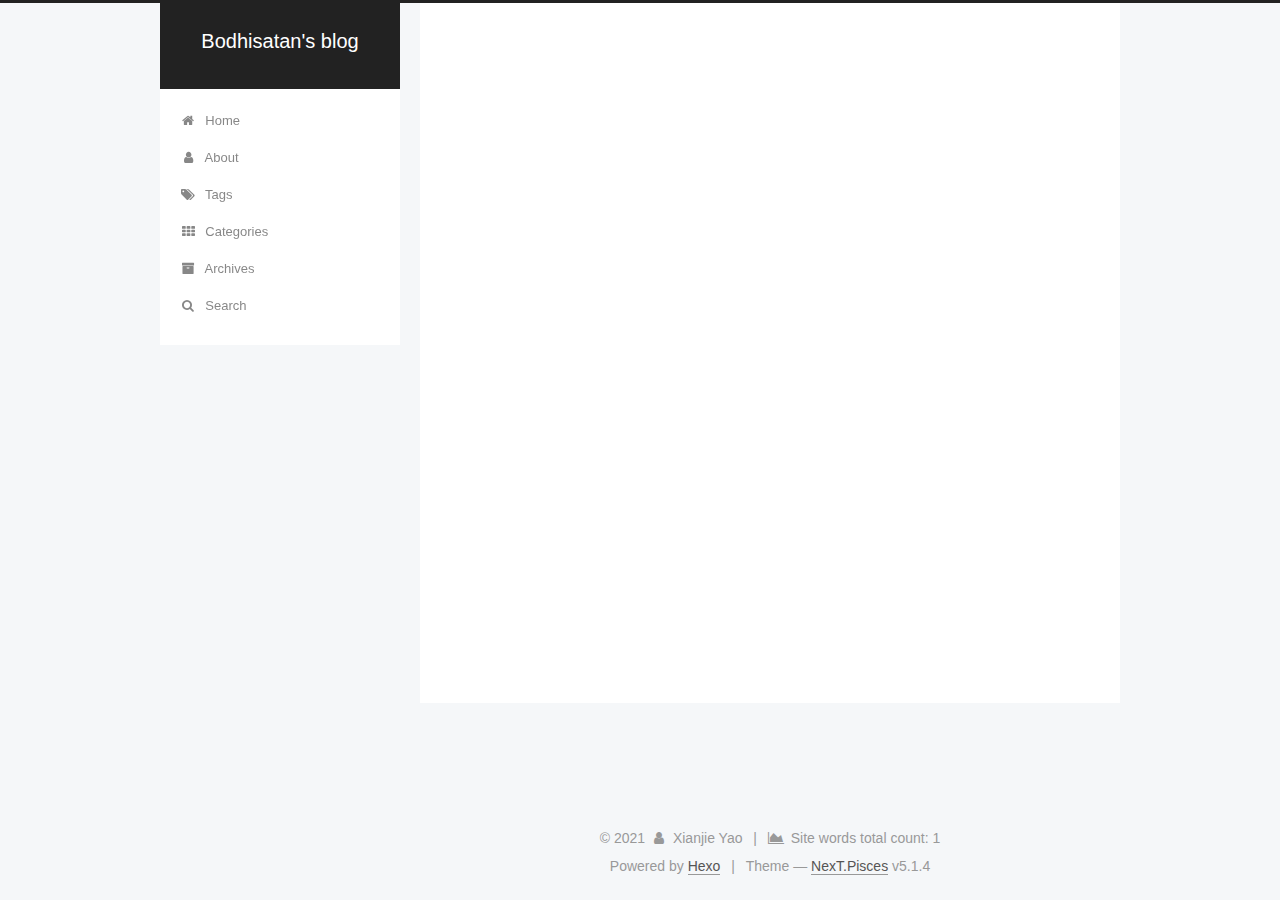
<file: index.html>
<!DOCTYPE html>



  


<html class="theme-next pisces use-motion" lang="en">
<head>
  <meta charset="UTF-8"/>
<meta http-equiv="X-UA-Compatible" content="IE=edge" />
<meta name="viewport" content="width=device-width, initial-scale=1, maximum-scale=1"/>
<meta name="theme-color" content="#222">









<meta http-equiv="Cache-Control" content="no-transform" />
<meta http-equiv="Cache-Control" content="no-siteapp" />
















  
  
  <link href="/lib/fancybox/source/jquery.fancybox.css?v=2.1.5" rel="stylesheet" type="text/css" />







<link href="/lib/font-awesome/css/font-awesome.min.css?v=4.6.2" rel="stylesheet" type="text/css" />

<link href="/css/main.css?v=5.1.4" rel="stylesheet" type="text/css" />


  <link rel="apple-touch-icon" sizes="180x180" href="/images/apple-touch-icon-next.png?v=5.1.4">


  <link rel="icon" type="image/png" sizes="32x32" href="/images/favicon-32x32-next.png?v=5.1.4">


  <link rel="icon" type="image/png" sizes="16x16" href="/images/favicon-16x16-next.png?v=5.1.4">


  <link rel="mask-icon" href="/images/logo.svg?v=5.1.4" color="#222">





  <meta name="keywords" content="Hexo, NexT" />





  <link rel="alternate" href="/atom.xml" title="Bodhisatan's blog" type="application/atom+xml" />






<meta property="og:type" content="website">
<meta property="og:title" content="Bodhisatan&#39;s blog">
<meta property="og:url" content="https://bodhisatan.github.io/index.html">
<meta property="og:site_name" content="Bodhisatan&#39;s blog">
<meta property="og:locale" content="en_US">
<meta property="article:author" content="Xianjie Yao">
<meta name="twitter:card" content="summary">



<script type="text/javascript" id="hexo.configurations">
  var NexT = window.NexT || {};
  var CONFIG = {
    root: '',
    scheme: 'Pisces',
    version: '5.1.4',
    sidebar: {"position":"left","display":"post","offset":12,"b2t":false,"scrollpercent":false,"onmobile":false},
    fancybox: true,
    tabs: true,
    motion: {"enable":true,"async":false,"transition":{"post_block":"fadeIn","post_header":"slideDownIn","post_body":"slideDownIn","coll_header":"slideLeftIn","sidebar":"slideUpIn"}},
    duoshuo: {
      userId: '0',
      author: 'Author'
    },
    algolia: {
      applicationID: '',
      apiKey: '',
      indexName: '',
      hits: {"per_page":10},
      labels: {"input_placeholder":"Search for Posts","hits_empty":"We didn't find any results for the search: ${query}","hits_stats":"${hits} results found in ${time} ms"}
    }
  };
</script>



  <link rel="canonical" href="https://bodhisatan.github.io/"/>





  <title>Bodhisatan's blog</title>
  








<meta name="generator" content="Hexo 5.4.0"></head>

<body itemscope itemtype="http://schema.org/WebPage" lang="en">

  
  
    
  

  <div class="container sidebar-position-left 
  page-home">
    <div class="headband"></div>

    <header id="header" class="header" itemscope itemtype="http://schema.org/WPHeader">
      <div class="header-inner"><div class="site-brand-wrapper">
  <div class="site-meta ">
    

    <div class="custom-logo-site-title">
      <a href="/"  class="brand" rel="start">
        <span class="logo-line-before"><i></i></span>
        <span class="site-title">Bodhisatan's blog</span>
        <span class="logo-line-after"><i></i></span>
      </a>
    </div>
      
        <p class="site-subtitle"></p>
      
  </div>

  <div class="site-nav-toggle">
    <button>
      <span class="btn-bar"></span>
      <span class="btn-bar"></span>
      <span class="btn-bar"></span>
    </button>
  </div>
</div>

<nav class="site-nav">
  

  
    <ul id="menu" class="menu">
      
        
        <li class="menu-item menu-item-home">
          <a href="/" rel="section">
            
              <i class="menu-item-icon fa fa-fw fa-home"></i> <br />
            
            Home
          </a>
        </li>
      
        
        <li class="menu-item menu-item-about">
          <a href="/about/" rel="section">
            
              <i class="menu-item-icon fa fa-fw fa-user"></i> <br />
            
            About
          </a>
        </li>
      
        
        <li class="menu-item menu-item-tags">
          <a href="/tags/" rel="section">
            
              <i class="menu-item-icon fa fa-fw fa-tags"></i> <br />
            
            Tags
          </a>
        </li>
      
        
        <li class="menu-item menu-item-categories">
          <a href="/categories/" rel="section">
            
              <i class="menu-item-icon fa fa-fw fa-th"></i> <br />
            
            Categories
          </a>
        </li>
      
        
        <li class="menu-item menu-item-archives">
          <a href="/archives/" rel="section">
            
              <i class="menu-item-icon fa fa-fw fa-archive"></i> <br />
            
            Archives
          </a>
        </li>
      

      
        <li class="menu-item menu-item-search">
          
            <a href="javascript:;" class="popup-trigger">
          
            
              <i class="menu-item-icon fa fa-search fa-fw"></i> <br />
            
            Search
          </a>
        </li>
      
    </ul>
  

  
    <div class="site-search">
      
  <div class="popup search-popup local-search-popup">
  <div class="local-search-header clearfix">
    <span class="search-icon">
      <i class="fa fa-search"></i>
    </span>
    <span class="popup-btn-close">
      <i class="fa fa-times-circle"></i>
    </span>
    <div class="local-search-input-wrapper">
      <input autocomplete="off"
             placeholder="Searching..." spellcheck="false"
             type="text" id="local-search-input">
    </div>
  </div>
  <div id="local-search-result"></div>
</div>



    </div>
  
</nav>



 </div>
    </header>

    <main id="main" class="main">
      <div class="main-inner">
        <div class="content-wrap">
          <div id="content" class="content">
            
  <section id="posts" class="posts-expand">
    
      

  

  
  
  

  <article class="post post-type-normal" itemscope itemtype="http://schema.org/Article">
  
  
  
  <div class="post-block">
    <link itemprop="mainEntityOfPage" href="https://bodhisatan.github.io/2021/12/06/%E4%B8%AD%E9%97%B4%E4%BB%B6%E5%AE%9E%E8%B7%B5%E6%8C%87%E5%8D%97/">

    <span hidden itemprop="author" itemscope itemtype="http://schema.org/Person">
      <meta itemprop="name" content="">
      <meta itemprop="description" content="">
      <meta itemprop="image" content="/images/avatar.gif">
    </span>

    <span hidden itemprop="publisher" itemscope itemtype="http://schema.org/Organization">
      <meta itemprop="name" content="Bodhisatan's blog">
    </span>

    
      <header class="post-header">

        
        
          <h1 class="post-title" itemprop="name headline">
                
                <a class="post-title-link" href="/2021/12/06/%E4%B8%AD%E9%97%B4%E4%BB%B6%E5%AE%9E%E8%B7%B5%E6%8C%87%E5%8D%97/" itemprop="url">中间件实践指南</a></h1>
        

        <div class="post-meta">
          <span class="post-time">
            
              <span class="post-meta-item-icon">
                <i class="fa fa-calendar-o"></i>
              </span>
              
                <span class="post-meta-item-text">Posted on</span>
              
              <time title="Post created" itemprop="dateCreated datePublished" datetime="2021-12-06T00:18:49+08:00">
                2021-12-06
              </time>
            

            

            
          </span>

          
            <span class="post-category" >
            
              <span class="post-meta-divider">|</span>
            
              <span class="post-meta-item-icon">
                <i class="fa fa-folder-o"></i>
              </span>
              
                <span class="post-meta-item-text">In</span>
              
              
                <span itemprop="about" itemscope itemtype="http://schema.org/Thing">
                  <a href="/categories/%E7%B3%BB%E7%BB%9F%E8%AE%BE%E8%AE%A1/" itemprop="url" rel="index">
                    <span itemprop="name">系统设计</span>
                  </a>
                </span>

                
                
              
            </span>
          

          
            
          

          
          

          

          
            <div class="post-wordcount">
              
                
                <span class="post-meta-item-icon">
                  <i class="fa fa-file-word-o"></i>
                </span>
                
                  <span class="post-meta-item-text">Words count in article&#58;</span>
                
                <span title="Words count in article">
                  1
                </span>
              

              
                <span class="post-meta-divider">|</span>
              

              
                <span class="post-meta-item-icon">
                  <i class="fa fa-clock-o"></i>
                </span>
                
                  <span class="post-meta-item-text">Reading time &asymp;</span>
                
                <span title="Reading time">
                  1
                </span>
              
            </div>
          

          

        </div>
      </header>
    

    
    
    
    <div class="post-body" itemprop="articleBody">

      
      

      
        
          
            <h2 id="Redis"><a href="#Redis" class="headerlink" title="Redis"></a>Redis</h2><h2 id="MQ"><a href="#MQ" class="headerlink" title="MQ"></a>MQ</h2><h2 id="MYSQL"><a href="#MYSQL" class="headerlink" title="MYSQL"></a>MYSQL</h2><h2 id="RPC"><a href="#RPC" class="headerlink" title="RPC"></a>RPC</h2>
          
        
      
    </div>
    
    
    

    

    

    

    <footer class="post-footer">
      

      

      

      
      
        <div class="post-eof"></div>
      
    </footer>
  </div>
  
  
  
  </article>


    
  </section>

  


          </div>
          


          

        </div>
        
          
  
  <div class="sidebar-toggle">
    <div class="sidebar-toggle-line-wrap">
      <span class="sidebar-toggle-line sidebar-toggle-line-first"></span>
      <span class="sidebar-toggle-line sidebar-toggle-line-middle"></span>
      <span class="sidebar-toggle-line sidebar-toggle-line-last"></span>
    </div>
  </div>

  <aside id="sidebar" class="sidebar">
    
    <div class="sidebar-inner">

      

      

      <section class="site-overview-wrap sidebar-panel sidebar-panel-active">
        <div class="site-overview">
          <div class="site-author motion-element" itemprop="author" itemscope itemtype="http://schema.org/Person">
            
              <p class="site-author-name" itemprop="name"></p>
              <p class="site-description motion-element" itemprop="description"></p>
          </div>

          <nav class="site-state motion-element">

            
              <div class="site-state-item site-state-posts">
              
                <a href="/archives/%7C%7C%20archive">
              
                  <span class="site-state-item-count">1</span>
                  <span class="site-state-item-name">posts</span>
                </a>
              </div>
            

            
              
              
              <div class="site-state-item site-state-categories">
                <a href="/categories/index.html">
                  <span class="site-state-item-count">1</span>
                  <span class="site-state-item-name">categories</span>
                </a>
              </div>
            

            
              
              
              <div class="site-state-item site-state-tags">
                <a href="/tags/index.html">
                  <span class="site-state-item-count">1</span>
                  <span class="site-state-item-name">tags</span>
                </a>
              </div>
            

          </nav>

          
            <div class="feed-link motion-element">
              <a href="/atom.xml" rel="alternate">
                <i class="fa fa-rss"></i>
                RSS
              </a>
            </div>
          

          

          
          

          
          

          

        </div>
      </section>

      

      

    </div>
  </aside>


        
      </div>
    </main>

    <footer id="footer" class="footer">
      <div class="footer-inner">
        <div class="copyright">&copy; <span itemprop="copyrightYear">2021</span>
  <span class="with-love">
    <i class="fa fa-user"></i>
  </span>
  <span class="author" itemprop="copyrightHolder">Xianjie Yao</span>

  
    <span class="post-meta-divider">|</span>
    <span class="post-meta-item-icon">
      <i class="fa fa-area-chart"></i>
    </span>
    
      <span class="post-meta-item-text">Site words total count&#58;</span>
    
    <span title="Site words total count">1</span>
  
</div>


  <div class="powered-by">Powered by <a class="theme-link" target="_blank" href="https://hexo.io">Hexo</a></div>



  <span class="post-meta-divider">|</span>



  <div class="theme-info">Theme &mdash; <a class="theme-link" target="_blank" href="https://github.com/iissnan/hexo-theme-next">NexT.Pisces</a> v5.1.4</div>




        







        
      </div>
    </footer>

    
      <div class="back-to-top">
        <i class="fa fa-arrow-up"></i>
        
      </div>
    

    

  </div>

  

<script type="text/javascript">
  if (Object.prototype.toString.call(window.Promise) !== '[object Function]') {
    window.Promise = null;
  }
</script>









  












  
  
    <script type="text/javascript" src="/lib/jquery/index.js?v=2.1.3"></script>
  

  
  
    <script type="text/javascript" src="/lib/fastclick/lib/fastclick.min.js?v=1.0.6"></script>
  

  
  
    <script type="text/javascript" src="/lib/jquery_lazyload/jquery.lazyload.js?v=1.9.7"></script>
  

  
  
    <script type="text/javascript" src="/lib/velocity/velocity.min.js?v=1.2.1"></script>
  

  
  
    <script type="text/javascript" src="/lib/velocity/velocity.ui.min.js?v=1.2.1"></script>
  

  
  
    <script type="text/javascript" src="/lib/fancybox/source/jquery.fancybox.pack.js?v=2.1.5"></script>
  


  


  <script type="text/javascript" src="/js/src/utils.js?v=5.1.4"></script>

  <script type="text/javascript" src="/js/src/motion.js?v=5.1.4"></script>



  
  


  <script type="text/javascript" src="/js/src/affix.js?v=5.1.4"></script>

  <script type="text/javascript" src="/js/src/schemes/pisces.js?v=5.1.4"></script>



  

  


  <script type="text/javascript" src="/js/src/bootstrap.js?v=5.1.4"></script>



  


  




	





  





  












  

  <script type="text/javascript">
    // Popup Window;
    var isfetched = false;
    var isXml = true;
    // Search DB path;
    var search_path = "search.xml";
    if (search_path.length === 0) {
      search_path = "search.xml";
    } else if (/json$/i.test(search_path)) {
      isXml = false;
    }
    var path = "/" + search_path;
    // monitor main search box;

    var onPopupClose = function (e) {
      $('.popup').hide();
      $('#local-search-input').val('');
      $('.search-result-list').remove();
      $('#no-result').remove();
      $(".local-search-pop-overlay").remove();
      $('body').css('overflow', '');
    }

    function proceedsearch() {
      $("body")
        .append('<div class="search-popup-overlay local-search-pop-overlay"></div>')
        .css('overflow', 'hidden');
      $('.search-popup-overlay').click(onPopupClose);
      $('.popup').toggle();
      var $localSearchInput = $('#local-search-input');
      $localSearchInput.attr("autocapitalize", "none");
      $localSearchInput.attr("autocorrect", "off");
      $localSearchInput.focus();
    }

    // search function;
    var searchFunc = function(path, search_id, content_id) {
      'use strict';

      // start loading animation
      $("body")
        .append('<div class="search-popup-overlay local-search-pop-overlay">' +
          '<div id="search-loading-icon">' +
          '<i class="fa fa-spinner fa-pulse fa-5x fa-fw"></i>' +
          '</div>' +
          '</div>')
        .css('overflow', 'hidden');
      $("#search-loading-icon").css('margin', '20% auto 0 auto').css('text-align', 'center');

      $.ajax({
        url: path,
        dataType: isXml ? "xml" : "json",
        async: true,
        success: function(res) {
          // get the contents from search data
          isfetched = true;
          $('.popup').detach().appendTo('.header-inner');
          var datas = isXml ? $("entry", res).map(function() {
            return {
              title: $("title", this).text(),
              content: $("content",this).text(),
              url: $("url" , this).text()
            };
          }).get() : res;
          var input = document.getElementById(search_id);
          var resultContent = document.getElementById(content_id);
          var inputEventFunction = function() {
            var searchText = input.value.trim().toLowerCase();
            var keywords = searchText.split(/[\s\-]+/);
            if (keywords.length > 1) {
              keywords.push(searchText);
            }
            var resultItems = [];
            if (searchText.length > 0) {
              // perform local searching
              datas.forEach(function(data) {
                var isMatch = false;
                var hitCount = 0;
                var searchTextCount = 0;
                var title = data.title.trim();
                var titleInLowerCase = title.toLowerCase();
                var content = data.content.trim().replace(/<[^>]+>/g,"");
                var contentInLowerCase = content.toLowerCase();
                var articleUrl = decodeURIComponent(data.url);
                var indexOfTitle = [];
                var indexOfContent = [];
                // only match articles with not empty titles
                if(title != '') {
                  keywords.forEach(function(keyword) {
                    function getIndexByWord(word, text, caseSensitive) {
                      var wordLen = word.length;
                      if (wordLen === 0) {
                        return [];
                      }
                      var startPosition = 0, position = [], index = [];
                      if (!caseSensitive) {
                        text = text.toLowerCase();
                        word = word.toLowerCase();
                      }
                      while ((position = text.indexOf(word, startPosition)) > -1) {
                        index.push({position: position, word: word});
                        startPosition = position + wordLen;
                      }
                      return index;
                    }

                    indexOfTitle = indexOfTitle.concat(getIndexByWord(keyword, titleInLowerCase, false));
                    indexOfContent = indexOfContent.concat(getIndexByWord(keyword, contentInLowerCase, false));
                  });
                  if (indexOfTitle.length > 0 || indexOfContent.length > 0) {
                    isMatch = true;
                    hitCount = indexOfTitle.length + indexOfContent.length;
                  }
                }

                // show search results

                if (isMatch) {
                  // sort index by position of keyword

                  [indexOfTitle, indexOfContent].forEach(function (index) {
                    index.sort(function (itemLeft, itemRight) {
                      if (itemRight.position !== itemLeft.position) {
                        return itemRight.position - itemLeft.position;
                      } else {
                        return itemLeft.word.length - itemRight.word.length;
                      }
                    });
                  });

                  // merge hits into slices

                  function mergeIntoSlice(text, start, end, index) {
                    var item = index[index.length - 1];
                    var position = item.position;
                    var word = item.word;
                    var hits = [];
                    var searchTextCountInSlice = 0;
                    while (position + word.length <= end && index.length != 0) {
                      if (word === searchText) {
                        searchTextCountInSlice++;
                      }
                      hits.push({position: position, length: word.length});
                      var wordEnd = position + word.length;

                      // move to next position of hit

                      index.pop();
                      while (index.length != 0) {
                        item = index[index.length - 1];
                        position = item.position;
                        word = item.word;
                        if (wordEnd > position) {
                          index.pop();
                        } else {
                          break;
                        }
                      }
                    }
                    searchTextCount += searchTextCountInSlice;
                    return {
                      hits: hits,
                      start: start,
                      end: end,
                      searchTextCount: searchTextCountInSlice
                    };
                  }

                  var slicesOfTitle = [];
                  if (indexOfTitle.length != 0) {
                    slicesOfTitle.push(mergeIntoSlice(title, 0, title.length, indexOfTitle));
                  }

                  var slicesOfContent = [];
                  while (indexOfContent.length != 0) {
                    var item = indexOfContent[indexOfContent.length - 1];
                    var position = item.position;
                    var word = item.word;
                    // cut out 100 characters
                    var start = position - 20;
                    var end = position + 80;
                    if(start < 0){
                      start = 0;
                    }
                    if (end < position + word.length) {
                      end = position + word.length;
                    }
                    if(end > content.length){
                      end = content.length;
                    }
                    slicesOfContent.push(mergeIntoSlice(content, start, end, indexOfContent));
                  }

                  // sort slices in content by search text's count and hits' count

                  slicesOfContent.sort(function (sliceLeft, sliceRight) {
                    if (sliceLeft.searchTextCount !== sliceRight.searchTextCount) {
                      return sliceRight.searchTextCount - sliceLeft.searchTextCount;
                    } else if (sliceLeft.hits.length !== sliceRight.hits.length) {
                      return sliceRight.hits.length - sliceLeft.hits.length;
                    } else {
                      return sliceLeft.start - sliceRight.start;
                    }
                  });

                  // select top N slices in content

                  var upperBound = parseInt('1');
                  if (upperBound >= 0) {
                    slicesOfContent = slicesOfContent.slice(0, upperBound);
                  }

                  // highlight title and content

                  function highlightKeyword(text, slice) {
                    var result = '';
                    var prevEnd = slice.start;
                    slice.hits.forEach(function (hit) {
                      result += text.substring(prevEnd, hit.position);
                      var end = hit.position + hit.length;
                      result += '<b class="search-keyword">' + text.substring(hit.position, end) + '</b>';
                      prevEnd = end;
                    });
                    result += text.substring(prevEnd, slice.end);
                    return result;
                  }

                  var resultItem = '';

                  if (slicesOfTitle.length != 0) {
                    resultItem += "<li><a href='" + articleUrl + "' class='search-result-title'>" + highlightKeyword(title, slicesOfTitle[0]) + "</a>";
                  } else {
                    resultItem += "<li><a href='" + articleUrl + "' class='search-result-title'>" + title + "</a>";
                  }

                  slicesOfContent.forEach(function (slice) {
                    resultItem += "<a href='" + articleUrl + "'>" +
                      "<p class=\"search-result\">" + highlightKeyword(content, slice) +
                      "...</p>" + "</a>";
                  });

                  resultItem += "</li>";
                  resultItems.push({
                    item: resultItem,
                    searchTextCount: searchTextCount,
                    hitCount: hitCount,
                    id: resultItems.length
                  });
                }
              })
            };
            if (keywords.length === 1 && keywords[0] === "") {
              resultContent.innerHTML = '<div id="no-result"><i class="fa fa-search fa-5x" /></div>'
            } else if (resultItems.length === 0) {
              resultContent.innerHTML = '<div id="no-result"><i class="fa fa-frown-o fa-5x" /></div>'
            } else {
              resultItems.sort(function (resultLeft, resultRight) {
                if (resultLeft.searchTextCount !== resultRight.searchTextCount) {
                  return resultRight.searchTextCount - resultLeft.searchTextCount;
                } else if (resultLeft.hitCount !== resultRight.hitCount) {
                  return resultRight.hitCount - resultLeft.hitCount;
                } else {
                  return resultRight.id - resultLeft.id;
                }
              });
              var searchResultList = '<ul class=\"search-result-list\">';
              resultItems.forEach(function (result) {
                searchResultList += result.item;
              })
              searchResultList += "</ul>";
              resultContent.innerHTML = searchResultList;
            }
          }

          if ('auto' === 'auto') {
            input.addEventListener('input', inputEventFunction);
          } else {
            $('.search-icon').click(inputEventFunction);
            input.addEventListener('keypress', function (event) {
              if (event.keyCode === 13) {
                inputEventFunction();
              }
            });
          }

          // remove loading animation
          $(".local-search-pop-overlay").remove();
          $('body').css('overflow', '');

          proceedsearch();
        }
      });
    }

    // handle and trigger popup window;
    $('.popup-trigger').click(function(e) {
      e.stopPropagation();
      if (isfetched === false) {
        searchFunc(path, 'local-search-input', 'local-search-result');
      } else {
        proceedsearch();
      };
    });

    $('.popup-btn-close').click(onPopupClose);
    $('.popup').click(function(e){
      e.stopPropagation();
    });
    $(document).on('keyup', function (event) {
      var shouldDismissSearchPopup = event.which === 27 &&
        $('.search-popup').is(':visible');
      if (shouldDismissSearchPopup) {
        onPopupClose();
      }
    });
  </script>





  

  

  

  
  

  

  

  

</body>
</html>
</file>
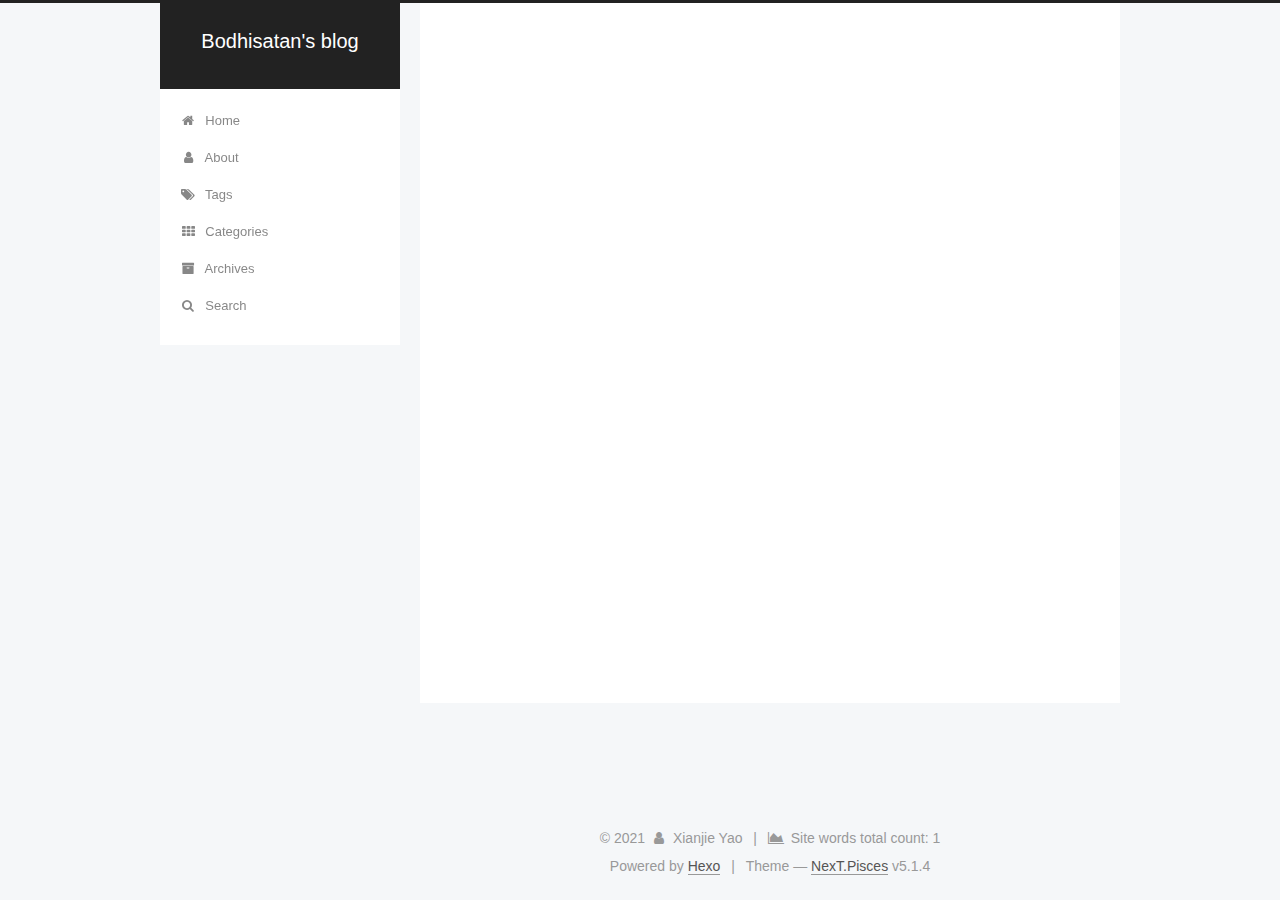
<file: about/index.html>
<!DOCTYPE html>



  


<html class="theme-next pisces use-motion" lang="en">
<head>
  <meta charset="UTF-8"/>
<meta http-equiv="X-UA-Compatible" content="IE=edge" />
<meta name="viewport" content="width=device-width, initial-scale=1, maximum-scale=1"/>
<meta name="theme-color" content="#222">









<meta http-equiv="Cache-Control" content="no-transform" />
<meta http-equiv="Cache-Control" content="no-siteapp" />
















  
  
  <link href="/lib/fancybox/source/jquery.fancybox.css?v=2.1.5" rel="stylesheet" type="text/css" />







<link href="/lib/font-awesome/css/font-awesome.min.css?v=4.6.2" rel="stylesheet" type="text/css" />

<link href="/css/main.css?v=5.1.4" rel="stylesheet" type="text/css" />


  <link rel="apple-touch-icon" sizes="180x180" href="/images/apple-touch-icon-next.png?v=5.1.4">


  <link rel="icon" type="image/png" sizes="32x32" href="/images/favicon-32x32-next.png?v=5.1.4">


  <link rel="icon" type="image/png" sizes="16x16" href="/images/favicon-16x16-next.png?v=5.1.4">


  <link rel="mask-icon" href="/images/logo.svg?v=5.1.4" color="#222">





  <meta name="keywords" content="Hexo, NexT" />





  <link rel="alternate" href="/atom.xml" title="Bodhisatan's blog" type="application/atom+xml" />






<meta name="description" content="工作履历 2019.12～2020.04  百度-MEG-用户质量效能部 测试开发实习生 负责双端小视频App自动化测试框架，加入团队内数字视频翻译小组，翻译论文，阅读FFmpeg源码 技术栈：Python、Appium、C、FFmpeg   2020.04～2021.03  字节跳动-懂车帝-架构 研发实习生 注入式自动化测试sdk、自动化测试平台、包体积监控平台、运营平台… 技术栈：Pytho">
<meta property="og:type" content="website">
<meta property="og:title" content="about me">
<meta property="og:url" content="https://bodhisatan.github.io/about/index.html">
<meta property="og:site_name" content="Bodhisatan&#39;s blog">
<meta property="og:description" content="工作履历 2019.12～2020.04  百度-MEG-用户质量效能部 测试开发实习生 负责双端小视频App自动化测试框架，加入团队内数字视频翻译小组，翻译论文，阅读FFmpeg源码 技术栈：Python、Appium、C、FFmpeg   2020.04～2021.03  字节跳动-懂车帝-架构 研发实习生 注入式自动化测试sdk、自动化测试平台、包体积监控平台、运营平台… 技术栈：Pytho">
<meta property="og:locale" content="en_US">
<meta property="article:published_time" content="2021-12-05T16:10:34.000Z">
<meta property="article:modified_time" content="2021-12-07T12:08:59.350Z">
<meta property="article:author" content="Xianjie Yao">
<meta name="twitter:card" content="summary">



<script type="text/javascript" id="hexo.configurations">
  var NexT = window.NexT || {};
  var CONFIG = {
    root: '',
    scheme: 'Pisces',
    version: '5.1.4',
    sidebar: {"position":"left","display":"post","offset":12,"b2t":false,"scrollpercent":false,"onmobile":false},
    fancybox: true,
    tabs: true,
    motion: {"enable":true,"async":false,"transition":{"post_block":"fadeIn","post_header":"slideDownIn","post_body":"slideDownIn","coll_header":"slideLeftIn","sidebar":"slideUpIn"}},
    duoshuo: {
      userId: '0',
      author: 'Author'
    },
    algolia: {
      applicationID: '',
      apiKey: '',
      indexName: '',
      hits: {"per_page":10},
      labels: {"input_placeholder":"Search for Posts","hits_empty":"We didn't find any results for the search: ${query}","hits_stats":"${hits} results found in ${time} ms"}
    }
  };
</script>



  <link rel="canonical" href="https://bodhisatan.github.io/about/"/>





  <title>about me | Bodhisatan's blog</title>
  








<meta name="generator" content="Hexo 5.4.0"></head>

<body itemscope itemtype="http://schema.org/WebPage" lang="en">

  
  
    
  

  <div class="container sidebar-position-left page-post-detail">
    <div class="headband"></div>

    <header id="header" class="header" itemscope itemtype="http://schema.org/WPHeader">
      <div class="header-inner"><div class="site-brand-wrapper">
  <div class="site-meta ">
    

    <div class="custom-logo-site-title">
      <a href="/"  class="brand" rel="start">
        <span class="logo-line-before"><i></i></span>
        <span class="site-title">Bodhisatan's blog</span>
        <span class="logo-line-after"><i></i></span>
      </a>
    </div>
      
        <p class="site-subtitle"></p>
      
  </div>

  <div class="site-nav-toggle">
    <button>
      <span class="btn-bar"></span>
      <span class="btn-bar"></span>
      <span class="btn-bar"></span>
    </button>
  </div>
</div>

<nav class="site-nav">
  

  
    <ul id="menu" class="menu">
      
        
        <li class="menu-item menu-item-home">
          <a href="/" rel="section">
            
              <i class="menu-item-icon fa fa-fw fa-home"></i> <br />
            
            Home
          </a>
        </li>
      
        
        <li class="menu-item menu-item-about">
          <a href="/about/" rel="section">
            
              <i class="menu-item-icon fa fa-fw fa-user"></i> <br />
            
            About
          </a>
        </li>
      
        
        <li class="menu-item menu-item-tags">
          <a href="/tags/" rel="section">
            
              <i class="menu-item-icon fa fa-fw fa-tags"></i> <br />
            
            Tags
          </a>
        </li>
      
        
        <li class="menu-item menu-item-categories">
          <a href="/categories/" rel="section">
            
              <i class="menu-item-icon fa fa-fw fa-th"></i> <br />
            
            Categories
          </a>
        </li>
      
        
        <li class="menu-item menu-item-archives">
          <a href="/archives/" rel="section">
            
              <i class="menu-item-icon fa fa-fw fa-archive"></i> <br />
            
            Archives
          </a>
        </li>
      

      
        <li class="menu-item menu-item-search">
          
            <a href="javascript:;" class="popup-trigger">
          
            
              <i class="menu-item-icon fa fa-search fa-fw"></i> <br />
            
            Search
          </a>
        </li>
      
    </ul>
  

  
    <div class="site-search">
      
  <div class="popup search-popup local-search-popup">
  <div class="local-search-header clearfix">
    <span class="search-icon">
      <i class="fa fa-search"></i>
    </span>
    <span class="popup-btn-close">
      <i class="fa fa-times-circle"></i>
    </span>
    <div class="local-search-input-wrapper">
      <input autocomplete="off"
             placeholder="Searching..." spellcheck="false"
             type="text" id="local-search-input">
    </div>
  </div>
  <div id="local-search-result"></div>
</div>



    </div>
  
</nav>



 </div>
    </header>

    <main id="main" class="main">
      <div class="main-inner">
        <div class="content-wrap">
          <div id="content" class="content">
            

  <div id="posts" class="posts-expand">
    
    
    
    <div class="post-block page">
      <header class="post-header">

	<h1 class="post-title" itemprop="name headline">about me</h1>



</header>

      
      
      
      <div class="post-body">
        
        
          <h2 id="工作履历"><a href="#工作履历" class="headerlink" title="工作履历"></a>工作履历</h2><ul>
<li><p>2019.12～2020.04</p>
<ul>
<li>百度-MEG-用户质量效能部 测试开发实习生</li>
<li>负责双端小视频App自动化测试框架，加入团队内数字视频翻译小组，翻译论文，阅读FFmpeg源码</li>
<li>技术栈：<code>Python</code>、<code>Appium</code>、<code>C</code>、<code>FFmpeg</code></li>
</ul>
</li>
<li><p>2020.04～2021.03</p>
<ul>
<li>字节跳动-懂车帝-架构 研发实习生</li>
<li>注入式自动化测试sdk、自动化测试平台、包体积监控平台、运营平台…</li>
<li>技术栈：<code>Python</code>、<code>Flask</code>、<code>Vue.js</code>、<code>AI test</code>、<code>Android</code>、<code>MongoDB</code></li>
</ul>
</li>
<li><p>2021.07～？</p>
<ul>
<li>字节跳动-电商中台-商品中心 后端开发工程师</li>
<li>商品发布、商品素材等ToB业务</li>
<li>技术栈：<code>Golang</code>、<code>RPC</code>、<code>MQ</code>、<code>Redis</code>、<code>MySQL</code>、<code>ElasticSearch</code>…</li>
</ul>
</li>
</ul>

        
      </div>
      
      
      
    </div>
    
    
    
  </div>


          </div>
          


          

        </div>
        
          
  
  <div class="sidebar-toggle">
    <div class="sidebar-toggle-line-wrap">
      <span class="sidebar-toggle-line sidebar-toggle-line-first"></span>
      <span class="sidebar-toggle-line sidebar-toggle-line-middle"></span>
      <span class="sidebar-toggle-line sidebar-toggle-line-last"></span>
    </div>
  </div>

  <aside id="sidebar" class="sidebar">
    
    <div class="sidebar-inner">

      

      
        <ul class="sidebar-nav motion-element">
          <li class="sidebar-nav-toc sidebar-nav-active" data-target="post-toc-wrap">
            Table of Contents
          </li>
          <li class="sidebar-nav-overview" data-target="site-overview-wrap">
            Overview
          </li>
        </ul>
      

      <section class="site-overview-wrap sidebar-panel">
        <div class="site-overview">
          <div class="site-author motion-element" itemprop="author" itemscope itemtype="http://schema.org/Person">
            
              <p class="site-author-name" itemprop="name"></p>
              <p class="site-description motion-element" itemprop="description"></p>
          </div>

          <nav class="site-state motion-element">

            
              <div class="site-state-item site-state-posts">
              
                <a href="/archives/%7C%7C%20archive">
              
                  <span class="site-state-item-count">1</span>
                  <span class="site-state-item-name">posts</span>
                </a>
              </div>
            

            
              
              
              <div class="site-state-item site-state-categories">
                <a href="/categories/index.html">
                  <span class="site-state-item-count">1</span>
                  <span class="site-state-item-name">categories</span>
                </a>
              </div>
            

            
              
              
              <div class="site-state-item site-state-tags">
                <a href="/tags/index.html">
                  <span class="site-state-item-count">1</span>
                  <span class="site-state-item-name">tags</span>
                </a>
              </div>
            

          </nav>

          
            <div class="feed-link motion-element">
              <a href="/atom.xml" rel="alternate">
                <i class="fa fa-rss"></i>
                RSS
              </a>
            </div>
          

          

          
          

          
          

          

        </div>
      </section>

      
      <!--noindex-->
        <section class="post-toc-wrap motion-element sidebar-panel sidebar-panel-active">
          <div class="post-toc">

            
              
            

            
              <div class="post-toc-content"><ol class="nav"><li class="nav-item nav-level-2"><a class="nav-link" href="#%E5%B7%A5%E4%BD%9C%E5%B1%A5%E5%8E%86"><span class="nav-number">1.</span> <span class="nav-text">工作履历</span></a></li></ol></div>
            

          </div>
        </section>
      <!--/noindex-->
      

      

    </div>
  </aside>


        
      </div>
    </main>

    <footer id="footer" class="footer">
      <div class="footer-inner">
        <div class="copyright">&copy; <span itemprop="copyrightYear">2021</span>
  <span class="with-love">
    <i class="fa fa-user"></i>
  </span>
  <span class="author" itemprop="copyrightHolder">Xianjie Yao</span>

  
    <span class="post-meta-divider">|</span>
    <span class="post-meta-item-icon">
      <i class="fa fa-area-chart"></i>
    </span>
    
      <span class="post-meta-item-text">Site words total count&#58;</span>
    
    <span title="Site words total count">1</span>
  
</div>


  <div class="powered-by">Powered by <a class="theme-link" target="_blank" href="https://hexo.io">Hexo</a></div>



  <span class="post-meta-divider">|</span>



  <div class="theme-info">Theme &mdash; <a class="theme-link" target="_blank" href="https://github.com/iissnan/hexo-theme-next">NexT.Pisces</a> v5.1.4</div>




        







        
      </div>
    </footer>

    
      <div class="back-to-top">
        <i class="fa fa-arrow-up"></i>
        
      </div>
    

    

  </div>

  

<script type="text/javascript">
  if (Object.prototype.toString.call(window.Promise) !== '[object Function]') {
    window.Promise = null;
  }
</script>









  












  
  
    <script type="text/javascript" src="/lib/jquery/index.js?v=2.1.3"></script>
  

  
  
    <script type="text/javascript" src="/lib/fastclick/lib/fastclick.min.js?v=1.0.6"></script>
  

  
  
    <script type="text/javascript" src="/lib/jquery_lazyload/jquery.lazyload.js?v=1.9.7"></script>
  

  
  
    <script type="text/javascript" src="/lib/velocity/velocity.min.js?v=1.2.1"></script>
  

  
  
    <script type="text/javascript" src="/lib/velocity/velocity.ui.min.js?v=1.2.1"></script>
  

  
  
    <script type="text/javascript" src="/lib/fancybox/source/jquery.fancybox.pack.js?v=2.1.5"></script>
  


  


  <script type="text/javascript" src="/js/src/utils.js?v=5.1.4"></script>

  <script type="text/javascript" src="/js/src/motion.js?v=5.1.4"></script>



  
  


  <script type="text/javascript" src="/js/src/affix.js?v=5.1.4"></script>

  <script type="text/javascript" src="/js/src/schemes/pisces.js?v=5.1.4"></script>



  
  <script type="text/javascript" src="/js/src/scrollspy.js?v=5.1.4"></script>
<script type="text/javascript" src="/js/src/post-details.js?v=5.1.4"></script>



  


  <script type="text/javascript" src="/js/src/bootstrap.js?v=5.1.4"></script>



  


  




	





  





  












  

  <script type="text/javascript">
    // Popup Window;
    var isfetched = false;
    var isXml = true;
    // Search DB path;
    var search_path = "search.xml";
    if (search_path.length === 0) {
      search_path = "search.xml";
    } else if (/json$/i.test(search_path)) {
      isXml = false;
    }
    var path = "/" + search_path;
    // monitor main search box;

    var onPopupClose = function (e) {
      $('.popup').hide();
      $('#local-search-input').val('');
      $('.search-result-list').remove();
      $('#no-result').remove();
      $(".local-search-pop-overlay").remove();
      $('body').css('overflow', '');
    }

    function proceedsearch() {
      $("body")
        .append('<div class="search-popup-overlay local-search-pop-overlay"></div>')
        .css('overflow', 'hidden');
      $('.search-popup-overlay').click(onPopupClose);
      $('.popup').toggle();
      var $localSearchInput = $('#local-search-input');
      $localSearchInput.attr("autocapitalize", "none");
      $localSearchInput.attr("autocorrect", "off");
      $localSearchInput.focus();
    }

    // search function;
    var searchFunc = function(path, search_id, content_id) {
      'use strict';

      // start loading animation
      $("body")
        .append('<div class="search-popup-overlay local-search-pop-overlay">' +
          '<div id="search-loading-icon">' +
          '<i class="fa fa-spinner fa-pulse fa-5x fa-fw"></i>' +
          '</div>' +
          '</div>')
        .css('overflow', 'hidden');
      $("#search-loading-icon").css('margin', '20% auto 0 auto').css('text-align', 'center');

      $.ajax({
        url: path,
        dataType: isXml ? "xml" : "json",
        async: true,
        success: function(res) {
          // get the contents from search data
          isfetched = true;
          $('.popup').detach().appendTo('.header-inner');
          var datas = isXml ? $("entry", res).map(function() {
            return {
              title: $("title", this).text(),
              content: $("content",this).text(),
              url: $("url" , this).text()
            };
          }).get() : res;
          var input = document.getElementById(search_id);
          var resultContent = document.getElementById(content_id);
          var inputEventFunction = function() {
            var searchText = input.value.trim().toLowerCase();
            var keywords = searchText.split(/[\s\-]+/);
            if (keywords.length > 1) {
              keywords.push(searchText);
            }
            var resultItems = [];
            if (searchText.length > 0) {
              // perform local searching
              datas.forEach(function(data) {
                var isMatch = false;
                var hitCount = 0;
                var searchTextCount = 0;
                var title = data.title.trim();
                var titleInLowerCase = title.toLowerCase();
                var content = data.content.trim().replace(/<[^>]+>/g,"");
                var contentInLowerCase = content.toLowerCase();
                var articleUrl = decodeURIComponent(data.url);
                var indexOfTitle = [];
                var indexOfContent = [];
                // only match articles with not empty titles
                if(title != '') {
                  keywords.forEach(function(keyword) {
                    function getIndexByWord(word, text, caseSensitive) {
                      var wordLen = word.length;
                      if (wordLen === 0) {
                        return [];
                      }
                      var startPosition = 0, position = [], index = [];
                      if (!caseSensitive) {
                        text = text.toLowerCase();
                        word = word.toLowerCase();
                      }
                      while ((position = text.indexOf(word, startPosition)) > -1) {
                        index.push({position: position, word: word});
                        startPosition = position + wordLen;
                      }
                      return index;
                    }

                    indexOfTitle = indexOfTitle.concat(getIndexByWord(keyword, titleInLowerCase, false));
                    indexOfContent = indexOfContent.concat(getIndexByWord(keyword, contentInLowerCase, false));
                  });
                  if (indexOfTitle.length > 0 || indexOfContent.length > 0) {
                    isMatch = true;
                    hitCount = indexOfTitle.length + indexOfContent.length;
                  }
                }

                // show search results

                if (isMatch) {
                  // sort index by position of keyword

                  [indexOfTitle, indexOfContent].forEach(function (index) {
                    index.sort(function (itemLeft, itemRight) {
                      if (itemRight.position !== itemLeft.position) {
                        return itemRight.position - itemLeft.position;
                      } else {
                        return itemLeft.word.length - itemRight.word.length;
                      }
                    });
                  });

                  // merge hits into slices

                  function mergeIntoSlice(text, start, end, index) {
                    var item = index[index.length - 1];
                    var position = item.position;
                    var word = item.word;
                    var hits = [];
                    var searchTextCountInSlice = 0;
                    while (position + word.length <= end && index.length != 0) {
                      if (word === searchText) {
                        searchTextCountInSlice++;
                      }
                      hits.push({position: position, length: word.length});
                      var wordEnd = position + word.length;

                      // move to next position of hit

                      index.pop();
                      while (index.length != 0) {
                        item = index[index.length - 1];
                        position = item.position;
                        word = item.word;
                        if (wordEnd > position) {
                          index.pop();
                        } else {
                          break;
                        }
                      }
                    }
                    searchTextCount += searchTextCountInSlice;
                    return {
                      hits: hits,
                      start: start,
                      end: end,
                      searchTextCount: searchTextCountInSlice
                    };
                  }

                  var slicesOfTitle = [];
                  if (indexOfTitle.length != 0) {
                    slicesOfTitle.push(mergeIntoSlice(title, 0, title.length, indexOfTitle));
                  }

                  var slicesOfContent = [];
                  while (indexOfContent.length != 0) {
                    var item = indexOfContent[indexOfContent.length - 1];
                    var position = item.position;
                    var word = item.word;
                    // cut out 100 characters
                    var start = position - 20;
                    var end = position + 80;
                    if(start < 0){
                      start = 0;
                    }
                    if (end < position + word.length) {
                      end = position + word.length;
                    }
                    if(end > content.length){
                      end = content.length;
                    }
                    slicesOfContent.push(mergeIntoSlice(content, start, end, indexOfContent));
                  }

                  // sort slices in content by search text's count and hits' count

                  slicesOfContent.sort(function (sliceLeft, sliceRight) {
                    if (sliceLeft.searchTextCount !== sliceRight.searchTextCount) {
                      return sliceRight.searchTextCount - sliceLeft.searchTextCount;
                    } else if (sliceLeft.hits.length !== sliceRight.hits.length) {
                      return sliceRight.hits.length - sliceLeft.hits.length;
                    } else {
                      return sliceLeft.start - sliceRight.start;
                    }
                  });

                  // select top N slices in content

                  var upperBound = parseInt('1');
                  if (upperBound >= 0) {
                    slicesOfContent = slicesOfContent.slice(0, upperBound);
                  }

                  // highlight title and content

                  function highlightKeyword(text, slice) {
                    var result = '';
                    var prevEnd = slice.start;
                    slice.hits.forEach(function (hit) {
                      result += text.substring(prevEnd, hit.position);
                      var end = hit.position + hit.length;
                      result += '<b class="search-keyword">' + text.substring(hit.position, end) + '</b>';
                      prevEnd = end;
                    });
                    result += text.substring(prevEnd, slice.end);
                    return result;
                  }

                  var resultItem = '';

                  if (slicesOfTitle.length != 0) {
                    resultItem += "<li><a href='" + articleUrl + "' class='search-result-title'>" + highlightKeyword(title, slicesOfTitle[0]) + "</a>";
                  } else {
                    resultItem += "<li><a href='" + articleUrl + "' class='search-result-title'>" + title + "</a>";
                  }

                  slicesOfContent.forEach(function (slice) {
                    resultItem += "<a href='" + articleUrl + "'>" +
                      "<p class=\"search-result\">" + highlightKeyword(content, slice) +
                      "...</p>" + "</a>";
                  });

                  resultItem += "</li>";
                  resultItems.push({
                    item: resultItem,
                    searchTextCount: searchTextCount,
                    hitCount: hitCount,
                    id: resultItems.length
                  });
                }
              })
            };
            if (keywords.length === 1 && keywords[0] === "") {
              resultContent.innerHTML = '<div id="no-result"><i class="fa fa-search fa-5x" /></div>'
            } else if (resultItems.length === 0) {
              resultContent.innerHTML = '<div id="no-result"><i class="fa fa-frown-o fa-5x" /></div>'
            } else {
              resultItems.sort(function (resultLeft, resultRight) {
                if (resultLeft.searchTextCount !== resultRight.searchTextCount) {
                  return resultRight.searchTextCount - resultLeft.searchTextCount;
                } else if (resultLeft.hitCount !== resultRight.hitCount) {
                  return resultRight.hitCount - resultLeft.hitCount;
                } else {
                  return resultRight.id - resultLeft.id;
                }
              });
              var searchResultList = '<ul class=\"search-result-list\">';
              resultItems.forEach(function (result) {
                searchResultList += result.item;
              })
              searchResultList += "</ul>";
              resultContent.innerHTML = searchResultList;
            }
          }

          if ('auto' === 'auto') {
            input.addEventListener('input', inputEventFunction);
          } else {
            $('.search-icon').click(inputEventFunction);
            input.addEventListener('keypress', function (event) {
              if (event.keyCode === 13) {
                inputEventFunction();
              }
            });
          }

          // remove loading animation
          $(".local-search-pop-overlay").remove();
          $('body').css('overflow', '');

          proceedsearch();
        }
      });
    }

    // handle and trigger popup window;
    $('.popup-trigger').click(function(e) {
      e.stopPropagation();
      if (isfetched === false) {
        searchFunc(path, 'local-search-input', 'local-search-result');
      } else {
        proceedsearch();
      };
    });

    $('.popup-btn-close').click(onPopupClose);
    $('.popup').click(function(e){
      e.stopPropagation();
    });
    $(document).on('keyup', function (event) {
      var shouldDismissSearchPopup = event.which === 27 &&
        $('.search-popup').is(':visible');
      if (shouldDismissSearchPopup) {
        onPopupClose();
      }
    });
  </script>





  

  

  

  
  

  

  

  

</body>
</html>
</file>
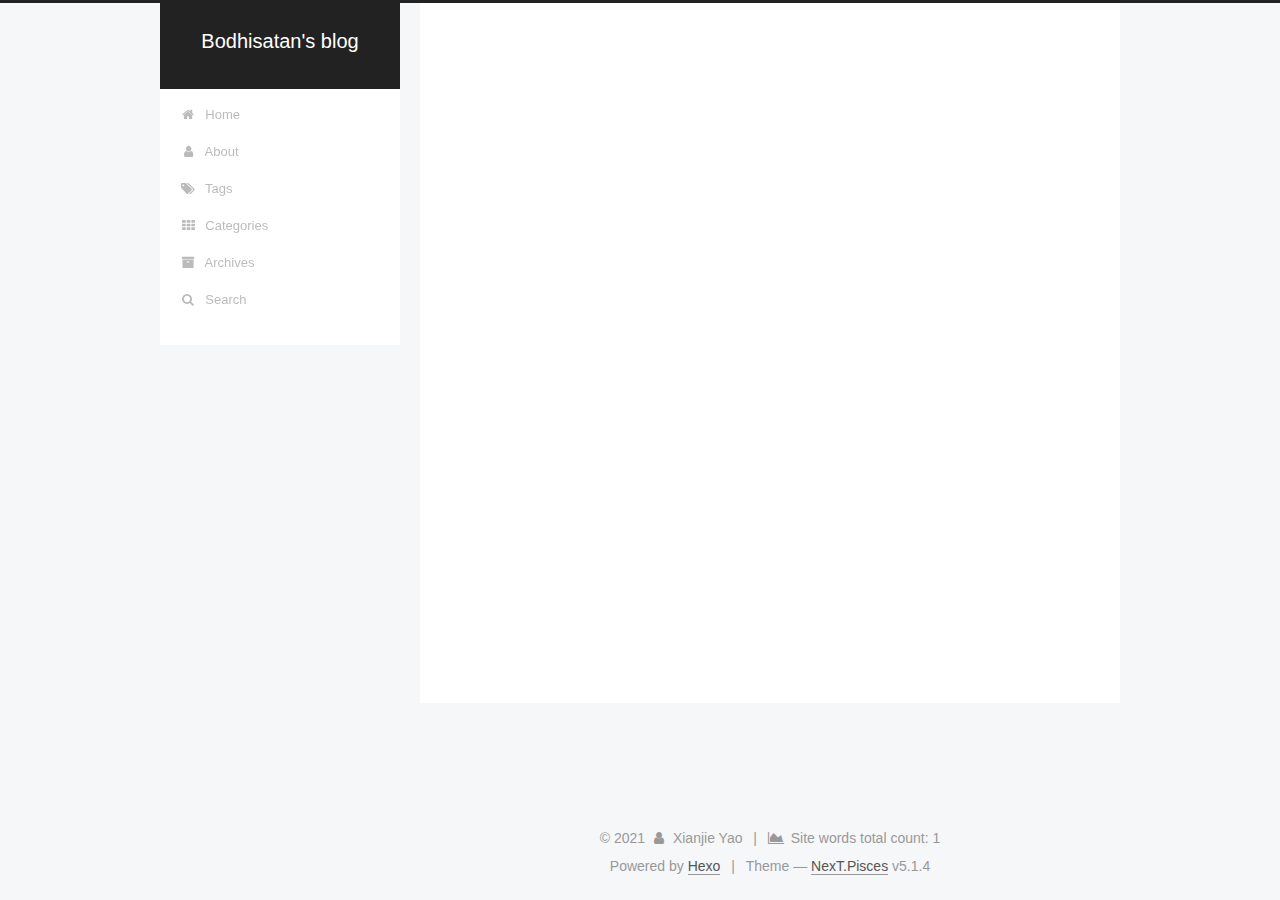
<file: archives/index.html>
<!DOCTYPE html>



  


<html class="theme-next pisces use-motion" lang="en">
<head>
  <meta charset="UTF-8"/>
<meta http-equiv="X-UA-Compatible" content="IE=edge" />
<meta name="viewport" content="width=device-width, initial-scale=1, maximum-scale=1"/>
<meta name="theme-color" content="#222">









<meta http-equiv="Cache-Control" content="no-transform" />
<meta http-equiv="Cache-Control" content="no-siteapp" />
















  
  
  <link href="/lib/fancybox/source/jquery.fancybox.css?v=2.1.5" rel="stylesheet" type="text/css" />







<link href="/lib/font-awesome/css/font-awesome.min.css?v=4.6.2" rel="stylesheet" type="text/css" />

<link href="/css/main.css?v=5.1.4" rel="stylesheet" type="text/css" />


  <link rel="apple-touch-icon" sizes="180x180" href="/images/apple-touch-icon-next.png?v=5.1.4">


  <link rel="icon" type="image/png" sizes="32x32" href="/images/favicon-32x32-next.png?v=5.1.4">


  <link rel="icon" type="image/png" sizes="16x16" href="/images/favicon-16x16-next.png?v=5.1.4">


  <link rel="mask-icon" href="/images/logo.svg?v=5.1.4" color="#222">





  <meta name="keywords" content="Hexo, NexT" />





  <link rel="alternate" href="/atom.xml" title="Bodhisatan's blog" type="application/atom+xml" />






<meta property="og:type" content="website">
<meta property="og:title" content="Bodhisatan&#39;s blog">
<meta property="og:url" content="https://bodhisatan.github.io/archives/index.html">
<meta property="og:site_name" content="Bodhisatan&#39;s blog">
<meta property="og:locale" content="en_US">
<meta property="article:author" content="Xianjie Yao">
<meta name="twitter:card" content="summary">



<script type="text/javascript" id="hexo.configurations">
  var NexT = window.NexT || {};
  var CONFIG = {
    root: '',
    scheme: 'Pisces',
    version: '5.1.4',
    sidebar: {"position":"left","display":"post","offset":12,"b2t":false,"scrollpercent":false,"onmobile":false},
    fancybox: true,
    tabs: true,
    motion: {"enable":true,"async":false,"transition":{"post_block":"fadeIn","post_header":"slideDownIn","post_body":"slideDownIn","coll_header":"slideLeftIn","sidebar":"slideUpIn"}},
    duoshuo: {
      userId: '0',
      author: 'Author'
    },
    algolia: {
      applicationID: '',
      apiKey: '',
      indexName: '',
      hits: {"per_page":10},
      labels: {"input_placeholder":"Search for Posts","hits_empty":"We didn't find any results for the search: ${query}","hits_stats":"${hits} results found in ${time} ms"}
    }
  };
</script>



  <link rel="canonical" href="https://bodhisatan.github.io/archives/"/>





  <title>Archive | Bodhisatan's blog</title>
  








<meta name="generator" content="Hexo 5.4.0"></head>

<body itemscope itemtype="http://schema.org/WebPage" lang="en">

  
  
    
  

  <div class="container sidebar-position-left page-archive">
    <div class="headband"></div>

    <header id="header" class="header" itemscope itemtype="http://schema.org/WPHeader">
      <div class="header-inner"><div class="site-brand-wrapper">
  <div class="site-meta ">
    

    <div class="custom-logo-site-title">
      <a href="/"  class="brand" rel="start">
        <span class="logo-line-before"><i></i></span>
        <span class="site-title">Bodhisatan's blog</span>
        <span class="logo-line-after"><i></i></span>
      </a>
    </div>
      
        <p class="site-subtitle"></p>
      
  </div>

  <div class="site-nav-toggle">
    <button>
      <span class="btn-bar"></span>
      <span class="btn-bar"></span>
      <span class="btn-bar"></span>
    </button>
  </div>
</div>

<nav class="site-nav">
  

  
    <ul id="menu" class="menu">
      
        
        <li class="menu-item menu-item-home">
          <a href="/" rel="section">
            
              <i class="menu-item-icon fa fa-fw fa-home"></i> <br />
            
            Home
          </a>
        </li>
      
        
        <li class="menu-item menu-item-about">
          <a href="/about/" rel="section">
            
              <i class="menu-item-icon fa fa-fw fa-user"></i> <br />
            
            About
          </a>
        </li>
      
        
        <li class="menu-item menu-item-tags">
          <a href="/tags/" rel="section">
            
              <i class="menu-item-icon fa fa-fw fa-tags"></i> <br />
            
            Tags
          </a>
        </li>
      
        
        <li class="menu-item menu-item-categories">
          <a href="/categories/" rel="section">
            
              <i class="menu-item-icon fa fa-fw fa-th"></i> <br />
            
            Categories
          </a>
        </li>
      
        
        <li class="menu-item menu-item-archives">
          <a href="/archives/" rel="section">
            
              <i class="menu-item-icon fa fa-fw fa-archive"></i> <br />
            
            Archives
          </a>
        </li>
      

      
        <li class="menu-item menu-item-search">
          
            <a href="javascript:;" class="popup-trigger">
          
            
              <i class="menu-item-icon fa fa-search fa-fw"></i> <br />
            
            Search
          </a>
        </li>
      
    </ul>
  

  
    <div class="site-search">
      
  <div class="popup search-popup local-search-popup">
  <div class="local-search-header clearfix">
    <span class="search-icon">
      <i class="fa fa-search"></i>
    </span>
    <span class="popup-btn-close">
      <i class="fa fa-times-circle"></i>
    </span>
    <div class="local-search-input-wrapper">
      <input autocomplete="off"
             placeholder="Searching..." spellcheck="false"
             type="text" id="local-search-input">
    </div>
  </div>
  <div id="local-search-result"></div>
</div>



    </div>
  
</nav>



 </div>
    </header>

    <main id="main" class="main">
      <div class="main-inner">
        <div class="content-wrap">
          <div id="content" class="content">
            

  
  
  
  <div class="post-block archive">
    <div id="posts" class="posts-collapse">
      <span class="archive-move-on"></span>

      <span class="archive-page-counter">
        
        
        
          
        
        Um..! 1 post. Keep on posting.
      </span>

      

        
        
        

        
          
          <div class="collection-title">
            <h1 class="archive-year" id="archive-year-2021">2021</h1>
          </div>
        
        

        

  <article class="post post-type-normal" itemscope itemtype="http://schema.org/Article">
    <header class="post-header">

      <h2 class="post-title">
        
            <a class="post-title-link" href="/2021/12/06/%E4%B8%AD%E9%97%B4%E4%BB%B6%E5%AE%9E%E8%B7%B5%E6%8C%87%E5%8D%97/" itemprop="url">
              
                <span itemprop="name">中间件实践指南</span>
              
            </a>
        
      </h2>

      <div class="post-meta">
        <time class="post-time" itemprop="dateCreated"
              datetime="2021-12-06T00:18:49+08:00"
              content="2021-12-06" >
          12-06
        </time>
      </div>

    </header>
  </article>



      

    </div>
  </div>
  
  
  

  



          </div>
          


          

        </div>
        
          
  
  <div class="sidebar-toggle">
    <div class="sidebar-toggle-line-wrap">
      <span class="sidebar-toggle-line sidebar-toggle-line-first"></span>
      <span class="sidebar-toggle-line sidebar-toggle-line-middle"></span>
      <span class="sidebar-toggle-line sidebar-toggle-line-last"></span>
    </div>
  </div>

  <aside id="sidebar" class="sidebar">
    
    <div class="sidebar-inner">

      

      

      <section class="site-overview-wrap sidebar-panel sidebar-panel-active">
        <div class="site-overview">
          <div class="site-author motion-element" itemprop="author" itemscope itemtype="http://schema.org/Person">
            
              <p class="site-author-name" itemprop="name"></p>
              <p class="site-description motion-element" itemprop="description"></p>
          </div>

          <nav class="site-state motion-element">

            
              <div class="site-state-item site-state-posts">
              
                <a href="/archives/%7C%7C%20archive">
              
                  <span class="site-state-item-count">1</span>
                  <span class="site-state-item-name">posts</span>
                </a>
              </div>
            

            
              
              
              <div class="site-state-item site-state-categories">
                <a href="/categories/index.html">
                  <span class="site-state-item-count">1</span>
                  <span class="site-state-item-name">categories</span>
                </a>
              </div>
            

            
              
              
              <div class="site-state-item site-state-tags">
                <a href="/tags/index.html">
                  <span class="site-state-item-count">1</span>
                  <span class="site-state-item-name">tags</span>
                </a>
              </div>
            

          </nav>

          
            <div class="feed-link motion-element">
              <a href="/atom.xml" rel="alternate">
                <i class="fa fa-rss"></i>
                RSS
              </a>
            </div>
          

          

          
          

          
          

          

        </div>
      </section>

      

      

    </div>
  </aside>


        
      </div>
    </main>

    <footer id="footer" class="footer">
      <div class="footer-inner">
        <div class="copyright">&copy; <span itemprop="copyrightYear">2021</span>
  <span class="with-love">
    <i class="fa fa-user"></i>
  </span>
  <span class="author" itemprop="copyrightHolder">Xianjie Yao</span>

  
    <span class="post-meta-divider">|</span>
    <span class="post-meta-item-icon">
      <i class="fa fa-area-chart"></i>
    </span>
    
      <span class="post-meta-item-text">Site words total count&#58;</span>
    
    <span title="Site words total count">1</span>
  
</div>


  <div class="powered-by">Powered by <a class="theme-link" target="_blank" href="https://hexo.io">Hexo</a></div>



  <span class="post-meta-divider">|</span>



  <div class="theme-info">Theme &mdash; <a class="theme-link" target="_blank" href="https://github.com/iissnan/hexo-theme-next">NexT.Pisces</a> v5.1.4</div>




        







        
      </div>
    </footer>

    
      <div class="back-to-top">
        <i class="fa fa-arrow-up"></i>
        
      </div>
    

    

  </div>

  

<script type="text/javascript">
  if (Object.prototype.toString.call(window.Promise) !== '[object Function]') {
    window.Promise = null;
  }
</script>









  












  
  
    <script type="text/javascript" src="/lib/jquery/index.js?v=2.1.3"></script>
  

  
  
    <script type="text/javascript" src="/lib/fastclick/lib/fastclick.min.js?v=1.0.6"></script>
  

  
  
    <script type="text/javascript" src="/lib/jquery_lazyload/jquery.lazyload.js?v=1.9.7"></script>
  

  
  
    <script type="text/javascript" src="/lib/velocity/velocity.min.js?v=1.2.1"></script>
  

  
  
    <script type="text/javascript" src="/lib/velocity/velocity.ui.min.js?v=1.2.1"></script>
  

  
  
    <script type="text/javascript" src="/lib/fancybox/source/jquery.fancybox.pack.js?v=2.1.5"></script>
  


  


  <script type="text/javascript" src="/js/src/utils.js?v=5.1.4"></script>

  <script type="text/javascript" src="/js/src/motion.js?v=5.1.4"></script>



  
  


  <script type="text/javascript" src="/js/src/affix.js?v=5.1.4"></script>

  <script type="text/javascript" src="/js/src/schemes/pisces.js?v=5.1.4"></script>



  

  


  <script type="text/javascript" src="/js/src/bootstrap.js?v=5.1.4"></script>



  


  




	





  





  












  

  <script type="text/javascript">
    // Popup Window;
    var isfetched = false;
    var isXml = true;
    // Search DB path;
    var search_path = "search.xml";
    if (search_path.length === 0) {
      search_path = "search.xml";
    } else if (/json$/i.test(search_path)) {
      isXml = false;
    }
    var path = "/" + search_path;
    // monitor main search box;

    var onPopupClose = function (e) {
      $('.popup').hide();
      $('#local-search-input').val('');
      $('.search-result-list').remove();
      $('#no-result').remove();
      $(".local-search-pop-overlay").remove();
      $('body').css('overflow', '');
    }

    function proceedsearch() {
      $("body")
        .append('<div class="search-popup-overlay local-search-pop-overlay"></div>')
        .css('overflow', 'hidden');
      $('.search-popup-overlay').click(onPopupClose);
      $('.popup').toggle();
      var $localSearchInput = $('#local-search-input');
      $localSearchInput.attr("autocapitalize", "none");
      $localSearchInput.attr("autocorrect", "off");
      $localSearchInput.focus();
    }

    // search function;
    var searchFunc = function(path, search_id, content_id) {
      'use strict';

      // start loading animation
      $("body")
        .append('<div class="search-popup-overlay local-search-pop-overlay">' +
          '<div id="search-loading-icon">' +
          '<i class="fa fa-spinner fa-pulse fa-5x fa-fw"></i>' +
          '</div>' +
          '</div>')
        .css('overflow', 'hidden');
      $("#search-loading-icon").css('margin', '20% auto 0 auto').css('text-align', 'center');

      $.ajax({
        url: path,
        dataType: isXml ? "xml" : "json",
        async: true,
        success: function(res) {
          // get the contents from search data
          isfetched = true;
          $('.popup').detach().appendTo('.header-inner');
          var datas = isXml ? $("entry", res).map(function() {
            return {
              title: $("title", this).text(),
              content: $("content",this).text(),
              url: $("url" , this).text()
            };
          }).get() : res;
          var input = document.getElementById(search_id);
          var resultContent = document.getElementById(content_id);
          var inputEventFunction = function() {
            var searchText = input.value.trim().toLowerCase();
            var keywords = searchText.split(/[\s\-]+/);
            if (keywords.length > 1) {
              keywords.push(searchText);
            }
            var resultItems = [];
            if (searchText.length > 0) {
              // perform local searching
              datas.forEach(function(data) {
                var isMatch = false;
                var hitCount = 0;
                var searchTextCount = 0;
                var title = data.title.trim();
                var titleInLowerCase = title.toLowerCase();
                var content = data.content.trim().replace(/<[^>]+>/g,"");
                var contentInLowerCase = content.toLowerCase();
                var articleUrl = decodeURIComponent(data.url);
                var indexOfTitle = [];
                var indexOfContent = [];
                // only match articles with not empty titles
                if(title != '') {
                  keywords.forEach(function(keyword) {
                    function getIndexByWord(word, text, caseSensitive) {
                      var wordLen = word.length;
                      if (wordLen === 0) {
                        return [];
                      }
                      var startPosition = 0, position = [], index = [];
                      if (!caseSensitive) {
                        text = text.toLowerCase();
                        word = word.toLowerCase();
                      }
                      while ((position = text.indexOf(word, startPosition)) > -1) {
                        index.push({position: position, word: word});
                        startPosition = position + wordLen;
                      }
                      return index;
                    }

                    indexOfTitle = indexOfTitle.concat(getIndexByWord(keyword, titleInLowerCase, false));
                    indexOfContent = indexOfContent.concat(getIndexByWord(keyword, contentInLowerCase, false));
                  });
                  if (indexOfTitle.length > 0 || indexOfContent.length > 0) {
                    isMatch = true;
                    hitCount = indexOfTitle.length + indexOfContent.length;
                  }
                }

                // show search results

                if (isMatch) {
                  // sort index by position of keyword

                  [indexOfTitle, indexOfContent].forEach(function (index) {
                    index.sort(function (itemLeft, itemRight) {
                      if (itemRight.position !== itemLeft.position) {
                        return itemRight.position - itemLeft.position;
                      } else {
                        return itemLeft.word.length - itemRight.word.length;
                      }
                    });
                  });

                  // merge hits into slices

                  function mergeIntoSlice(text, start, end, index) {
                    var item = index[index.length - 1];
                    var position = item.position;
                    var word = item.word;
                    var hits = [];
                    var searchTextCountInSlice = 0;
                    while (position + word.length <= end && index.length != 0) {
                      if (word === searchText) {
                        searchTextCountInSlice++;
                      }
                      hits.push({position: position, length: word.length});
                      var wordEnd = position + word.length;

                      // move to next position of hit

                      index.pop();
                      while (index.length != 0) {
                        item = index[index.length - 1];
                        position = item.position;
                        word = item.word;
                        if (wordEnd > position) {
                          index.pop();
                        } else {
                          break;
                        }
                      }
                    }
                    searchTextCount += searchTextCountInSlice;
                    return {
                      hits: hits,
                      start: start,
                      end: end,
                      searchTextCount: searchTextCountInSlice
                    };
                  }

                  var slicesOfTitle = [];
                  if (indexOfTitle.length != 0) {
                    slicesOfTitle.push(mergeIntoSlice(title, 0, title.length, indexOfTitle));
                  }

                  var slicesOfContent = [];
                  while (indexOfContent.length != 0) {
                    var item = indexOfContent[indexOfContent.length - 1];
                    var position = item.position;
                    var word = item.word;
                    // cut out 100 characters
                    var start = position - 20;
                    var end = position + 80;
                    if(start < 0){
                      start = 0;
                    }
                    if (end < position + word.length) {
                      end = position + word.length;
                    }
                    if(end > content.length){
                      end = content.length;
                    }
                    slicesOfContent.push(mergeIntoSlice(content, start, end, indexOfContent));
                  }

                  // sort slices in content by search text's count and hits' count

                  slicesOfContent.sort(function (sliceLeft, sliceRight) {
                    if (sliceLeft.searchTextCount !== sliceRight.searchTextCount) {
                      return sliceRight.searchTextCount - sliceLeft.searchTextCount;
                    } else if (sliceLeft.hits.length !== sliceRight.hits.length) {
                      return sliceRight.hits.length - sliceLeft.hits.length;
                    } else {
                      return sliceLeft.start - sliceRight.start;
                    }
                  });

                  // select top N slices in content

                  var upperBound = parseInt('1');
                  if (upperBound >= 0) {
                    slicesOfContent = slicesOfContent.slice(0, upperBound);
                  }

                  // highlight title and content

                  function highlightKeyword(text, slice) {
                    var result = '';
                    var prevEnd = slice.start;
                    slice.hits.forEach(function (hit) {
                      result += text.substring(prevEnd, hit.position);
                      var end = hit.position + hit.length;
                      result += '<b class="search-keyword">' + text.substring(hit.position, end) + '</b>';
                      prevEnd = end;
                    });
                    result += text.substring(prevEnd, slice.end);
                    return result;
                  }

                  var resultItem = '';

                  if (slicesOfTitle.length != 0) {
                    resultItem += "<li><a href='" + articleUrl + "' class='search-result-title'>" + highlightKeyword(title, slicesOfTitle[0]) + "</a>";
                  } else {
                    resultItem += "<li><a href='" + articleUrl + "' class='search-result-title'>" + title + "</a>";
                  }

                  slicesOfContent.forEach(function (slice) {
                    resultItem += "<a href='" + articleUrl + "'>" +
                      "<p class=\"search-result\">" + highlightKeyword(content, slice) +
                      "...</p>" + "</a>";
                  });

                  resultItem += "</li>";
                  resultItems.push({
                    item: resultItem,
                    searchTextCount: searchTextCount,
                    hitCount: hitCount,
                    id: resultItems.length
                  });
                }
              })
            };
            if (keywords.length === 1 && keywords[0] === "") {
              resultContent.innerHTML = '<div id="no-result"><i class="fa fa-search fa-5x" /></div>'
            } else if (resultItems.length === 0) {
              resultContent.innerHTML = '<div id="no-result"><i class="fa fa-frown-o fa-5x" /></div>'
            } else {
              resultItems.sort(function (resultLeft, resultRight) {
                if (resultLeft.searchTextCount !== resultRight.searchTextCount) {
                  return resultRight.searchTextCount - resultLeft.searchTextCount;
                } else if (resultLeft.hitCount !== resultRight.hitCount) {
                  return resultRight.hitCount - resultLeft.hitCount;
                } else {
                  return resultRight.id - resultLeft.id;
                }
              });
              var searchResultList = '<ul class=\"search-result-list\">';
              resultItems.forEach(function (result) {
                searchResultList += result.item;
              })
              searchResultList += "</ul>";
              resultContent.innerHTML = searchResultList;
            }
          }

          if ('auto' === 'auto') {
            input.addEventListener('input', inputEventFunction);
          } else {
            $('.search-icon').click(inputEventFunction);
            input.addEventListener('keypress', function (event) {
              if (event.keyCode === 13) {
                inputEventFunction();
              }
            });
          }

          // remove loading animation
          $(".local-search-pop-overlay").remove();
          $('body').css('overflow', '');

          proceedsearch();
        }
      });
    }

    // handle and trigger popup window;
    $('.popup-trigger').click(function(e) {
      e.stopPropagation();
      if (isfetched === false) {
        searchFunc(path, 'local-search-input', 'local-search-result');
      } else {
        proceedsearch();
      };
    });

    $('.popup-btn-close').click(onPopupClose);
    $('.popup').click(function(e){
      e.stopPropagation();
    });
    $(document).on('keyup', function (event) {
      var shouldDismissSearchPopup = event.which === 27 &&
        $('.search-popup').is(':visible');
      if (shouldDismissSearchPopup) {
        onPopupClose();
      }
    });
  </script>





  

  

  

  
  

  

  

  

</body>
</html>
</file>
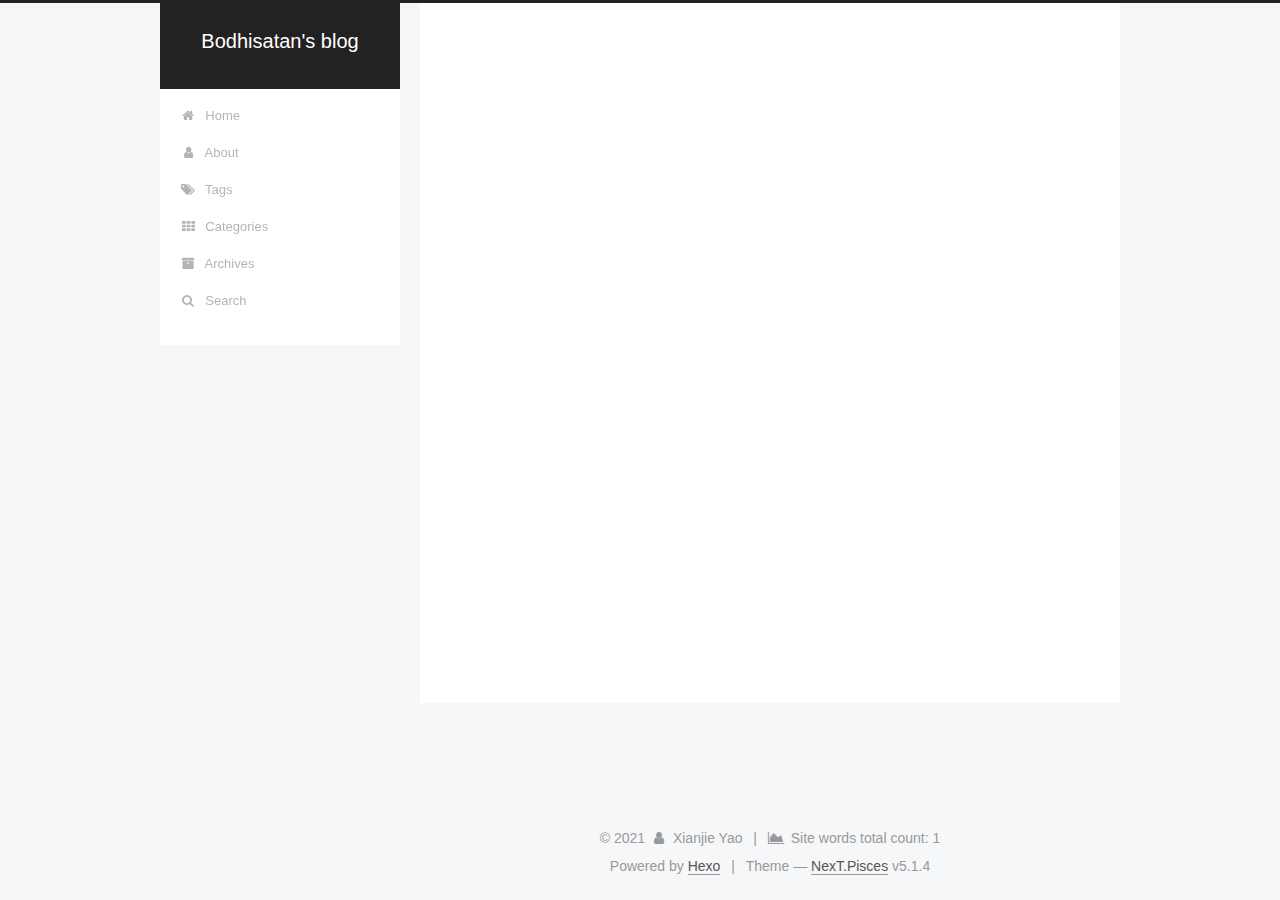
<file: categories/index.html>
<!DOCTYPE html>



  


<html class="theme-next pisces use-motion" lang="en">
<head>
  <meta charset="UTF-8"/>
<meta http-equiv="X-UA-Compatible" content="IE=edge" />
<meta name="viewport" content="width=device-width, initial-scale=1, maximum-scale=1"/>
<meta name="theme-color" content="#222">









<meta http-equiv="Cache-Control" content="no-transform" />
<meta http-equiv="Cache-Control" content="no-siteapp" />
















  
  
  <link href="/lib/fancybox/source/jquery.fancybox.css?v=2.1.5" rel="stylesheet" type="text/css" />







<link href="/lib/font-awesome/css/font-awesome.min.css?v=4.6.2" rel="stylesheet" type="text/css" />

<link href="/css/main.css?v=5.1.4" rel="stylesheet" type="text/css" />


  <link rel="apple-touch-icon" sizes="180x180" href="/images/apple-touch-icon-next.png?v=5.1.4">


  <link rel="icon" type="image/png" sizes="32x32" href="/images/favicon-32x32-next.png?v=5.1.4">


  <link rel="icon" type="image/png" sizes="16x16" href="/images/favicon-16x16-next.png?v=5.1.4">


  <link rel="mask-icon" href="/images/logo.svg?v=5.1.4" color="#222">





  <meta name="keywords" content="Hexo, NexT" />





  <link rel="alternate" href="/atom.xml" title="Bodhisatan's blog" type="application/atom+xml" />






<meta property="og:type" content="website">
<meta property="og:title" content="categories">
<meta property="og:url" content="https://bodhisatan.github.io/categories/index.html">
<meta property="og:site_name" content="Bodhisatan&#39;s blog">
<meta property="og:locale" content="en_US">
<meta property="article:published_time" content="2021-12-05T16:10:01.000Z">
<meta property="article:modified_time" content="2021-12-05T16:15:04.920Z">
<meta property="article:author" content="Xianjie Yao">
<meta name="twitter:card" content="summary">



<script type="text/javascript" id="hexo.configurations">
  var NexT = window.NexT || {};
  var CONFIG = {
    root: '',
    scheme: 'Pisces',
    version: '5.1.4',
    sidebar: {"position":"left","display":"post","offset":12,"b2t":false,"scrollpercent":false,"onmobile":false},
    fancybox: true,
    tabs: true,
    motion: {"enable":true,"async":false,"transition":{"post_block":"fadeIn","post_header":"slideDownIn","post_body":"slideDownIn","coll_header":"slideLeftIn","sidebar":"slideUpIn"}},
    duoshuo: {
      userId: '0',
      author: 'Author'
    },
    algolia: {
      applicationID: '',
      apiKey: '',
      indexName: '',
      hits: {"per_page":10},
      labels: {"input_placeholder":"Search for Posts","hits_empty":"We didn't find any results for the search: ${query}","hits_stats":"${hits} results found in ${time} ms"}
    }
  };
</script>



  <link rel="canonical" href="https://bodhisatan.github.io/categories/"/>





  <title>categories | Bodhisatan's blog</title>
  








<meta name="generator" content="Hexo 5.4.0"></head>

<body itemscope itemtype="http://schema.org/WebPage" lang="en">

  
  
    
  

  <div class="container sidebar-position-left page-post-detail">
    <div class="headband"></div>

    <header id="header" class="header" itemscope itemtype="http://schema.org/WPHeader">
      <div class="header-inner"><div class="site-brand-wrapper">
  <div class="site-meta ">
    

    <div class="custom-logo-site-title">
      <a href="/"  class="brand" rel="start">
        <span class="logo-line-before"><i></i></span>
        <span class="site-title">Bodhisatan's blog</span>
        <span class="logo-line-after"><i></i></span>
      </a>
    </div>
      
        <p class="site-subtitle"></p>
      
  </div>

  <div class="site-nav-toggle">
    <button>
      <span class="btn-bar"></span>
      <span class="btn-bar"></span>
      <span class="btn-bar"></span>
    </button>
  </div>
</div>

<nav class="site-nav">
  

  
    <ul id="menu" class="menu">
      
        
        <li class="menu-item menu-item-home">
          <a href="/" rel="section">
            
              <i class="menu-item-icon fa fa-fw fa-home"></i> <br />
            
            Home
          </a>
        </li>
      
        
        <li class="menu-item menu-item-about">
          <a href="/about/" rel="section">
            
              <i class="menu-item-icon fa fa-fw fa-user"></i> <br />
            
            About
          </a>
        </li>
      
        
        <li class="menu-item menu-item-tags">
          <a href="/tags/" rel="section">
            
              <i class="menu-item-icon fa fa-fw fa-tags"></i> <br />
            
            Tags
          </a>
        </li>
      
        
        <li class="menu-item menu-item-categories">
          <a href="/categories/" rel="section">
            
              <i class="menu-item-icon fa fa-fw fa-th"></i> <br />
            
            Categories
          </a>
        </li>
      
        
        <li class="menu-item menu-item-archives">
          <a href="/archives/" rel="section">
            
              <i class="menu-item-icon fa fa-fw fa-archive"></i> <br />
            
            Archives
          </a>
        </li>
      

      
        <li class="menu-item menu-item-search">
          
            <a href="javascript:;" class="popup-trigger">
          
            
              <i class="menu-item-icon fa fa-search fa-fw"></i> <br />
            
            Search
          </a>
        </li>
      
    </ul>
  

  
    <div class="site-search">
      
  <div class="popup search-popup local-search-popup">
  <div class="local-search-header clearfix">
    <span class="search-icon">
      <i class="fa fa-search"></i>
    </span>
    <span class="popup-btn-close">
      <i class="fa fa-times-circle"></i>
    </span>
    <div class="local-search-input-wrapper">
      <input autocomplete="off"
             placeholder="Searching..." spellcheck="false"
             type="text" id="local-search-input">
    </div>
  </div>
  <div id="local-search-result"></div>
</div>



    </div>
  
</nav>



 </div>
    </header>

    <main id="main" class="main">
      <div class="main-inner">
        <div class="content-wrap">
          <div id="content" class="content">
            

  <div id="posts" class="posts-expand">
    
    
    
    <div class="post-block page">
      <header class="post-header">

	<h1 class="post-title" itemprop="name headline">categories</h1>



</header>

      
      
      
      <div class="post-body">
        
        
          <div class="category-all-page">
            <div class="category-all-title">
                1 category in total
            </div>
            <div class="category-all">
              <ul class="category-list"><li class="category-list-item"><a class="category-list-link" href="/categories/%E7%B3%BB%E7%BB%9F%E8%AE%BE%E8%AE%A1/">系统设计</a><span class="category-list-count">1</span></li></ul>
            </div>
          </div>
        
      </div>
      
      
      
    </div>
    
    
    
  </div>


          </div>
          


          

        </div>
        
          
  
  <div class="sidebar-toggle">
    <div class="sidebar-toggle-line-wrap">
      <span class="sidebar-toggle-line sidebar-toggle-line-first"></span>
      <span class="sidebar-toggle-line sidebar-toggle-line-middle"></span>
      <span class="sidebar-toggle-line sidebar-toggle-line-last"></span>
    </div>
  </div>

  <aside id="sidebar" class="sidebar">
    
    <div class="sidebar-inner">

      

      

      <section class="site-overview-wrap sidebar-panel sidebar-panel-active">
        <div class="site-overview">
          <div class="site-author motion-element" itemprop="author" itemscope itemtype="http://schema.org/Person">
            
              <p class="site-author-name" itemprop="name"></p>
              <p class="site-description motion-element" itemprop="description"></p>
          </div>

          <nav class="site-state motion-element">

            
              <div class="site-state-item site-state-posts">
              
                <a href="/archives/%7C%7C%20archive">
              
                  <span class="site-state-item-count">1</span>
                  <span class="site-state-item-name">posts</span>
                </a>
              </div>
            

            
              
              
              <div class="site-state-item site-state-categories">
                <a href="/categories/index.html">
                  <span class="site-state-item-count">1</span>
                  <span class="site-state-item-name">categories</span>
                </a>
              </div>
            

            
              
              
              <div class="site-state-item site-state-tags">
                <a href="/tags/index.html">
                  <span class="site-state-item-count">1</span>
                  <span class="site-state-item-name">tags</span>
                </a>
              </div>
            

          </nav>

          
            <div class="feed-link motion-element">
              <a href="/atom.xml" rel="alternate">
                <i class="fa fa-rss"></i>
                RSS
              </a>
            </div>
          

          

          
          

          
          

          

        </div>
      </section>

      

      

    </div>
  </aside>


        
      </div>
    </main>

    <footer id="footer" class="footer">
      <div class="footer-inner">
        <div class="copyright">&copy; <span itemprop="copyrightYear">2021</span>
  <span class="with-love">
    <i class="fa fa-user"></i>
  </span>
  <span class="author" itemprop="copyrightHolder">Xianjie Yao</span>

  
    <span class="post-meta-divider">|</span>
    <span class="post-meta-item-icon">
      <i class="fa fa-area-chart"></i>
    </span>
    
      <span class="post-meta-item-text">Site words total count&#58;</span>
    
    <span title="Site words total count">1</span>
  
</div>


  <div class="powered-by">Powered by <a class="theme-link" target="_blank" href="https://hexo.io">Hexo</a></div>



  <span class="post-meta-divider">|</span>



  <div class="theme-info">Theme &mdash; <a class="theme-link" target="_blank" href="https://github.com/iissnan/hexo-theme-next">NexT.Pisces</a> v5.1.4</div>




        







        
      </div>
    </footer>

    
      <div class="back-to-top">
        <i class="fa fa-arrow-up"></i>
        
      </div>
    

    

  </div>

  

<script type="text/javascript">
  if (Object.prototype.toString.call(window.Promise) !== '[object Function]') {
    window.Promise = null;
  }
</script>









  












  
  
    <script type="text/javascript" src="/lib/jquery/index.js?v=2.1.3"></script>
  

  
  
    <script type="text/javascript" src="/lib/fastclick/lib/fastclick.min.js?v=1.0.6"></script>
  

  
  
    <script type="text/javascript" src="/lib/jquery_lazyload/jquery.lazyload.js?v=1.9.7"></script>
  

  
  
    <script type="text/javascript" src="/lib/velocity/velocity.min.js?v=1.2.1"></script>
  

  
  
    <script type="text/javascript" src="/lib/velocity/velocity.ui.min.js?v=1.2.1"></script>
  

  
  
    <script type="text/javascript" src="/lib/fancybox/source/jquery.fancybox.pack.js?v=2.1.5"></script>
  


  


  <script type="text/javascript" src="/js/src/utils.js?v=5.1.4"></script>

  <script type="text/javascript" src="/js/src/motion.js?v=5.1.4"></script>



  
  


  <script type="text/javascript" src="/js/src/affix.js?v=5.1.4"></script>

  <script type="text/javascript" src="/js/src/schemes/pisces.js?v=5.1.4"></script>



  
  <script type="text/javascript" src="/js/src/scrollspy.js?v=5.1.4"></script>
<script type="text/javascript" src="/js/src/post-details.js?v=5.1.4"></script>



  


  <script type="text/javascript" src="/js/src/bootstrap.js?v=5.1.4"></script>



  


  




	





  





  












  

  <script type="text/javascript">
    // Popup Window;
    var isfetched = false;
    var isXml = true;
    // Search DB path;
    var search_path = "search.xml";
    if (search_path.length === 0) {
      search_path = "search.xml";
    } else if (/json$/i.test(search_path)) {
      isXml = false;
    }
    var path = "/" + search_path;
    // monitor main search box;

    var onPopupClose = function (e) {
      $('.popup').hide();
      $('#local-search-input').val('');
      $('.search-result-list').remove();
      $('#no-result').remove();
      $(".local-search-pop-overlay").remove();
      $('body').css('overflow', '');
    }

    function proceedsearch() {
      $("body")
        .append('<div class="search-popup-overlay local-search-pop-overlay"></div>')
        .css('overflow', 'hidden');
      $('.search-popup-overlay').click(onPopupClose);
      $('.popup').toggle();
      var $localSearchInput = $('#local-search-input');
      $localSearchInput.attr("autocapitalize", "none");
      $localSearchInput.attr("autocorrect", "off");
      $localSearchInput.focus();
    }

    // search function;
    var searchFunc = function(path, search_id, content_id) {
      'use strict';

      // start loading animation
      $("body")
        .append('<div class="search-popup-overlay local-search-pop-overlay">' +
          '<div id="search-loading-icon">' +
          '<i class="fa fa-spinner fa-pulse fa-5x fa-fw"></i>' +
          '</div>' +
          '</div>')
        .css('overflow', 'hidden');
      $("#search-loading-icon").css('margin', '20% auto 0 auto').css('text-align', 'center');

      $.ajax({
        url: path,
        dataType: isXml ? "xml" : "json",
        async: true,
        success: function(res) {
          // get the contents from search data
          isfetched = true;
          $('.popup').detach().appendTo('.header-inner');
          var datas = isXml ? $("entry", res).map(function() {
            return {
              title: $("title", this).text(),
              content: $("content",this).text(),
              url: $("url" , this).text()
            };
          }).get() : res;
          var input = document.getElementById(search_id);
          var resultContent = document.getElementById(content_id);
          var inputEventFunction = function() {
            var searchText = input.value.trim().toLowerCase();
            var keywords = searchText.split(/[\s\-]+/);
            if (keywords.length > 1) {
              keywords.push(searchText);
            }
            var resultItems = [];
            if (searchText.length > 0) {
              // perform local searching
              datas.forEach(function(data) {
                var isMatch = false;
                var hitCount = 0;
                var searchTextCount = 0;
                var title = data.title.trim();
                var titleInLowerCase = title.toLowerCase();
                var content = data.content.trim().replace(/<[^>]+>/g,"");
                var contentInLowerCase = content.toLowerCase();
                var articleUrl = decodeURIComponent(data.url);
                var indexOfTitle = [];
                var indexOfContent = [];
                // only match articles with not empty titles
                if(title != '') {
                  keywords.forEach(function(keyword) {
                    function getIndexByWord(word, text, caseSensitive) {
                      var wordLen = word.length;
                      if (wordLen === 0) {
                        return [];
                      }
                      var startPosition = 0, position = [], index = [];
                      if (!caseSensitive) {
                        text = text.toLowerCase();
                        word = word.toLowerCase();
                      }
                      while ((position = text.indexOf(word, startPosition)) > -1) {
                        index.push({position: position, word: word});
                        startPosition = position + wordLen;
                      }
                      return index;
                    }

                    indexOfTitle = indexOfTitle.concat(getIndexByWord(keyword, titleInLowerCase, false));
                    indexOfContent = indexOfContent.concat(getIndexByWord(keyword, contentInLowerCase, false));
                  });
                  if (indexOfTitle.length > 0 || indexOfContent.length > 0) {
                    isMatch = true;
                    hitCount = indexOfTitle.length + indexOfContent.length;
                  }
                }

                // show search results

                if (isMatch) {
                  // sort index by position of keyword

                  [indexOfTitle, indexOfContent].forEach(function (index) {
                    index.sort(function (itemLeft, itemRight) {
                      if (itemRight.position !== itemLeft.position) {
                        return itemRight.position - itemLeft.position;
                      } else {
                        return itemLeft.word.length - itemRight.word.length;
                      }
                    });
                  });

                  // merge hits into slices

                  function mergeIntoSlice(text, start, end, index) {
                    var item = index[index.length - 1];
                    var position = item.position;
                    var word = item.word;
                    var hits = [];
                    var searchTextCountInSlice = 0;
                    while (position + word.length <= end && index.length != 0) {
                      if (word === searchText) {
                        searchTextCountInSlice++;
                      }
                      hits.push({position: position, length: word.length});
                      var wordEnd = position + word.length;

                      // move to next position of hit

                      index.pop();
                      while (index.length != 0) {
                        item = index[index.length - 1];
                        position = item.position;
                        word = item.word;
                        if (wordEnd > position) {
                          index.pop();
                        } else {
                          break;
                        }
                      }
                    }
                    searchTextCount += searchTextCountInSlice;
                    return {
                      hits: hits,
                      start: start,
                      end: end,
                      searchTextCount: searchTextCountInSlice
                    };
                  }

                  var slicesOfTitle = [];
                  if (indexOfTitle.length != 0) {
                    slicesOfTitle.push(mergeIntoSlice(title, 0, title.length, indexOfTitle));
                  }

                  var slicesOfContent = [];
                  while (indexOfContent.length != 0) {
                    var item = indexOfContent[indexOfContent.length - 1];
                    var position = item.position;
                    var word = item.word;
                    // cut out 100 characters
                    var start = position - 20;
                    var end = position + 80;
                    if(start < 0){
                      start = 0;
                    }
                    if (end < position + word.length) {
                      end = position + word.length;
                    }
                    if(end > content.length){
                      end = content.length;
                    }
                    slicesOfContent.push(mergeIntoSlice(content, start, end, indexOfContent));
                  }

                  // sort slices in content by search text's count and hits' count

                  slicesOfContent.sort(function (sliceLeft, sliceRight) {
                    if (sliceLeft.searchTextCount !== sliceRight.searchTextCount) {
                      return sliceRight.searchTextCount - sliceLeft.searchTextCount;
                    } else if (sliceLeft.hits.length !== sliceRight.hits.length) {
                      return sliceRight.hits.length - sliceLeft.hits.length;
                    } else {
                      return sliceLeft.start - sliceRight.start;
                    }
                  });

                  // select top N slices in content

                  var upperBound = parseInt('1');
                  if (upperBound >= 0) {
                    slicesOfContent = slicesOfContent.slice(0, upperBound);
                  }

                  // highlight title and content

                  function highlightKeyword(text, slice) {
                    var result = '';
                    var prevEnd = slice.start;
                    slice.hits.forEach(function (hit) {
                      result += text.substring(prevEnd, hit.position);
                      var end = hit.position + hit.length;
                      result += '<b class="search-keyword">' + text.substring(hit.position, end) + '</b>';
                      prevEnd = end;
                    });
                    result += text.substring(prevEnd, slice.end);
                    return result;
                  }

                  var resultItem = '';

                  if (slicesOfTitle.length != 0) {
                    resultItem += "<li><a href='" + articleUrl + "' class='search-result-title'>" + highlightKeyword(title, slicesOfTitle[0]) + "</a>";
                  } else {
                    resultItem += "<li><a href='" + articleUrl + "' class='search-result-title'>" + title + "</a>";
                  }

                  slicesOfContent.forEach(function (slice) {
                    resultItem += "<a href='" + articleUrl + "'>" +
                      "<p class=\"search-result\">" + highlightKeyword(content, slice) +
                      "...</p>" + "</a>";
                  });

                  resultItem += "</li>";
                  resultItems.push({
                    item: resultItem,
                    searchTextCount: searchTextCount,
                    hitCount: hitCount,
                    id: resultItems.length
                  });
                }
              })
            };
            if (keywords.length === 1 && keywords[0] === "") {
              resultContent.innerHTML = '<div id="no-result"><i class="fa fa-search fa-5x" /></div>'
            } else if (resultItems.length === 0) {
              resultContent.innerHTML = '<div id="no-result"><i class="fa fa-frown-o fa-5x" /></div>'
            } else {
              resultItems.sort(function (resultLeft, resultRight) {
                if (resultLeft.searchTextCount !== resultRight.searchTextCount) {
                  return resultRight.searchTextCount - resultLeft.searchTextCount;
                } else if (resultLeft.hitCount !== resultRight.hitCount) {
                  return resultRight.hitCount - resultLeft.hitCount;
                } else {
                  return resultRight.id - resultLeft.id;
                }
              });
              var searchResultList = '<ul class=\"search-result-list\">';
              resultItems.forEach(function (result) {
                searchResultList += result.item;
              })
              searchResultList += "</ul>";
              resultContent.innerHTML = searchResultList;
            }
          }

          if ('auto' === 'auto') {
            input.addEventListener('input', inputEventFunction);
          } else {
            $('.search-icon').click(inputEventFunction);
            input.addEventListener('keypress', function (event) {
              if (event.keyCode === 13) {
                inputEventFunction();
              }
            });
          }

          // remove loading animation
          $(".local-search-pop-overlay").remove();
          $('body').css('overflow', '');

          proceedsearch();
        }
      });
    }

    // handle and trigger popup window;
    $('.popup-trigger').click(function(e) {
      e.stopPropagation();
      if (isfetched === false) {
        searchFunc(path, 'local-search-input', 'local-search-result');
      } else {
        proceedsearch();
      };
    });

    $('.popup-btn-close').click(onPopupClose);
    $('.popup').click(function(e){
      e.stopPropagation();
    });
    $(document).on('keyup', function (event) {
      var shouldDismissSearchPopup = event.which === 27 &&
        $('.search-popup').is(':visible');
      if (shouldDismissSearchPopup) {
        onPopupClose();
      }
    });
  </script>





  

  

  

  
  

  

  

  

</body>
</html>
</file>
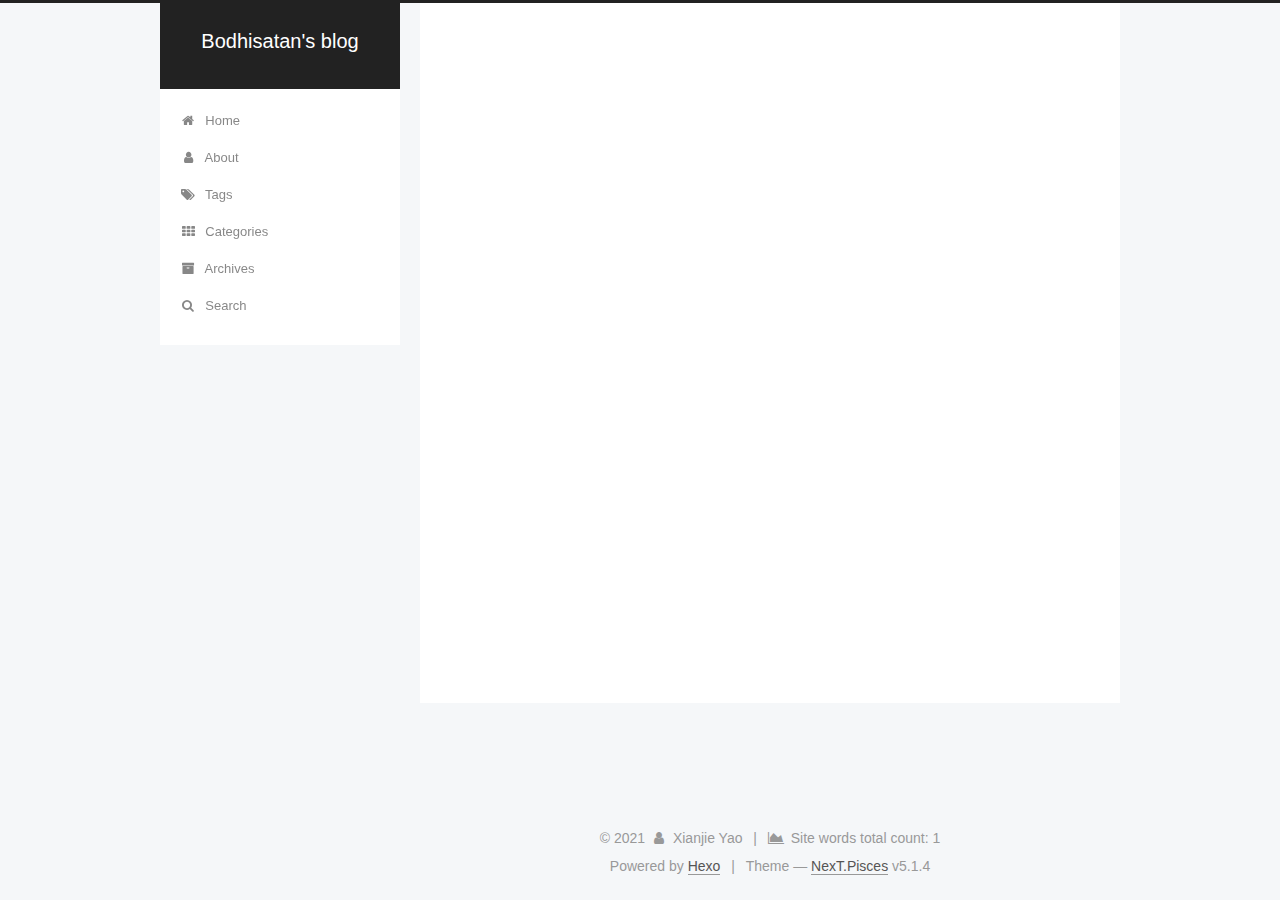
<file: tags/index.html>
<!DOCTYPE html>



  


<html class="theme-next pisces use-motion" lang="en">
<head>
  <meta charset="UTF-8"/>
<meta http-equiv="X-UA-Compatible" content="IE=edge" />
<meta name="viewport" content="width=device-width, initial-scale=1, maximum-scale=1"/>
<meta name="theme-color" content="#222">









<meta http-equiv="Cache-Control" content="no-transform" />
<meta http-equiv="Cache-Control" content="no-siteapp" />
















  
  
  <link href="/lib/fancybox/source/jquery.fancybox.css?v=2.1.5" rel="stylesheet" type="text/css" />







<link href="/lib/font-awesome/css/font-awesome.min.css?v=4.6.2" rel="stylesheet" type="text/css" />

<link href="/css/main.css?v=5.1.4" rel="stylesheet" type="text/css" />


  <link rel="apple-touch-icon" sizes="180x180" href="/images/apple-touch-icon-next.png?v=5.1.4">


  <link rel="icon" type="image/png" sizes="32x32" href="/images/favicon-32x32-next.png?v=5.1.4">


  <link rel="icon" type="image/png" sizes="16x16" href="/images/favicon-16x16-next.png?v=5.1.4">


  <link rel="mask-icon" href="/images/logo.svg?v=5.1.4" color="#222">





  <meta name="keywords" content="Hexo, NexT" />





  <link rel="alternate" href="/atom.xml" title="Bodhisatan's blog" type="application/atom+xml" />






<meta property="og:type" content="website">
<meta property="og:title" content="tags">
<meta property="og:url" content="https://bodhisatan.github.io/tags/index.html">
<meta property="og:site_name" content="Bodhisatan&#39;s blog">
<meta property="og:locale" content="en_US">
<meta property="article:published_time" content="2021-12-05T16:08:45.000Z">
<meta property="article:modified_time" content="2021-12-05T16:14:43.366Z">
<meta property="article:author" content="Xianjie Yao">
<meta name="twitter:card" content="summary">



<script type="text/javascript" id="hexo.configurations">
  var NexT = window.NexT || {};
  var CONFIG = {
    root: '',
    scheme: 'Pisces',
    version: '5.1.4',
    sidebar: {"position":"left","display":"post","offset":12,"b2t":false,"scrollpercent":false,"onmobile":false},
    fancybox: true,
    tabs: true,
    motion: {"enable":true,"async":false,"transition":{"post_block":"fadeIn","post_header":"slideDownIn","post_body":"slideDownIn","coll_header":"slideLeftIn","sidebar":"slideUpIn"}},
    duoshuo: {
      userId: '0',
      author: 'Author'
    },
    algolia: {
      applicationID: '',
      apiKey: '',
      indexName: '',
      hits: {"per_page":10},
      labels: {"input_placeholder":"Search for Posts","hits_empty":"We didn't find any results for the search: ${query}","hits_stats":"${hits} results found in ${time} ms"}
    }
  };
</script>



  <link rel="canonical" href="https://bodhisatan.github.io/tags/"/>





  <title>tags | Bodhisatan's blog</title>
  








<meta name="generator" content="Hexo 5.4.0"></head>

<body itemscope itemtype="http://schema.org/WebPage" lang="en">

  
  
    
  

  <div class="container sidebar-position-left page-post-detail">
    <div class="headband"></div>

    <header id="header" class="header" itemscope itemtype="http://schema.org/WPHeader">
      <div class="header-inner"><div class="site-brand-wrapper">
  <div class="site-meta ">
    

    <div class="custom-logo-site-title">
      <a href="/"  class="brand" rel="start">
        <span class="logo-line-before"><i></i></span>
        <span class="site-title">Bodhisatan's blog</span>
        <span class="logo-line-after"><i></i></span>
      </a>
    </div>
      
        <p class="site-subtitle"></p>
      
  </div>

  <div class="site-nav-toggle">
    <button>
      <span class="btn-bar"></span>
      <span class="btn-bar"></span>
      <span class="btn-bar"></span>
    </button>
  </div>
</div>

<nav class="site-nav">
  

  
    <ul id="menu" class="menu">
      
        
        <li class="menu-item menu-item-home">
          <a href="/" rel="section">
            
              <i class="menu-item-icon fa fa-fw fa-home"></i> <br />
            
            Home
          </a>
        </li>
      
        
        <li class="menu-item menu-item-about">
          <a href="/about/" rel="section">
            
              <i class="menu-item-icon fa fa-fw fa-user"></i> <br />
            
            About
          </a>
        </li>
      
        
        <li class="menu-item menu-item-tags">
          <a href="/tags/" rel="section">
            
              <i class="menu-item-icon fa fa-fw fa-tags"></i> <br />
            
            Tags
          </a>
        </li>
      
        
        <li class="menu-item menu-item-categories">
          <a href="/categories/" rel="section">
            
              <i class="menu-item-icon fa fa-fw fa-th"></i> <br />
            
            Categories
          </a>
        </li>
      
        
        <li class="menu-item menu-item-archives">
          <a href="/archives/" rel="section">
            
              <i class="menu-item-icon fa fa-fw fa-archive"></i> <br />
            
            Archives
          </a>
        </li>
      

      
        <li class="menu-item menu-item-search">
          
            <a href="javascript:;" class="popup-trigger">
          
            
              <i class="menu-item-icon fa fa-search fa-fw"></i> <br />
            
            Search
          </a>
        </li>
      
    </ul>
  

  
    <div class="site-search">
      
  <div class="popup search-popup local-search-popup">
  <div class="local-search-header clearfix">
    <span class="search-icon">
      <i class="fa fa-search"></i>
    </span>
    <span class="popup-btn-close">
      <i class="fa fa-times-circle"></i>
    </span>
    <div class="local-search-input-wrapper">
      <input autocomplete="off"
             placeholder="Searching..." spellcheck="false"
             type="text" id="local-search-input">
    </div>
  </div>
  <div id="local-search-result"></div>
</div>



    </div>
  
</nav>



 </div>
    </header>

    <main id="main" class="main">
      <div class="main-inner">
        <div class="content-wrap">
          <div id="content" class="content">
            

  <div id="posts" class="posts-expand">
    
    
    
    <div class="post-block page">
      <header class="post-header">

	<h1 class="post-title" itemprop="name headline">tags</h1>



</header>

      
      
      
      <div class="post-body">
        
        
          <div class="tag-cloud">
            <div class="tag-cloud-title">
                1 tag in total
            </div>
            <div class="tag-cloud-tags">
              <a href="/tags/%E4%B8%AD%E9%97%B4%E4%BB%B6/" style="font-size: 12px; color: #ccc">中间件</a>
            </div>
          </div>
        
      </div>
      
      
      
    </div>
    
    
    
  </div>


          </div>
          


          

        </div>
        
          
  
  <div class="sidebar-toggle">
    <div class="sidebar-toggle-line-wrap">
      <span class="sidebar-toggle-line sidebar-toggle-line-first"></span>
      <span class="sidebar-toggle-line sidebar-toggle-line-middle"></span>
      <span class="sidebar-toggle-line sidebar-toggle-line-last"></span>
    </div>
  </div>

  <aside id="sidebar" class="sidebar">
    
    <div class="sidebar-inner">

      

      

      <section class="site-overview-wrap sidebar-panel sidebar-panel-active">
        <div class="site-overview">
          <div class="site-author motion-element" itemprop="author" itemscope itemtype="http://schema.org/Person">
            
              <p class="site-author-name" itemprop="name"></p>
              <p class="site-description motion-element" itemprop="description"></p>
          </div>

          <nav class="site-state motion-element">

            
              <div class="site-state-item site-state-posts">
              
                <a href="/archives/%7C%7C%20archive">
              
                  <span class="site-state-item-count">1</span>
                  <span class="site-state-item-name">posts</span>
                </a>
              </div>
            

            
              
              
              <div class="site-state-item site-state-categories">
                <a href="/categories/index.html">
                  <span class="site-state-item-count">1</span>
                  <span class="site-state-item-name">categories</span>
                </a>
              </div>
            

            
              
              
              <div class="site-state-item site-state-tags">
                <a href="/tags/index.html">
                  <span class="site-state-item-count">1</span>
                  <span class="site-state-item-name">tags</span>
                </a>
              </div>
            

          </nav>

          
            <div class="feed-link motion-element">
              <a href="/atom.xml" rel="alternate">
                <i class="fa fa-rss"></i>
                RSS
              </a>
            </div>
          

          

          
          

          
          

          

        </div>
      </section>

      

      

    </div>
  </aside>


        
      </div>
    </main>

    <footer id="footer" class="footer">
      <div class="footer-inner">
        <div class="copyright">&copy; <span itemprop="copyrightYear">2021</span>
  <span class="with-love">
    <i class="fa fa-user"></i>
  </span>
  <span class="author" itemprop="copyrightHolder">Xianjie Yao</span>

  
    <span class="post-meta-divider">|</span>
    <span class="post-meta-item-icon">
      <i class="fa fa-area-chart"></i>
    </span>
    
      <span class="post-meta-item-text">Site words total count&#58;</span>
    
    <span title="Site words total count">1</span>
  
</div>


  <div class="powered-by">Powered by <a class="theme-link" target="_blank" href="https://hexo.io">Hexo</a></div>



  <span class="post-meta-divider">|</span>



  <div class="theme-info">Theme &mdash; <a class="theme-link" target="_blank" href="https://github.com/iissnan/hexo-theme-next">NexT.Pisces</a> v5.1.4</div>




        







        
      </div>
    </footer>

    
      <div class="back-to-top">
        <i class="fa fa-arrow-up"></i>
        
      </div>
    

    

  </div>

  

<script type="text/javascript">
  if (Object.prototype.toString.call(window.Promise) !== '[object Function]') {
    window.Promise = null;
  }
</script>









  












  
  
    <script type="text/javascript" src="/lib/jquery/index.js?v=2.1.3"></script>
  

  
  
    <script type="text/javascript" src="/lib/fastclick/lib/fastclick.min.js?v=1.0.6"></script>
  

  
  
    <script type="text/javascript" src="/lib/jquery_lazyload/jquery.lazyload.js?v=1.9.7"></script>
  

  
  
    <script type="text/javascript" src="/lib/velocity/velocity.min.js?v=1.2.1"></script>
  

  
  
    <script type="text/javascript" src="/lib/velocity/velocity.ui.min.js?v=1.2.1"></script>
  

  
  
    <script type="text/javascript" src="/lib/fancybox/source/jquery.fancybox.pack.js?v=2.1.5"></script>
  


  


  <script type="text/javascript" src="/js/src/utils.js?v=5.1.4"></script>

  <script type="text/javascript" src="/js/src/motion.js?v=5.1.4"></script>



  
  


  <script type="text/javascript" src="/js/src/affix.js?v=5.1.4"></script>

  <script type="text/javascript" src="/js/src/schemes/pisces.js?v=5.1.4"></script>



  
  <script type="text/javascript" src="/js/src/scrollspy.js?v=5.1.4"></script>
<script type="text/javascript" src="/js/src/post-details.js?v=5.1.4"></script>



  


  <script type="text/javascript" src="/js/src/bootstrap.js?v=5.1.4"></script>



  


  




	





  





  












  

  <script type="text/javascript">
    // Popup Window;
    var isfetched = false;
    var isXml = true;
    // Search DB path;
    var search_path = "search.xml";
    if (search_path.length === 0) {
      search_path = "search.xml";
    } else if (/json$/i.test(search_path)) {
      isXml = false;
    }
    var path = "/" + search_path;
    // monitor main search box;

    var onPopupClose = function (e) {
      $('.popup').hide();
      $('#local-search-input').val('');
      $('.search-result-list').remove();
      $('#no-result').remove();
      $(".local-search-pop-overlay").remove();
      $('body').css('overflow', '');
    }

    function proceedsearch() {
      $("body")
        .append('<div class="search-popup-overlay local-search-pop-overlay"></div>')
        .css('overflow', 'hidden');
      $('.search-popup-overlay').click(onPopupClose);
      $('.popup').toggle();
      var $localSearchInput = $('#local-search-input');
      $localSearchInput.attr("autocapitalize", "none");
      $localSearchInput.attr("autocorrect", "off");
      $localSearchInput.focus();
    }

    // search function;
    var searchFunc = function(path, search_id, content_id) {
      'use strict';

      // start loading animation
      $("body")
        .append('<div class="search-popup-overlay local-search-pop-overlay">' +
          '<div id="search-loading-icon">' +
          '<i class="fa fa-spinner fa-pulse fa-5x fa-fw"></i>' +
          '</div>' +
          '</div>')
        .css('overflow', 'hidden');
      $("#search-loading-icon").css('margin', '20% auto 0 auto').css('text-align', 'center');

      $.ajax({
        url: path,
        dataType: isXml ? "xml" : "json",
        async: true,
        success: function(res) {
          // get the contents from search data
          isfetched = true;
          $('.popup').detach().appendTo('.header-inner');
          var datas = isXml ? $("entry", res).map(function() {
            return {
              title: $("title", this).text(),
              content: $("content",this).text(),
              url: $("url" , this).text()
            };
          }).get() : res;
          var input = document.getElementById(search_id);
          var resultContent = document.getElementById(content_id);
          var inputEventFunction = function() {
            var searchText = input.value.trim().toLowerCase();
            var keywords = searchText.split(/[\s\-]+/);
            if (keywords.length > 1) {
              keywords.push(searchText);
            }
            var resultItems = [];
            if (searchText.length > 0) {
              // perform local searching
              datas.forEach(function(data) {
                var isMatch = false;
                var hitCount = 0;
                var searchTextCount = 0;
                var title = data.title.trim();
                var titleInLowerCase = title.toLowerCase();
                var content = data.content.trim().replace(/<[^>]+>/g,"");
                var contentInLowerCase = content.toLowerCase();
                var articleUrl = decodeURIComponent(data.url);
                var indexOfTitle = [];
                var indexOfContent = [];
                // only match articles with not empty titles
                if(title != '') {
                  keywords.forEach(function(keyword) {
                    function getIndexByWord(word, text, caseSensitive) {
                      var wordLen = word.length;
                      if (wordLen === 0) {
                        return [];
                      }
                      var startPosition = 0, position = [], index = [];
                      if (!caseSensitive) {
                        text = text.toLowerCase();
                        word = word.toLowerCase();
                      }
                      while ((position = text.indexOf(word, startPosition)) > -1) {
                        index.push({position: position, word: word});
                        startPosition = position + wordLen;
                      }
                      return index;
                    }

                    indexOfTitle = indexOfTitle.concat(getIndexByWord(keyword, titleInLowerCase, false));
                    indexOfContent = indexOfContent.concat(getIndexByWord(keyword, contentInLowerCase, false));
                  });
                  if (indexOfTitle.length > 0 || indexOfContent.length > 0) {
                    isMatch = true;
                    hitCount = indexOfTitle.length + indexOfContent.length;
                  }
                }

                // show search results

                if (isMatch) {
                  // sort index by position of keyword

                  [indexOfTitle, indexOfContent].forEach(function (index) {
                    index.sort(function (itemLeft, itemRight) {
                      if (itemRight.position !== itemLeft.position) {
                        return itemRight.position - itemLeft.position;
                      } else {
                        return itemLeft.word.length - itemRight.word.length;
                      }
                    });
                  });

                  // merge hits into slices

                  function mergeIntoSlice(text, start, end, index) {
                    var item = index[index.length - 1];
                    var position = item.position;
                    var word = item.word;
                    var hits = [];
                    var searchTextCountInSlice = 0;
                    while (position + word.length <= end && index.length != 0) {
                      if (word === searchText) {
                        searchTextCountInSlice++;
                      }
                      hits.push({position: position, length: word.length});
                      var wordEnd = position + word.length;

                      // move to next position of hit

                      index.pop();
                      while (index.length != 0) {
                        item = index[index.length - 1];
                        position = item.position;
                        word = item.word;
                        if (wordEnd > position) {
                          index.pop();
                        } else {
                          break;
                        }
                      }
                    }
                    searchTextCount += searchTextCountInSlice;
                    return {
                      hits: hits,
                      start: start,
                      end: end,
                      searchTextCount: searchTextCountInSlice
                    };
                  }

                  var slicesOfTitle = [];
                  if (indexOfTitle.length != 0) {
                    slicesOfTitle.push(mergeIntoSlice(title, 0, title.length, indexOfTitle));
                  }

                  var slicesOfContent = [];
                  while (indexOfContent.length != 0) {
                    var item = indexOfContent[indexOfContent.length - 1];
                    var position = item.position;
                    var word = item.word;
                    // cut out 100 characters
                    var start = position - 20;
                    var end = position + 80;
                    if(start < 0){
                      start = 0;
                    }
                    if (end < position + word.length) {
                      end = position + word.length;
                    }
                    if(end > content.length){
                      end = content.length;
                    }
                    slicesOfContent.push(mergeIntoSlice(content, start, end, indexOfContent));
                  }

                  // sort slices in content by search text's count and hits' count

                  slicesOfContent.sort(function (sliceLeft, sliceRight) {
                    if (sliceLeft.searchTextCount !== sliceRight.searchTextCount) {
                      return sliceRight.searchTextCount - sliceLeft.searchTextCount;
                    } else if (sliceLeft.hits.length !== sliceRight.hits.length) {
                      return sliceRight.hits.length - sliceLeft.hits.length;
                    } else {
                      return sliceLeft.start - sliceRight.start;
                    }
                  });

                  // select top N slices in content

                  var upperBound = parseInt('1');
                  if (upperBound >= 0) {
                    slicesOfContent = slicesOfContent.slice(0, upperBound);
                  }

                  // highlight title and content

                  function highlightKeyword(text, slice) {
                    var result = '';
                    var prevEnd = slice.start;
                    slice.hits.forEach(function (hit) {
                      result += text.substring(prevEnd, hit.position);
                      var end = hit.position + hit.length;
                      result += '<b class="search-keyword">' + text.substring(hit.position, end) + '</b>';
                      prevEnd = end;
                    });
                    result += text.substring(prevEnd, slice.end);
                    return result;
                  }

                  var resultItem = '';

                  if (slicesOfTitle.length != 0) {
                    resultItem += "<li><a href='" + articleUrl + "' class='search-result-title'>" + highlightKeyword(title, slicesOfTitle[0]) + "</a>";
                  } else {
                    resultItem += "<li><a href='" + articleUrl + "' class='search-result-title'>" + title + "</a>";
                  }

                  slicesOfContent.forEach(function (slice) {
                    resultItem += "<a href='" + articleUrl + "'>" +
                      "<p class=\"search-result\">" + highlightKeyword(content, slice) +
                      "...</p>" + "</a>";
                  });

                  resultItem += "</li>";
                  resultItems.push({
                    item: resultItem,
                    searchTextCount: searchTextCount,
                    hitCount: hitCount,
                    id: resultItems.length
                  });
                }
              })
            };
            if (keywords.length === 1 && keywords[0] === "") {
              resultContent.innerHTML = '<div id="no-result"><i class="fa fa-search fa-5x" /></div>'
            } else if (resultItems.length === 0) {
              resultContent.innerHTML = '<div id="no-result"><i class="fa fa-frown-o fa-5x" /></div>'
            } else {
              resultItems.sort(function (resultLeft, resultRight) {
                if (resultLeft.searchTextCount !== resultRight.searchTextCount) {
                  return resultRight.searchTextCount - resultLeft.searchTextCount;
                } else if (resultLeft.hitCount !== resultRight.hitCount) {
                  return resultRight.hitCount - resultLeft.hitCount;
                } else {
                  return resultRight.id - resultLeft.id;
                }
              });
              var searchResultList = '<ul class=\"search-result-list\">';
              resultItems.forEach(function (result) {
                searchResultList += result.item;
              })
              searchResultList += "</ul>";
              resultContent.innerHTML = searchResultList;
            }
          }

          if ('auto' === 'auto') {
            input.addEventListener('input', inputEventFunction);
          } else {
            $('.search-icon').click(inputEventFunction);
            input.addEventListener('keypress', function (event) {
              if (event.keyCode === 13) {
                inputEventFunction();
              }
            });
          }

          // remove loading animation
          $(".local-search-pop-overlay").remove();
          $('body').css('overflow', '');

          proceedsearch();
        }
      });
    }

    // handle and trigger popup window;
    $('.popup-trigger').click(function(e) {
      e.stopPropagation();
      if (isfetched === false) {
        searchFunc(path, 'local-search-input', 'local-search-result');
      } else {
        proceedsearch();
      };
    });

    $('.popup-btn-close').click(onPopupClose);
    $('.popup').click(function(e){
      e.stopPropagation();
    });
    $(document).on('keyup', function (event) {
      var shouldDismissSearchPopup = event.which === 27 &&
        $('.search-popup').is(':visible');
      if (shouldDismissSearchPopup) {
        onPopupClose();
      }
    });
  </script>





  

  

  

  
  

  

  

  

</body>
</html>
</file>
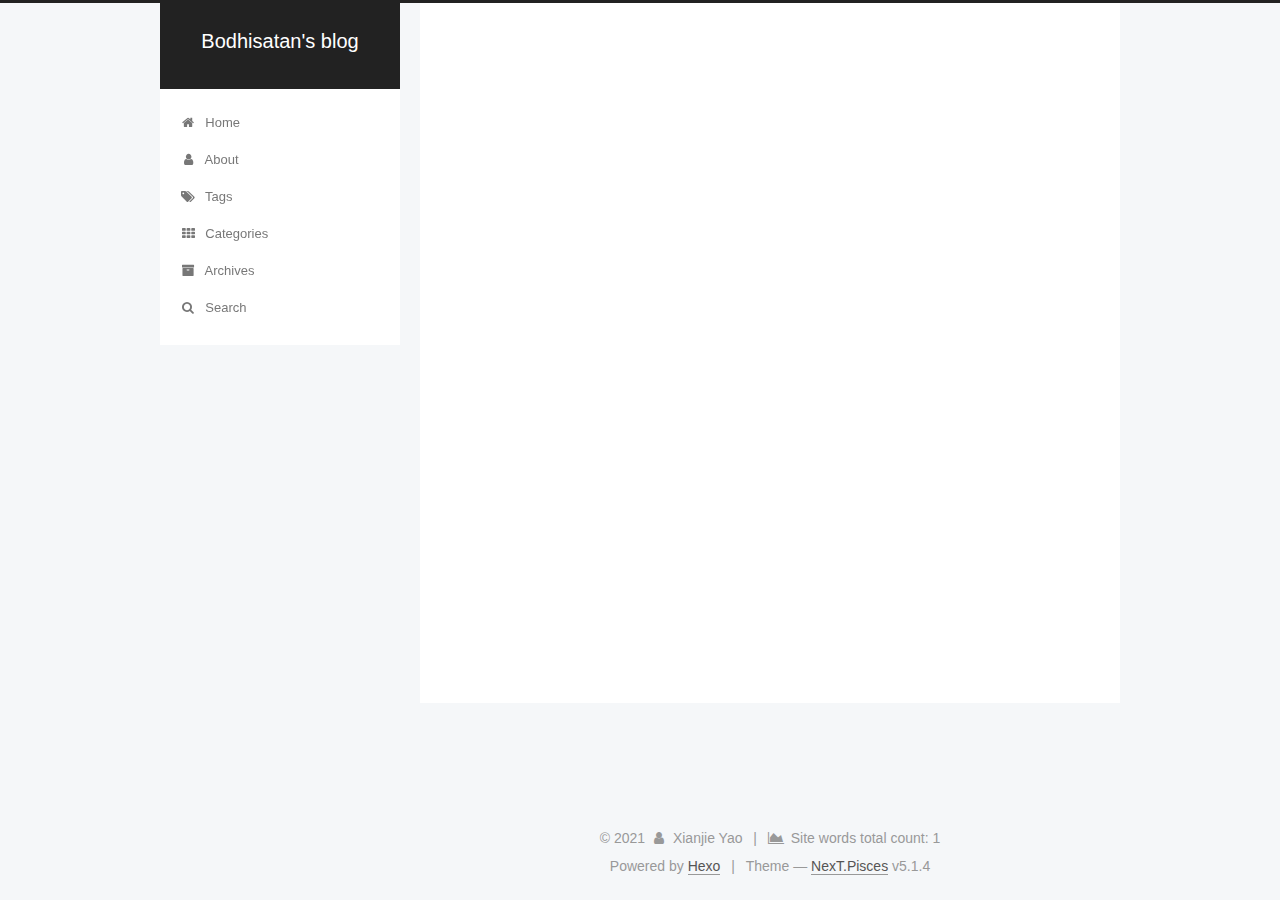
<file: archives/2021/index.html>
<!DOCTYPE html>



  


<html class="theme-next pisces use-motion" lang="en">
<head>
  <meta charset="UTF-8"/>
<meta http-equiv="X-UA-Compatible" content="IE=edge" />
<meta name="viewport" content="width=device-width, initial-scale=1, maximum-scale=1"/>
<meta name="theme-color" content="#222">









<meta http-equiv="Cache-Control" content="no-transform" />
<meta http-equiv="Cache-Control" content="no-siteapp" />
















  
  
  <link href="/lib/fancybox/source/jquery.fancybox.css?v=2.1.5" rel="stylesheet" type="text/css" />







<link href="/lib/font-awesome/css/font-awesome.min.css?v=4.6.2" rel="stylesheet" type="text/css" />

<link href="/css/main.css?v=5.1.4" rel="stylesheet" type="text/css" />


  <link rel="apple-touch-icon" sizes="180x180" href="/images/apple-touch-icon-next.png?v=5.1.4">


  <link rel="icon" type="image/png" sizes="32x32" href="/images/favicon-32x32-next.png?v=5.1.4">


  <link rel="icon" type="image/png" sizes="16x16" href="/images/favicon-16x16-next.png?v=5.1.4">


  <link rel="mask-icon" href="/images/logo.svg?v=5.1.4" color="#222">





  <meta name="keywords" content="Hexo, NexT" />





  <link rel="alternate" href="/atom.xml" title="Bodhisatan's blog" type="application/atom+xml" />






<meta property="og:type" content="website">
<meta property="og:title" content="Bodhisatan&#39;s blog">
<meta property="og:url" content="https://bodhisatan.github.io/archives/2021/index.html">
<meta property="og:site_name" content="Bodhisatan&#39;s blog">
<meta property="og:locale" content="en_US">
<meta property="article:author" content="Xianjie Yao">
<meta name="twitter:card" content="summary">



<script type="text/javascript" id="hexo.configurations">
  var NexT = window.NexT || {};
  var CONFIG = {
    root: '',
    scheme: 'Pisces',
    version: '5.1.4',
    sidebar: {"position":"left","display":"post","offset":12,"b2t":false,"scrollpercent":false,"onmobile":false},
    fancybox: true,
    tabs: true,
    motion: {"enable":true,"async":false,"transition":{"post_block":"fadeIn","post_header":"slideDownIn","post_body":"slideDownIn","coll_header":"slideLeftIn","sidebar":"slideUpIn"}},
    duoshuo: {
      userId: '0',
      author: 'Author'
    },
    algolia: {
      applicationID: '',
      apiKey: '',
      indexName: '',
      hits: {"per_page":10},
      labels: {"input_placeholder":"Search for Posts","hits_empty":"We didn't find any results for the search: ${query}","hits_stats":"${hits} results found in ${time} ms"}
    }
  };
</script>



  <link rel="canonical" href="https://bodhisatan.github.io/archives/2021/"/>





  <title>Archive | Bodhisatan's blog</title>
  








<meta name="generator" content="Hexo 5.4.0"></head>

<body itemscope itemtype="http://schema.org/WebPage" lang="en">

  
  
    
  

  <div class="container sidebar-position-left page-archive">
    <div class="headband"></div>

    <header id="header" class="header" itemscope itemtype="http://schema.org/WPHeader">
      <div class="header-inner"><div class="site-brand-wrapper">
  <div class="site-meta ">
    

    <div class="custom-logo-site-title">
      <a href="/"  class="brand" rel="start">
        <span class="logo-line-before"><i></i></span>
        <span class="site-title">Bodhisatan's blog</span>
        <span class="logo-line-after"><i></i></span>
      </a>
    </div>
      
        <p class="site-subtitle"></p>
      
  </div>

  <div class="site-nav-toggle">
    <button>
      <span class="btn-bar"></span>
      <span class="btn-bar"></span>
      <span class="btn-bar"></span>
    </button>
  </div>
</div>

<nav class="site-nav">
  

  
    <ul id="menu" class="menu">
      
        
        <li class="menu-item menu-item-home">
          <a href="/" rel="section">
            
              <i class="menu-item-icon fa fa-fw fa-home"></i> <br />
            
            Home
          </a>
        </li>
      
        
        <li class="menu-item menu-item-about">
          <a href="/about/" rel="section">
            
              <i class="menu-item-icon fa fa-fw fa-user"></i> <br />
            
            About
          </a>
        </li>
      
        
        <li class="menu-item menu-item-tags">
          <a href="/tags/" rel="section">
            
              <i class="menu-item-icon fa fa-fw fa-tags"></i> <br />
            
            Tags
          </a>
        </li>
      
        
        <li class="menu-item menu-item-categories">
          <a href="/categories/" rel="section">
            
              <i class="menu-item-icon fa fa-fw fa-th"></i> <br />
            
            Categories
          </a>
        </li>
      
        
        <li class="menu-item menu-item-archives">
          <a href="/archives/" rel="section">
            
              <i class="menu-item-icon fa fa-fw fa-archive"></i> <br />
            
            Archives
          </a>
        </li>
      

      
        <li class="menu-item menu-item-search">
          
            <a href="javascript:;" class="popup-trigger">
          
            
              <i class="menu-item-icon fa fa-search fa-fw"></i> <br />
            
            Search
          </a>
        </li>
      
    </ul>
  

  
    <div class="site-search">
      
  <div class="popup search-popup local-search-popup">
  <div class="local-search-header clearfix">
    <span class="search-icon">
      <i class="fa fa-search"></i>
    </span>
    <span class="popup-btn-close">
      <i class="fa fa-times-circle"></i>
    </span>
    <div class="local-search-input-wrapper">
      <input autocomplete="off"
             placeholder="Searching..." spellcheck="false"
             type="text" id="local-search-input">
    </div>
  </div>
  <div id="local-search-result"></div>
</div>



    </div>
  
</nav>



 </div>
    </header>

    <main id="main" class="main">
      <div class="main-inner">
        <div class="content-wrap">
          <div id="content" class="content">
            

  
  
  
  <div class="post-block archive">
    <div id="posts" class="posts-collapse">
      <span class="archive-move-on"></span>

      <span class="archive-page-counter">
        
        
        
          
        
        Um..! 1 post. Keep on posting.
      </span>

      

        
        
        

        
          
          <div class="collection-title">
            <h1 class="archive-year" id="archive-year-2021">2021</h1>
          </div>
        
        

        

  <article class="post post-type-normal" itemscope itemtype="http://schema.org/Article">
    <header class="post-header">

      <h2 class="post-title">
        
            <a class="post-title-link" href="/2021/12/06/%E4%B8%AD%E9%97%B4%E4%BB%B6%E5%AE%9E%E8%B7%B5%E6%8C%87%E5%8D%97/" itemprop="url">
              
                <span itemprop="name">中间件实践指南</span>
              
            </a>
        
      </h2>

      <div class="post-meta">
        <time class="post-time" itemprop="dateCreated"
              datetime="2021-12-06T00:18:49+08:00"
              content="2021-12-06" >
          12-06
        </time>
      </div>

    </header>
  </article>



      

    </div>
  </div>
  
  
  

  



          </div>
          


          

        </div>
        
          
  
  <div class="sidebar-toggle">
    <div class="sidebar-toggle-line-wrap">
      <span class="sidebar-toggle-line sidebar-toggle-line-first"></span>
      <span class="sidebar-toggle-line sidebar-toggle-line-middle"></span>
      <span class="sidebar-toggle-line sidebar-toggle-line-last"></span>
    </div>
  </div>

  <aside id="sidebar" class="sidebar">
    
    <div class="sidebar-inner">

      

      

      <section class="site-overview-wrap sidebar-panel sidebar-panel-active">
        <div class="site-overview">
          <div class="site-author motion-element" itemprop="author" itemscope itemtype="http://schema.org/Person">
            
              <p class="site-author-name" itemprop="name"></p>
              <p class="site-description motion-element" itemprop="description"></p>
          </div>

          <nav class="site-state motion-element">

            
              <div class="site-state-item site-state-posts">
              
                <a href="/archives/%7C%7C%20archive">
              
                  <span class="site-state-item-count">1</span>
                  <span class="site-state-item-name">posts</span>
                </a>
              </div>
            

            
              
              
              <div class="site-state-item site-state-categories">
                <a href="/categories/index.html">
                  <span class="site-state-item-count">1</span>
                  <span class="site-state-item-name">categories</span>
                </a>
              </div>
            

            
              
              
              <div class="site-state-item site-state-tags">
                <a href="/tags/index.html">
                  <span class="site-state-item-count">1</span>
                  <span class="site-state-item-name">tags</span>
                </a>
              </div>
            

          </nav>

          
            <div class="feed-link motion-element">
              <a href="/atom.xml" rel="alternate">
                <i class="fa fa-rss"></i>
                RSS
              </a>
            </div>
          

          

          
          

          
          

          

        </div>
      </section>

      

      

    </div>
  </aside>


        
      </div>
    </main>

    <footer id="footer" class="footer">
      <div class="footer-inner">
        <div class="copyright">&copy; <span itemprop="copyrightYear">2021</span>
  <span class="with-love">
    <i class="fa fa-user"></i>
  </span>
  <span class="author" itemprop="copyrightHolder">Xianjie Yao</span>

  
    <span class="post-meta-divider">|</span>
    <span class="post-meta-item-icon">
      <i class="fa fa-area-chart"></i>
    </span>
    
      <span class="post-meta-item-text">Site words total count&#58;</span>
    
    <span title="Site words total count">1</span>
  
</div>


  <div class="powered-by">Powered by <a class="theme-link" target="_blank" href="https://hexo.io">Hexo</a></div>



  <span class="post-meta-divider">|</span>



  <div class="theme-info">Theme &mdash; <a class="theme-link" target="_blank" href="https://github.com/iissnan/hexo-theme-next">NexT.Pisces</a> v5.1.4</div>




        







        
      </div>
    </footer>

    
      <div class="back-to-top">
        <i class="fa fa-arrow-up"></i>
        
      </div>
    

    

  </div>

  

<script type="text/javascript">
  if (Object.prototype.toString.call(window.Promise) !== '[object Function]') {
    window.Promise = null;
  }
</script>









  












  
  
    <script type="text/javascript" src="/lib/jquery/index.js?v=2.1.3"></script>
  

  
  
    <script type="text/javascript" src="/lib/fastclick/lib/fastclick.min.js?v=1.0.6"></script>
  

  
  
    <script type="text/javascript" src="/lib/jquery_lazyload/jquery.lazyload.js?v=1.9.7"></script>
  

  
  
    <script type="text/javascript" src="/lib/velocity/velocity.min.js?v=1.2.1"></script>
  

  
  
    <script type="text/javascript" src="/lib/velocity/velocity.ui.min.js?v=1.2.1"></script>
  

  
  
    <script type="text/javascript" src="/lib/fancybox/source/jquery.fancybox.pack.js?v=2.1.5"></script>
  


  


  <script type="text/javascript" src="/js/src/utils.js?v=5.1.4"></script>

  <script type="text/javascript" src="/js/src/motion.js?v=5.1.4"></script>



  
  


  <script type="text/javascript" src="/js/src/affix.js?v=5.1.4"></script>

  <script type="text/javascript" src="/js/src/schemes/pisces.js?v=5.1.4"></script>



  

  


  <script type="text/javascript" src="/js/src/bootstrap.js?v=5.1.4"></script>



  


  




	





  





  












  

  <script type="text/javascript">
    // Popup Window;
    var isfetched = false;
    var isXml = true;
    // Search DB path;
    var search_path = "search.xml";
    if (search_path.length === 0) {
      search_path = "search.xml";
    } else if (/json$/i.test(search_path)) {
      isXml = false;
    }
    var path = "/" + search_path;
    // monitor main search box;

    var onPopupClose = function (e) {
      $('.popup').hide();
      $('#local-search-input').val('');
      $('.search-result-list').remove();
      $('#no-result').remove();
      $(".local-search-pop-overlay").remove();
      $('body').css('overflow', '');
    }

    function proceedsearch() {
      $("body")
        .append('<div class="search-popup-overlay local-search-pop-overlay"></div>')
        .css('overflow', 'hidden');
      $('.search-popup-overlay').click(onPopupClose);
      $('.popup').toggle();
      var $localSearchInput = $('#local-search-input');
      $localSearchInput.attr("autocapitalize", "none");
      $localSearchInput.attr("autocorrect", "off");
      $localSearchInput.focus();
    }

    // search function;
    var searchFunc = function(path, search_id, content_id) {
      'use strict';

      // start loading animation
      $("body")
        .append('<div class="search-popup-overlay local-search-pop-overlay">' +
          '<div id="search-loading-icon">' +
          '<i class="fa fa-spinner fa-pulse fa-5x fa-fw"></i>' +
          '</div>' +
          '</div>')
        .css('overflow', 'hidden');
      $("#search-loading-icon").css('margin', '20% auto 0 auto').css('text-align', 'center');

      $.ajax({
        url: path,
        dataType: isXml ? "xml" : "json",
        async: true,
        success: function(res) {
          // get the contents from search data
          isfetched = true;
          $('.popup').detach().appendTo('.header-inner');
          var datas = isXml ? $("entry", res).map(function() {
            return {
              title: $("title", this).text(),
              content: $("content",this).text(),
              url: $("url" , this).text()
            };
          }).get() : res;
          var input = document.getElementById(search_id);
          var resultContent = document.getElementById(content_id);
          var inputEventFunction = function() {
            var searchText = input.value.trim().toLowerCase();
            var keywords = searchText.split(/[\s\-]+/);
            if (keywords.length > 1) {
              keywords.push(searchText);
            }
            var resultItems = [];
            if (searchText.length > 0) {
              // perform local searching
              datas.forEach(function(data) {
                var isMatch = false;
                var hitCount = 0;
                var searchTextCount = 0;
                var title = data.title.trim();
                var titleInLowerCase = title.toLowerCase();
                var content = data.content.trim().replace(/<[^>]+>/g,"");
                var contentInLowerCase = content.toLowerCase();
                var articleUrl = decodeURIComponent(data.url);
                var indexOfTitle = [];
                var indexOfContent = [];
                // only match articles with not empty titles
                if(title != '') {
                  keywords.forEach(function(keyword) {
                    function getIndexByWord(word, text, caseSensitive) {
                      var wordLen = word.length;
                      if (wordLen === 0) {
                        return [];
                      }
                      var startPosition = 0, position = [], index = [];
                      if (!caseSensitive) {
                        text = text.toLowerCase();
                        word = word.toLowerCase();
                      }
                      while ((position = text.indexOf(word, startPosition)) > -1) {
                        index.push({position: position, word: word});
                        startPosition = position + wordLen;
                      }
                      return index;
                    }

                    indexOfTitle = indexOfTitle.concat(getIndexByWord(keyword, titleInLowerCase, false));
                    indexOfContent = indexOfContent.concat(getIndexByWord(keyword, contentInLowerCase, false));
                  });
                  if (indexOfTitle.length > 0 || indexOfContent.length > 0) {
                    isMatch = true;
                    hitCount = indexOfTitle.length + indexOfContent.length;
                  }
                }

                // show search results

                if (isMatch) {
                  // sort index by position of keyword

                  [indexOfTitle, indexOfContent].forEach(function (index) {
                    index.sort(function (itemLeft, itemRight) {
                      if (itemRight.position !== itemLeft.position) {
                        return itemRight.position - itemLeft.position;
                      } else {
                        return itemLeft.word.length - itemRight.word.length;
                      }
                    });
                  });

                  // merge hits into slices

                  function mergeIntoSlice(text, start, end, index) {
                    var item = index[index.length - 1];
                    var position = item.position;
                    var word = item.word;
                    var hits = [];
                    var searchTextCountInSlice = 0;
                    while (position + word.length <= end && index.length != 0) {
                      if (word === searchText) {
                        searchTextCountInSlice++;
                      }
                      hits.push({position: position, length: word.length});
                      var wordEnd = position + word.length;

                      // move to next position of hit

                      index.pop();
                      while (index.length != 0) {
                        item = index[index.length - 1];
                        position = item.position;
                        word = item.word;
                        if (wordEnd > position) {
                          index.pop();
                        } else {
                          break;
                        }
                      }
                    }
                    searchTextCount += searchTextCountInSlice;
                    return {
                      hits: hits,
                      start: start,
                      end: end,
                      searchTextCount: searchTextCountInSlice
                    };
                  }

                  var slicesOfTitle = [];
                  if (indexOfTitle.length != 0) {
                    slicesOfTitle.push(mergeIntoSlice(title, 0, title.length, indexOfTitle));
                  }

                  var slicesOfContent = [];
                  while (indexOfContent.length != 0) {
                    var item = indexOfContent[indexOfContent.length - 1];
                    var position = item.position;
                    var word = item.word;
                    // cut out 100 characters
                    var start = position - 20;
                    var end = position + 80;
                    if(start < 0){
                      start = 0;
                    }
                    if (end < position + word.length) {
                      end = position + word.length;
                    }
                    if(end > content.length){
                      end = content.length;
                    }
                    slicesOfContent.push(mergeIntoSlice(content, start, end, indexOfContent));
                  }

                  // sort slices in content by search text's count and hits' count

                  slicesOfContent.sort(function (sliceLeft, sliceRight) {
                    if (sliceLeft.searchTextCount !== sliceRight.searchTextCount) {
                      return sliceRight.searchTextCount - sliceLeft.searchTextCount;
                    } else if (sliceLeft.hits.length !== sliceRight.hits.length) {
                      return sliceRight.hits.length - sliceLeft.hits.length;
                    } else {
                      return sliceLeft.start - sliceRight.start;
                    }
                  });

                  // select top N slices in content

                  var upperBound = parseInt('1');
                  if (upperBound >= 0) {
                    slicesOfContent = slicesOfContent.slice(0, upperBound);
                  }

                  // highlight title and content

                  function highlightKeyword(text, slice) {
                    var result = '';
                    var prevEnd = slice.start;
                    slice.hits.forEach(function (hit) {
                      result += text.substring(prevEnd, hit.position);
                      var end = hit.position + hit.length;
                      result += '<b class="search-keyword">' + text.substring(hit.position, end) + '</b>';
                      prevEnd = end;
                    });
                    result += text.substring(prevEnd, slice.end);
                    return result;
                  }

                  var resultItem = '';

                  if (slicesOfTitle.length != 0) {
                    resultItem += "<li><a href='" + articleUrl + "' class='search-result-title'>" + highlightKeyword(title, slicesOfTitle[0]) + "</a>";
                  } else {
                    resultItem += "<li><a href='" + articleUrl + "' class='search-result-title'>" + title + "</a>";
                  }

                  slicesOfContent.forEach(function (slice) {
                    resultItem += "<a href='" + articleUrl + "'>" +
                      "<p class=\"search-result\">" + highlightKeyword(content, slice) +
                      "...</p>" + "</a>";
                  });

                  resultItem += "</li>";
                  resultItems.push({
                    item: resultItem,
                    searchTextCount: searchTextCount,
                    hitCount: hitCount,
                    id: resultItems.length
                  });
                }
              })
            };
            if (keywords.length === 1 && keywords[0] === "") {
              resultContent.innerHTML = '<div id="no-result"><i class="fa fa-search fa-5x" /></div>'
            } else if (resultItems.length === 0) {
              resultContent.innerHTML = '<div id="no-result"><i class="fa fa-frown-o fa-5x" /></div>'
            } else {
              resultItems.sort(function (resultLeft, resultRight) {
                if (resultLeft.searchTextCount !== resultRight.searchTextCount) {
                  return resultRight.searchTextCount - resultLeft.searchTextCount;
                } else if (resultLeft.hitCount !== resultRight.hitCount) {
                  return resultRight.hitCount - resultLeft.hitCount;
                } else {
                  return resultRight.id - resultLeft.id;
                }
              });
              var searchResultList = '<ul class=\"search-result-list\">';
              resultItems.forEach(function (result) {
                searchResultList += result.item;
              })
              searchResultList += "</ul>";
              resultContent.innerHTML = searchResultList;
            }
          }

          if ('auto' === 'auto') {
            input.addEventListener('input', inputEventFunction);
          } else {
            $('.search-icon').click(inputEventFunction);
            input.addEventListener('keypress', function (event) {
              if (event.keyCode === 13) {
                inputEventFunction();
              }
            });
          }

          // remove loading animation
          $(".local-search-pop-overlay").remove();
          $('body').css('overflow', '');

          proceedsearch();
        }
      });
    }

    // handle and trigger popup window;
    $('.popup-trigger').click(function(e) {
      e.stopPropagation();
      if (isfetched === false) {
        searchFunc(path, 'local-search-input', 'local-search-result');
      } else {
        proceedsearch();
      };
    });

    $('.popup-btn-close').click(onPopupClose);
    $('.popup').click(function(e){
      e.stopPropagation();
    });
    $(document).on('keyup', function (event) {
      var shouldDismissSearchPopup = event.which === 27 &&
        $('.search-popup').is(':visible');
      if (shouldDismissSearchPopup) {
        onPopupClose();
      }
    });
  </script>





  

  

  

  
  

  

  

  

</body>
</html>
</file>
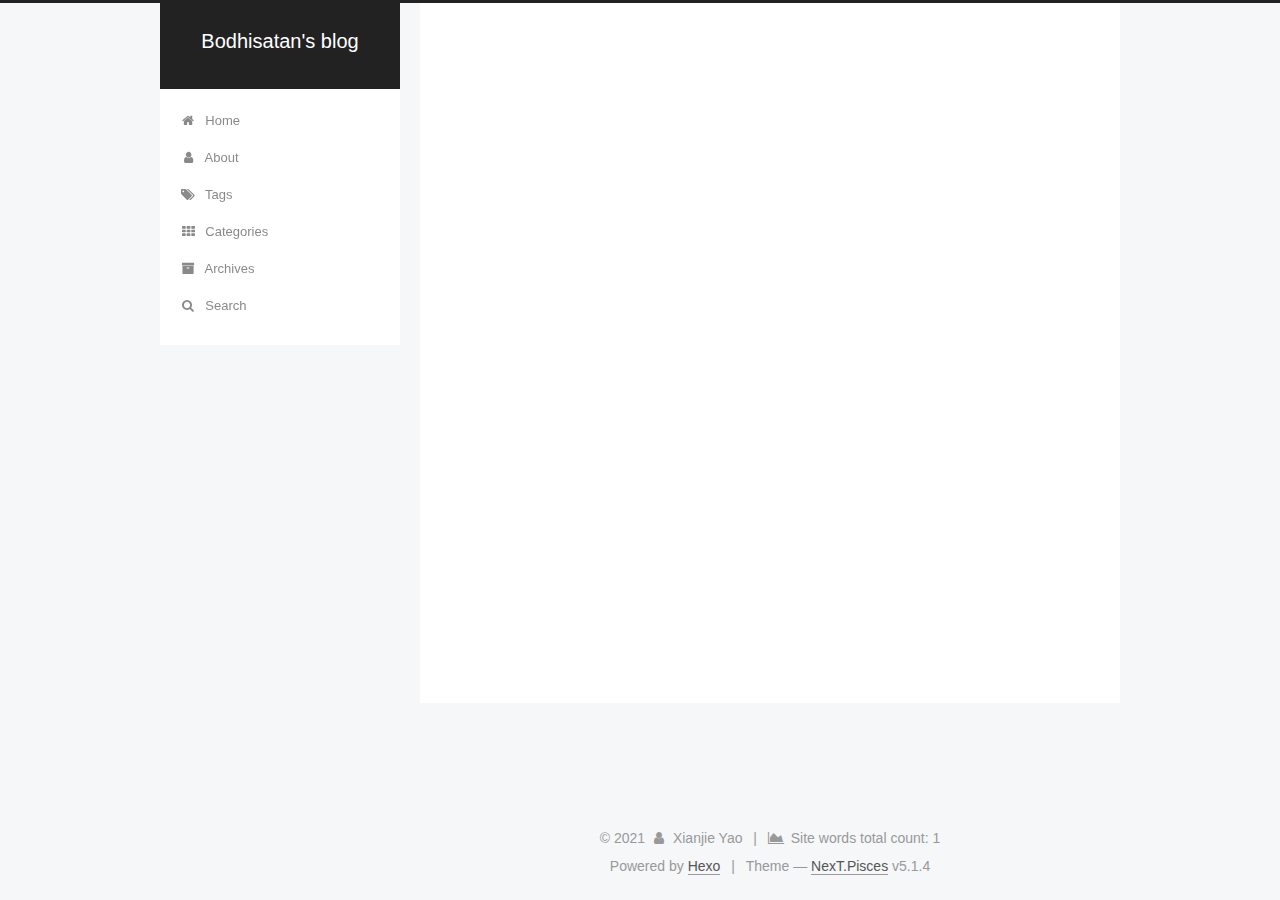
<file: categories/系统设计/index.html>
<!DOCTYPE html>



  


<html class="theme-next pisces use-motion" lang="en">
<head>
  <meta charset="UTF-8"/>
<meta http-equiv="X-UA-Compatible" content="IE=edge" />
<meta name="viewport" content="width=device-width, initial-scale=1, maximum-scale=1"/>
<meta name="theme-color" content="#222">









<meta http-equiv="Cache-Control" content="no-transform" />
<meta http-equiv="Cache-Control" content="no-siteapp" />
















  
  
  <link href="/lib/fancybox/source/jquery.fancybox.css?v=2.1.5" rel="stylesheet" type="text/css" />







<link href="/lib/font-awesome/css/font-awesome.min.css?v=4.6.2" rel="stylesheet" type="text/css" />

<link href="/css/main.css?v=5.1.4" rel="stylesheet" type="text/css" />


  <link rel="apple-touch-icon" sizes="180x180" href="/images/apple-touch-icon-next.png?v=5.1.4">


  <link rel="icon" type="image/png" sizes="32x32" href="/images/favicon-32x32-next.png?v=5.1.4">


  <link rel="icon" type="image/png" sizes="16x16" href="/images/favicon-16x16-next.png?v=5.1.4">


  <link rel="mask-icon" href="/images/logo.svg?v=5.1.4" color="#222">





  <meta name="keywords" content="Hexo, NexT" />





  <link rel="alternate" href="/atom.xml" title="Bodhisatan's blog" type="application/atom+xml" />






<meta property="og:type" content="website">
<meta property="og:title" content="Bodhisatan&#39;s blog">
<meta property="og:url" content="https://bodhisatan.github.io/categories/%E7%B3%BB%E7%BB%9F%E8%AE%BE%E8%AE%A1/index.html">
<meta property="og:site_name" content="Bodhisatan&#39;s blog">
<meta property="og:locale" content="en_US">
<meta property="article:author" content="Xianjie Yao">
<meta name="twitter:card" content="summary">



<script type="text/javascript" id="hexo.configurations">
  var NexT = window.NexT || {};
  var CONFIG = {
    root: '',
    scheme: 'Pisces',
    version: '5.1.4',
    sidebar: {"position":"left","display":"post","offset":12,"b2t":false,"scrollpercent":false,"onmobile":false},
    fancybox: true,
    tabs: true,
    motion: {"enable":true,"async":false,"transition":{"post_block":"fadeIn","post_header":"slideDownIn","post_body":"slideDownIn","coll_header":"slideLeftIn","sidebar":"slideUpIn"}},
    duoshuo: {
      userId: '0',
      author: 'Author'
    },
    algolia: {
      applicationID: '',
      apiKey: '',
      indexName: '',
      hits: {"per_page":10},
      labels: {"input_placeholder":"Search for Posts","hits_empty":"We didn't find any results for the search: ${query}","hits_stats":"${hits} results found in ${time} ms"}
    }
  };
</script>



  <link rel="canonical" href="https://bodhisatan.github.io/categories/系统设计/"/>





  <title>Category: 系统设计 | Bodhisatan's blog</title>
  








<meta name="generator" content="Hexo 5.4.0"></head>

<body itemscope itemtype="http://schema.org/WebPage" lang="en">

  
  
    
  

  <div class="container sidebar-position-left ">
    <div class="headband"></div>

    <header id="header" class="header" itemscope itemtype="http://schema.org/WPHeader">
      <div class="header-inner"><div class="site-brand-wrapper">
  <div class="site-meta ">
    

    <div class="custom-logo-site-title">
      <a href="/"  class="brand" rel="start">
        <span class="logo-line-before"><i></i></span>
        <span class="site-title">Bodhisatan's blog</span>
        <span class="logo-line-after"><i></i></span>
      </a>
    </div>
      
        <p class="site-subtitle"></p>
      
  </div>

  <div class="site-nav-toggle">
    <button>
      <span class="btn-bar"></span>
      <span class="btn-bar"></span>
      <span class="btn-bar"></span>
    </button>
  </div>
</div>

<nav class="site-nav">
  

  
    <ul id="menu" class="menu">
      
        
        <li class="menu-item menu-item-home">
          <a href="/" rel="section">
            
              <i class="menu-item-icon fa fa-fw fa-home"></i> <br />
            
            Home
          </a>
        </li>
      
        
        <li class="menu-item menu-item-about">
          <a href="/about/" rel="section">
            
              <i class="menu-item-icon fa fa-fw fa-user"></i> <br />
            
            About
          </a>
        </li>
      
        
        <li class="menu-item menu-item-tags">
          <a href="/tags/" rel="section">
            
              <i class="menu-item-icon fa fa-fw fa-tags"></i> <br />
            
            Tags
          </a>
        </li>
      
        
        <li class="menu-item menu-item-categories">
          <a href="/categories/" rel="section">
            
              <i class="menu-item-icon fa fa-fw fa-th"></i> <br />
            
            Categories
          </a>
        </li>
      
        
        <li class="menu-item menu-item-archives">
          <a href="/archives/" rel="section">
            
              <i class="menu-item-icon fa fa-fw fa-archive"></i> <br />
            
            Archives
          </a>
        </li>
      

      
        <li class="menu-item menu-item-search">
          
            <a href="javascript:;" class="popup-trigger">
          
            
              <i class="menu-item-icon fa fa-search fa-fw"></i> <br />
            
            Search
          </a>
        </li>
      
    </ul>
  

  
    <div class="site-search">
      
  <div class="popup search-popup local-search-popup">
  <div class="local-search-header clearfix">
    <span class="search-icon">
      <i class="fa fa-search"></i>
    </span>
    <span class="popup-btn-close">
      <i class="fa fa-times-circle"></i>
    </span>
    <div class="local-search-input-wrapper">
      <input autocomplete="off"
             placeholder="Searching..." spellcheck="false"
             type="text" id="local-search-input">
    </div>
  </div>
  <div id="local-search-result"></div>
</div>



    </div>
  
</nav>



 </div>
    </header>

    <main id="main" class="main">
      <div class="main-inner">
        <div class="content-wrap">
          <div id="content" class="content">
            

  
  
  
  <div class="post-block category">

    <div id="posts" class="posts-collapse">
      <div class="collection-title">
        <h1>系统设计<small>Category</small>
        </h1>
      </div>

      
        

  <article class="post post-type-normal" itemscope itemtype="http://schema.org/Article">
    <header class="post-header">

      <h2 class="post-title">
        
            <a class="post-title-link" href="/2021/12/06/%E4%B8%AD%E9%97%B4%E4%BB%B6%E5%AE%9E%E8%B7%B5%E6%8C%87%E5%8D%97/" itemprop="url">
              
                <span itemprop="name">中间件实践指南</span>
              
            </a>
        
      </h2>

      <div class="post-meta">
        <time class="post-time" itemprop="dateCreated"
              datetime="2021-12-06T00:18:49+08:00"
              content="2021-12-06" >
          12-06
        </time>
      </div>

    </header>
  </article>


      
    </div>

  </div>
  
  
  

  



          </div>
          


          

        </div>
        
          
  
  <div class="sidebar-toggle">
    <div class="sidebar-toggle-line-wrap">
      <span class="sidebar-toggle-line sidebar-toggle-line-first"></span>
      <span class="sidebar-toggle-line sidebar-toggle-line-middle"></span>
      <span class="sidebar-toggle-line sidebar-toggle-line-last"></span>
    </div>
  </div>

  <aside id="sidebar" class="sidebar">
    
    <div class="sidebar-inner">

      

      

      <section class="site-overview-wrap sidebar-panel sidebar-panel-active">
        <div class="site-overview">
          <div class="site-author motion-element" itemprop="author" itemscope itemtype="http://schema.org/Person">
            
              <p class="site-author-name" itemprop="name"></p>
              <p class="site-description motion-element" itemprop="description"></p>
          </div>

          <nav class="site-state motion-element">

            
              <div class="site-state-item site-state-posts">
              
                <a href="/archives/%7C%7C%20archive">
              
                  <span class="site-state-item-count">1</span>
                  <span class="site-state-item-name">posts</span>
                </a>
              </div>
            

            
              
              
              <div class="site-state-item site-state-categories">
                <a href="/categories/index.html">
                  <span class="site-state-item-count">1</span>
                  <span class="site-state-item-name">categories</span>
                </a>
              </div>
            

            
              
              
              <div class="site-state-item site-state-tags">
                <a href="/tags/index.html">
                  <span class="site-state-item-count">1</span>
                  <span class="site-state-item-name">tags</span>
                </a>
              </div>
            

          </nav>

          
            <div class="feed-link motion-element">
              <a href="/atom.xml" rel="alternate">
                <i class="fa fa-rss"></i>
                RSS
              </a>
            </div>
          

          

          
          

          
          

          

        </div>
      </section>

      

      

    </div>
  </aside>


        
      </div>
    </main>

    <footer id="footer" class="footer">
      <div class="footer-inner">
        <div class="copyright">&copy; <span itemprop="copyrightYear">2021</span>
  <span class="with-love">
    <i class="fa fa-user"></i>
  </span>
  <span class="author" itemprop="copyrightHolder">Xianjie Yao</span>

  
    <span class="post-meta-divider">|</span>
    <span class="post-meta-item-icon">
      <i class="fa fa-area-chart"></i>
    </span>
    
      <span class="post-meta-item-text">Site words total count&#58;</span>
    
    <span title="Site words total count">1</span>
  
</div>


  <div class="powered-by">Powered by <a class="theme-link" target="_blank" href="https://hexo.io">Hexo</a></div>



  <span class="post-meta-divider">|</span>



  <div class="theme-info">Theme &mdash; <a class="theme-link" target="_blank" href="https://github.com/iissnan/hexo-theme-next">NexT.Pisces</a> v5.1.4</div>




        







        
      </div>
    </footer>

    
      <div class="back-to-top">
        <i class="fa fa-arrow-up"></i>
        
      </div>
    

    

  </div>

  

<script type="text/javascript">
  if (Object.prototype.toString.call(window.Promise) !== '[object Function]') {
    window.Promise = null;
  }
</script>









  












  
  
    <script type="text/javascript" src="/lib/jquery/index.js?v=2.1.3"></script>
  

  
  
    <script type="text/javascript" src="/lib/fastclick/lib/fastclick.min.js?v=1.0.6"></script>
  

  
  
    <script type="text/javascript" src="/lib/jquery_lazyload/jquery.lazyload.js?v=1.9.7"></script>
  

  
  
    <script type="text/javascript" src="/lib/velocity/velocity.min.js?v=1.2.1"></script>
  

  
  
    <script type="text/javascript" src="/lib/velocity/velocity.ui.min.js?v=1.2.1"></script>
  

  
  
    <script type="text/javascript" src="/lib/fancybox/source/jquery.fancybox.pack.js?v=2.1.5"></script>
  


  


  <script type="text/javascript" src="/js/src/utils.js?v=5.1.4"></script>

  <script type="text/javascript" src="/js/src/motion.js?v=5.1.4"></script>



  
  


  <script type="text/javascript" src="/js/src/affix.js?v=5.1.4"></script>

  <script type="text/javascript" src="/js/src/schemes/pisces.js?v=5.1.4"></script>



  

  


  <script type="text/javascript" src="/js/src/bootstrap.js?v=5.1.4"></script>



  


  




	





  





  












  

  <script type="text/javascript">
    // Popup Window;
    var isfetched = false;
    var isXml = true;
    // Search DB path;
    var search_path = "search.xml";
    if (search_path.length === 0) {
      search_path = "search.xml";
    } else if (/json$/i.test(search_path)) {
      isXml = false;
    }
    var path = "/" + search_path;
    // monitor main search box;

    var onPopupClose = function (e) {
      $('.popup').hide();
      $('#local-search-input').val('');
      $('.search-result-list').remove();
      $('#no-result').remove();
      $(".local-search-pop-overlay").remove();
      $('body').css('overflow', '');
    }

    function proceedsearch() {
      $("body")
        .append('<div class="search-popup-overlay local-search-pop-overlay"></div>')
        .css('overflow', 'hidden');
      $('.search-popup-overlay').click(onPopupClose);
      $('.popup').toggle();
      var $localSearchInput = $('#local-search-input');
      $localSearchInput.attr("autocapitalize", "none");
      $localSearchInput.attr("autocorrect", "off");
      $localSearchInput.focus();
    }

    // search function;
    var searchFunc = function(path, search_id, content_id) {
      'use strict';

      // start loading animation
      $("body")
        .append('<div class="search-popup-overlay local-search-pop-overlay">' +
          '<div id="search-loading-icon">' +
          '<i class="fa fa-spinner fa-pulse fa-5x fa-fw"></i>' +
          '</div>' +
          '</div>')
        .css('overflow', 'hidden');
      $("#search-loading-icon").css('margin', '20% auto 0 auto').css('text-align', 'center');

      $.ajax({
        url: path,
        dataType: isXml ? "xml" : "json",
        async: true,
        success: function(res) {
          // get the contents from search data
          isfetched = true;
          $('.popup').detach().appendTo('.header-inner');
          var datas = isXml ? $("entry", res).map(function() {
            return {
              title: $("title", this).text(),
              content: $("content",this).text(),
              url: $("url" , this).text()
            };
          }).get() : res;
          var input = document.getElementById(search_id);
          var resultContent = document.getElementById(content_id);
          var inputEventFunction = function() {
            var searchText = input.value.trim().toLowerCase();
            var keywords = searchText.split(/[\s\-]+/);
            if (keywords.length > 1) {
              keywords.push(searchText);
            }
            var resultItems = [];
            if (searchText.length > 0) {
              // perform local searching
              datas.forEach(function(data) {
                var isMatch = false;
                var hitCount = 0;
                var searchTextCount = 0;
                var title = data.title.trim();
                var titleInLowerCase = title.toLowerCase();
                var content = data.content.trim().replace(/<[^>]+>/g,"");
                var contentInLowerCase = content.toLowerCase();
                var articleUrl = decodeURIComponent(data.url);
                var indexOfTitle = [];
                var indexOfContent = [];
                // only match articles with not empty titles
                if(title != '') {
                  keywords.forEach(function(keyword) {
                    function getIndexByWord(word, text, caseSensitive) {
                      var wordLen = word.length;
                      if (wordLen === 0) {
                        return [];
                      }
                      var startPosition = 0, position = [], index = [];
                      if (!caseSensitive) {
                        text = text.toLowerCase();
                        word = word.toLowerCase();
                      }
                      while ((position = text.indexOf(word, startPosition)) > -1) {
                        index.push({position: position, word: word});
                        startPosition = position + wordLen;
                      }
                      return index;
                    }

                    indexOfTitle = indexOfTitle.concat(getIndexByWord(keyword, titleInLowerCase, false));
                    indexOfContent = indexOfContent.concat(getIndexByWord(keyword, contentInLowerCase, false));
                  });
                  if (indexOfTitle.length > 0 || indexOfContent.length > 0) {
                    isMatch = true;
                    hitCount = indexOfTitle.length + indexOfContent.length;
                  }
                }

                // show search results

                if (isMatch) {
                  // sort index by position of keyword

                  [indexOfTitle, indexOfContent].forEach(function (index) {
                    index.sort(function (itemLeft, itemRight) {
                      if (itemRight.position !== itemLeft.position) {
                        return itemRight.position - itemLeft.position;
                      } else {
                        return itemLeft.word.length - itemRight.word.length;
                      }
                    });
                  });

                  // merge hits into slices

                  function mergeIntoSlice(text, start, end, index) {
                    var item = index[index.length - 1];
                    var position = item.position;
                    var word = item.word;
                    var hits = [];
                    var searchTextCountInSlice = 0;
                    while (position + word.length <= end && index.length != 0) {
                      if (word === searchText) {
                        searchTextCountInSlice++;
                      }
                      hits.push({position: position, length: word.length});
                      var wordEnd = position + word.length;

                      // move to next position of hit

                      index.pop();
                      while (index.length != 0) {
                        item = index[index.length - 1];
                        position = item.position;
                        word = item.word;
                        if (wordEnd > position) {
                          index.pop();
                        } else {
                          break;
                        }
                      }
                    }
                    searchTextCount += searchTextCountInSlice;
                    return {
                      hits: hits,
                      start: start,
                      end: end,
                      searchTextCount: searchTextCountInSlice
                    };
                  }

                  var slicesOfTitle = [];
                  if (indexOfTitle.length != 0) {
                    slicesOfTitle.push(mergeIntoSlice(title, 0, title.length, indexOfTitle));
                  }

                  var slicesOfContent = [];
                  while (indexOfContent.length != 0) {
                    var item = indexOfContent[indexOfContent.length - 1];
                    var position = item.position;
                    var word = item.word;
                    // cut out 100 characters
                    var start = position - 20;
                    var end = position + 80;
                    if(start < 0){
                      start = 0;
                    }
                    if (end < position + word.length) {
                      end = position + word.length;
                    }
                    if(end > content.length){
                      end = content.length;
                    }
                    slicesOfContent.push(mergeIntoSlice(content, start, end, indexOfContent));
                  }

                  // sort slices in content by search text's count and hits' count

                  slicesOfContent.sort(function (sliceLeft, sliceRight) {
                    if (sliceLeft.searchTextCount !== sliceRight.searchTextCount) {
                      return sliceRight.searchTextCount - sliceLeft.searchTextCount;
                    } else if (sliceLeft.hits.length !== sliceRight.hits.length) {
                      return sliceRight.hits.length - sliceLeft.hits.length;
                    } else {
                      return sliceLeft.start - sliceRight.start;
                    }
                  });

                  // select top N slices in content

                  var upperBound = parseInt('1');
                  if (upperBound >= 0) {
                    slicesOfContent = slicesOfContent.slice(0, upperBound);
                  }

                  // highlight title and content

                  function highlightKeyword(text, slice) {
                    var result = '';
                    var prevEnd = slice.start;
                    slice.hits.forEach(function (hit) {
                      result += text.substring(prevEnd, hit.position);
                      var end = hit.position + hit.length;
                      result += '<b class="search-keyword">' + text.substring(hit.position, end) + '</b>';
                      prevEnd = end;
                    });
                    result += text.substring(prevEnd, slice.end);
                    return result;
                  }

                  var resultItem = '';

                  if (slicesOfTitle.length != 0) {
                    resultItem += "<li><a href='" + articleUrl + "' class='search-result-title'>" + highlightKeyword(title, slicesOfTitle[0]) + "</a>";
                  } else {
                    resultItem += "<li><a href='" + articleUrl + "' class='search-result-title'>" + title + "</a>";
                  }

                  slicesOfContent.forEach(function (slice) {
                    resultItem += "<a href='" + articleUrl + "'>" +
                      "<p class=\"search-result\">" + highlightKeyword(content, slice) +
                      "...</p>" + "</a>";
                  });

                  resultItem += "</li>";
                  resultItems.push({
                    item: resultItem,
                    searchTextCount: searchTextCount,
                    hitCount: hitCount,
                    id: resultItems.length
                  });
                }
              })
            };
            if (keywords.length === 1 && keywords[0] === "") {
              resultContent.innerHTML = '<div id="no-result"><i class="fa fa-search fa-5x" /></div>'
            } else if (resultItems.length === 0) {
              resultContent.innerHTML = '<div id="no-result"><i class="fa fa-frown-o fa-5x" /></div>'
            } else {
              resultItems.sort(function (resultLeft, resultRight) {
                if (resultLeft.searchTextCount !== resultRight.searchTextCount) {
                  return resultRight.searchTextCount - resultLeft.searchTextCount;
                } else if (resultLeft.hitCount !== resultRight.hitCount) {
                  return resultRight.hitCount - resultLeft.hitCount;
                } else {
                  return resultRight.id - resultLeft.id;
                }
              });
              var searchResultList = '<ul class=\"search-result-list\">';
              resultItems.forEach(function (result) {
                searchResultList += result.item;
              })
              searchResultList += "</ul>";
              resultContent.innerHTML = searchResultList;
            }
          }

          if ('auto' === 'auto') {
            input.addEventListener('input', inputEventFunction);
          } else {
            $('.search-icon').click(inputEventFunction);
            input.addEventListener('keypress', function (event) {
              if (event.keyCode === 13) {
                inputEventFunction();
              }
            });
          }

          // remove loading animation
          $(".local-search-pop-overlay").remove();
          $('body').css('overflow', '');

          proceedsearch();
        }
      });
    }

    // handle and trigger popup window;
    $('.popup-trigger').click(function(e) {
      e.stopPropagation();
      if (isfetched === false) {
        searchFunc(path, 'local-search-input', 'local-search-result');
      } else {
        proceedsearch();
      };
    });

    $('.popup-btn-close').click(onPopupClose);
    $('.popup').click(function(e){
      e.stopPropagation();
    });
    $(document).on('keyup', function (event) {
      var shouldDismissSearchPopup = event.which === 27 &&
        $('.search-popup').is(':visible');
      if (shouldDismissSearchPopup) {
        onPopupClose();
      }
    });
  </script>





  

  

  

  
  

  

  

  

</body>
</html>
</file>
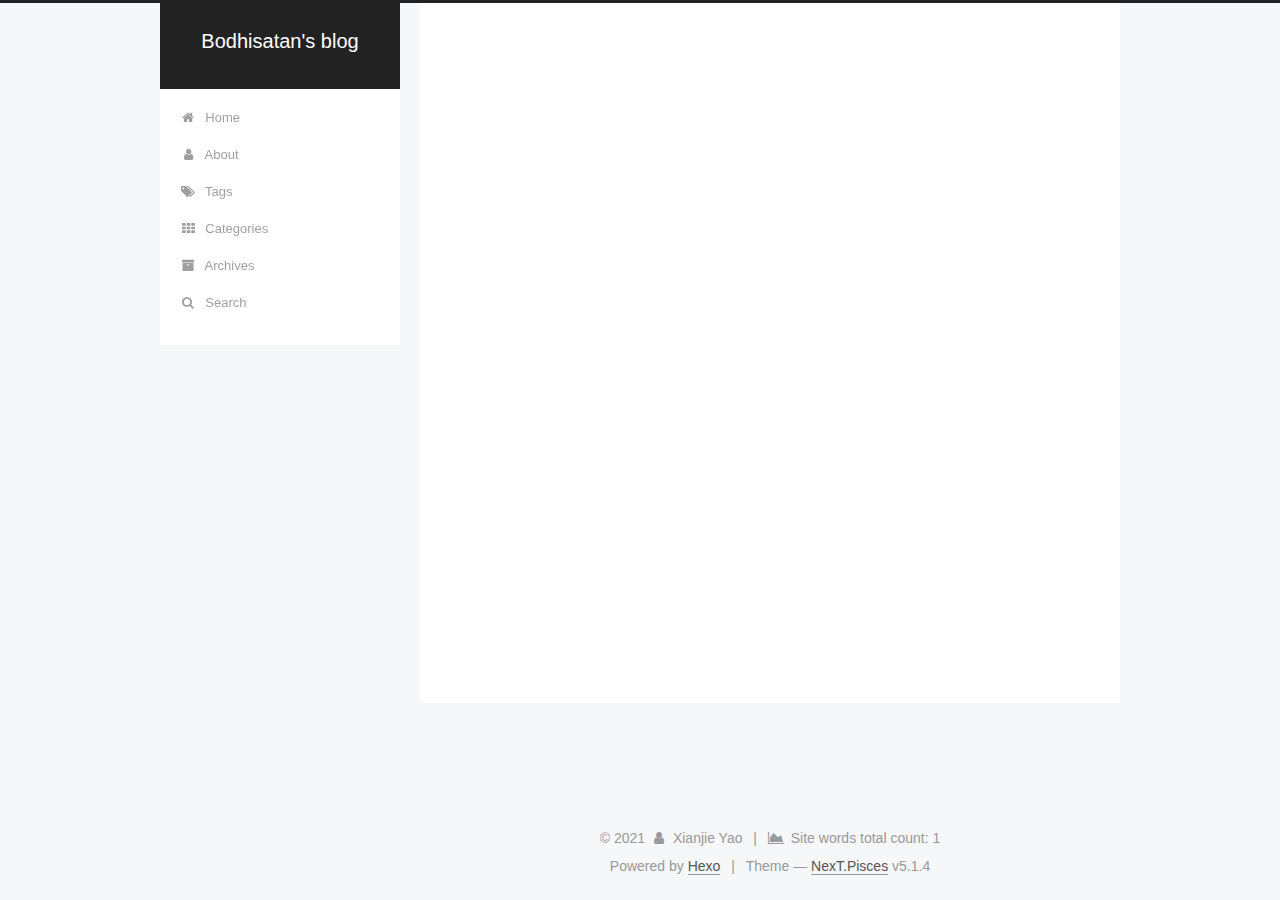
<file: tags/中间件/index.html>
<!DOCTYPE html>



  


<html class="theme-next pisces use-motion" lang="en">
<head>
  <meta charset="UTF-8"/>
<meta http-equiv="X-UA-Compatible" content="IE=edge" />
<meta name="viewport" content="width=device-width, initial-scale=1, maximum-scale=1"/>
<meta name="theme-color" content="#222">









<meta http-equiv="Cache-Control" content="no-transform" />
<meta http-equiv="Cache-Control" content="no-siteapp" />
















  
  
  <link href="/lib/fancybox/source/jquery.fancybox.css?v=2.1.5" rel="stylesheet" type="text/css" />







<link href="/lib/font-awesome/css/font-awesome.min.css?v=4.6.2" rel="stylesheet" type="text/css" />

<link href="/css/main.css?v=5.1.4" rel="stylesheet" type="text/css" />


  <link rel="apple-touch-icon" sizes="180x180" href="/images/apple-touch-icon-next.png?v=5.1.4">


  <link rel="icon" type="image/png" sizes="32x32" href="/images/favicon-32x32-next.png?v=5.1.4">


  <link rel="icon" type="image/png" sizes="16x16" href="/images/favicon-16x16-next.png?v=5.1.4">


  <link rel="mask-icon" href="/images/logo.svg?v=5.1.4" color="#222">





  <meta name="keywords" content="Hexo, NexT" />





  <link rel="alternate" href="/atom.xml" title="Bodhisatan's blog" type="application/atom+xml" />






<meta property="og:type" content="website">
<meta property="og:title" content="Bodhisatan&#39;s blog">
<meta property="og:url" content="https://bodhisatan.github.io/tags/%E4%B8%AD%E9%97%B4%E4%BB%B6/index.html">
<meta property="og:site_name" content="Bodhisatan&#39;s blog">
<meta property="og:locale" content="en_US">
<meta property="article:author" content="Xianjie Yao">
<meta name="twitter:card" content="summary">



<script type="text/javascript" id="hexo.configurations">
  var NexT = window.NexT || {};
  var CONFIG = {
    root: '',
    scheme: 'Pisces',
    version: '5.1.4',
    sidebar: {"position":"left","display":"post","offset":12,"b2t":false,"scrollpercent":false,"onmobile":false},
    fancybox: true,
    tabs: true,
    motion: {"enable":true,"async":false,"transition":{"post_block":"fadeIn","post_header":"slideDownIn","post_body":"slideDownIn","coll_header":"slideLeftIn","sidebar":"slideUpIn"}},
    duoshuo: {
      userId: '0',
      author: 'Author'
    },
    algolia: {
      applicationID: '',
      apiKey: '',
      indexName: '',
      hits: {"per_page":10},
      labels: {"input_placeholder":"Search for Posts","hits_empty":"We didn't find any results for the search: ${query}","hits_stats":"${hits} results found in ${time} ms"}
    }
  };
</script>



  <link rel="canonical" href="https://bodhisatan.github.io/tags/中间件/"/>





  <title>Tag: 中间件 | Bodhisatan's blog</title>
  








<meta name="generator" content="Hexo 5.4.0"></head>

<body itemscope itemtype="http://schema.org/WebPage" lang="en">

  
  
    
  

  <div class="container sidebar-position-left ">
    <div class="headband"></div>

    <header id="header" class="header" itemscope itemtype="http://schema.org/WPHeader">
      <div class="header-inner"><div class="site-brand-wrapper">
  <div class="site-meta ">
    

    <div class="custom-logo-site-title">
      <a href="/"  class="brand" rel="start">
        <span class="logo-line-before"><i></i></span>
        <span class="site-title">Bodhisatan's blog</span>
        <span class="logo-line-after"><i></i></span>
      </a>
    </div>
      
        <p class="site-subtitle"></p>
      
  </div>

  <div class="site-nav-toggle">
    <button>
      <span class="btn-bar"></span>
      <span class="btn-bar"></span>
      <span class="btn-bar"></span>
    </button>
  </div>
</div>

<nav class="site-nav">
  

  
    <ul id="menu" class="menu">
      
        
        <li class="menu-item menu-item-home">
          <a href="/" rel="section">
            
              <i class="menu-item-icon fa fa-fw fa-home"></i> <br />
            
            Home
          </a>
        </li>
      
        
        <li class="menu-item menu-item-about">
          <a href="/about/" rel="section">
            
              <i class="menu-item-icon fa fa-fw fa-user"></i> <br />
            
            About
          </a>
        </li>
      
        
        <li class="menu-item menu-item-tags">
          <a href="/tags/" rel="section">
            
              <i class="menu-item-icon fa fa-fw fa-tags"></i> <br />
            
            Tags
          </a>
        </li>
      
        
        <li class="menu-item menu-item-categories">
          <a href="/categories/" rel="section">
            
              <i class="menu-item-icon fa fa-fw fa-th"></i> <br />
            
            Categories
          </a>
        </li>
      
        
        <li class="menu-item menu-item-archives">
          <a href="/archives/" rel="section">
            
              <i class="menu-item-icon fa fa-fw fa-archive"></i> <br />
            
            Archives
          </a>
        </li>
      

      
        <li class="menu-item menu-item-search">
          
            <a href="javascript:;" class="popup-trigger">
          
            
              <i class="menu-item-icon fa fa-search fa-fw"></i> <br />
            
            Search
          </a>
        </li>
      
    </ul>
  

  
    <div class="site-search">
      
  <div class="popup search-popup local-search-popup">
  <div class="local-search-header clearfix">
    <span class="search-icon">
      <i class="fa fa-search"></i>
    </span>
    <span class="popup-btn-close">
      <i class="fa fa-times-circle"></i>
    </span>
    <div class="local-search-input-wrapper">
      <input autocomplete="off"
             placeholder="Searching..." spellcheck="false"
             type="text" id="local-search-input">
    </div>
  </div>
  <div id="local-search-result"></div>
</div>



    </div>
  
</nav>



 </div>
    </header>

    <main id="main" class="main">
      <div class="main-inner">
        <div class="content-wrap">
          <div id="content" class="content">
            

  
  
  
  <div class="post-block tag">

    <div id="posts" class="posts-collapse">
      <div class="collection-title">
        <h1>中间件<small>Tag</small>
        </h1>
      </div>

      
        

  <article class="post post-type-normal" itemscope itemtype="http://schema.org/Article">
    <header class="post-header">

      <h2 class="post-title">
        
            <a class="post-title-link" href="/2021/12/06/%E4%B8%AD%E9%97%B4%E4%BB%B6%E5%AE%9E%E8%B7%B5%E6%8C%87%E5%8D%97/" itemprop="url">
              
                <span itemprop="name">中间件实践指南</span>
              
            </a>
        
      </h2>

      <div class="post-meta">
        <time class="post-time" itemprop="dateCreated"
              datetime="2021-12-06T00:18:49+08:00"
              content="2021-12-06" >
          12-06
        </time>
      </div>

    </header>
  </article>


      
    </div>

  </div>
  
  
  

  


          </div>
          


          

        </div>
        
          
  
  <div class="sidebar-toggle">
    <div class="sidebar-toggle-line-wrap">
      <span class="sidebar-toggle-line sidebar-toggle-line-first"></span>
      <span class="sidebar-toggle-line sidebar-toggle-line-middle"></span>
      <span class="sidebar-toggle-line sidebar-toggle-line-last"></span>
    </div>
  </div>

  <aside id="sidebar" class="sidebar">
    
    <div class="sidebar-inner">

      

      

      <section class="site-overview-wrap sidebar-panel sidebar-panel-active">
        <div class="site-overview">
          <div class="site-author motion-element" itemprop="author" itemscope itemtype="http://schema.org/Person">
            
              <p class="site-author-name" itemprop="name"></p>
              <p class="site-description motion-element" itemprop="description"></p>
          </div>

          <nav class="site-state motion-element">

            
              <div class="site-state-item site-state-posts">
              
                <a href="/archives/%7C%7C%20archive">
              
                  <span class="site-state-item-count">1</span>
                  <span class="site-state-item-name">posts</span>
                </a>
              </div>
            

            
              
              
              <div class="site-state-item site-state-categories">
                <a href="/categories/index.html">
                  <span class="site-state-item-count">1</span>
                  <span class="site-state-item-name">categories</span>
                </a>
              </div>
            

            
              
              
              <div class="site-state-item site-state-tags">
                <a href="/tags/index.html">
                  <span class="site-state-item-count">1</span>
                  <span class="site-state-item-name">tags</span>
                </a>
              </div>
            

          </nav>

          
            <div class="feed-link motion-element">
              <a href="/atom.xml" rel="alternate">
                <i class="fa fa-rss"></i>
                RSS
              </a>
            </div>
          

          

          
          

          
          

          

        </div>
      </section>

      

      

    </div>
  </aside>


        
      </div>
    </main>

    <footer id="footer" class="footer">
      <div class="footer-inner">
        <div class="copyright">&copy; <span itemprop="copyrightYear">2021</span>
  <span class="with-love">
    <i class="fa fa-user"></i>
  </span>
  <span class="author" itemprop="copyrightHolder">Xianjie Yao</span>

  
    <span class="post-meta-divider">|</span>
    <span class="post-meta-item-icon">
      <i class="fa fa-area-chart"></i>
    </span>
    
      <span class="post-meta-item-text">Site words total count&#58;</span>
    
    <span title="Site words total count">1</span>
  
</div>


  <div class="powered-by">Powered by <a class="theme-link" target="_blank" href="https://hexo.io">Hexo</a></div>



  <span class="post-meta-divider">|</span>



  <div class="theme-info">Theme &mdash; <a class="theme-link" target="_blank" href="https://github.com/iissnan/hexo-theme-next">NexT.Pisces</a> v5.1.4</div>




        







        
      </div>
    </footer>

    
      <div class="back-to-top">
        <i class="fa fa-arrow-up"></i>
        
      </div>
    

    

  </div>

  

<script type="text/javascript">
  if (Object.prototype.toString.call(window.Promise) !== '[object Function]') {
    window.Promise = null;
  }
</script>









  












  
  
    <script type="text/javascript" src="/lib/jquery/index.js?v=2.1.3"></script>
  

  
  
    <script type="text/javascript" src="/lib/fastclick/lib/fastclick.min.js?v=1.0.6"></script>
  

  
  
    <script type="text/javascript" src="/lib/jquery_lazyload/jquery.lazyload.js?v=1.9.7"></script>
  

  
  
    <script type="text/javascript" src="/lib/velocity/velocity.min.js?v=1.2.1"></script>
  

  
  
    <script type="text/javascript" src="/lib/velocity/velocity.ui.min.js?v=1.2.1"></script>
  

  
  
    <script type="text/javascript" src="/lib/fancybox/source/jquery.fancybox.pack.js?v=2.1.5"></script>
  


  


  <script type="text/javascript" src="/js/src/utils.js?v=5.1.4"></script>

  <script type="text/javascript" src="/js/src/motion.js?v=5.1.4"></script>



  
  


  <script type="text/javascript" src="/js/src/affix.js?v=5.1.4"></script>

  <script type="text/javascript" src="/js/src/schemes/pisces.js?v=5.1.4"></script>



  

  


  <script type="text/javascript" src="/js/src/bootstrap.js?v=5.1.4"></script>



  


  




	





  





  












  

  <script type="text/javascript">
    // Popup Window;
    var isfetched = false;
    var isXml = true;
    // Search DB path;
    var search_path = "search.xml";
    if (search_path.length === 0) {
      search_path = "search.xml";
    } else if (/json$/i.test(search_path)) {
      isXml = false;
    }
    var path = "/" + search_path;
    // monitor main search box;

    var onPopupClose = function (e) {
      $('.popup').hide();
      $('#local-search-input').val('');
      $('.search-result-list').remove();
      $('#no-result').remove();
      $(".local-search-pop-overlay").remove();
      $('body').css('overflow', '');
    }

    function proceedsearch() {
      $("body")
        .append('<div class="search-popup-overlay local-search-pop-overlay"></div>')
        .css('overflow', 'hidden');
      $('.search-popup-overlay').click(onPopupClose);
      $('.popup').toggle();
      var $localSearchInput = $('#local-search-input');
      $localSearchInput.attr("autocapitalize", "none");
      $localSearchInput.attr("autocorrect", "off");
      $localSearchInput.focus();
    }

    // search function;
    var searchFunc = function(path, search_id, content_id) {
      'use strict';

      // start loading animation
      $("body")
        .append('<div class="search-popup-overlay local-search-pop-overlay">' +
          '<div id="search-loading-icon">' +
          '<i class="fa fa-spinner fa-pulse fa-5x fa-fw"></i>' +
          '</div>' +
          '</div>')
        .css('overflow', 'hidden');
      $("#search-loading-icon").css('margin', '20% auto 0 auto').css('text-align', 'center');

      $.ajax({
        url: path,
        dataType: isXml ? "xml" : "json",
        async: true,
        success: function(res) {
          // get the contents from search data
          isfetched = true;
          $('.popup').detach().appendTo('.header-inner');
          var datas = isXml ? $("entry", res).map(function() {
            return {
              title: $("title", this).text(),
              content: $("content",this).text(),
              url: $("url" , this).text()
            };
          }).get() : res;
          var input = document.getElementById(search_id);
          var resultContent = document.getElementById(content_id);
          var inputEventFunction = function() {
            var searchText = input.value.trim().toLowerCase();
            var keywords = searchText.split(/[\s\-]+/);
            if (keywords.length > 1) {
              keywords.push(searchText);
            }
            var resultItems = [];
            if (searchText.length > 0) {
              // perform local searching
              datas.forEach(function(data) {
                var isMatch = false;
                var hitCount = 0;
                var searchTextCount = 0;
                var title = data.title.trim();
                var titleInLowerCase = title.toLowerCase();
                var content = data.content.trim().replace(/<[^>]+>/g,"");
                var contentInLowerCase = content.toLowerCase();
                var articleUrl = decodeURIComponent(data.url);
                var indexOfTitle = [];
                var indexOfContent = [];
                // only match articles with not empty titles
                if(title != '') {
                  keywords.forEach(function(keyword) {
                    function getIndexByWord(word, text, caseSensitive) {
                      var wordLen = word.length;
                      if (wordLen === 0) {
                        return [];
                      }
                      var startPosition = 0, position = [], index = [];
                      if (!caseSensitive) {
                        text = text.toLowerCase();
                        word = word.toLowerCase();
                      }
                      while ((position = text.indexOf(word, startPosition)) > -1) {
                        index.push({position: position, word: word});
                        startPosition = position + wordLen;
                      }
                      return index;
                    }

                    indexOfTitle = indexOfTitle.concat(getIndexByWord(keyword, titleInLowerCase, false));
                    indexOfContent = indexOfContent.concat(getIndexByWord(keyword, contentInLowerCase, false));
                  });
                  if (indexOfTitle.length > 0 || indexOfContent.length > 0) {
                    isMatch = true;
                    hitCount = indexOfTitle.length + indexOfContent.length;
                  }
                }

                // show search results

                if (isMatch) {
                  // sort index by position of keyword

                  [indexOfTitle, indexOfContent].forEach(function (index) {
                    index.sort(function (itemLeft, itemRight) {
                      if (itemRight.position !== itemLeft.position) {
                        return itemRight.position - itemLeft.position;
                      } else {
                        return itemLeft.word.length - itemRight.word.length;
                      }
                    });
                  });

                  // merge hits into slices

                  function mergeIntoSlice(text, start, end, index) {
                    var item = index[index.length - 1];
                    var position = item.position;
                    var word = item.word;
                    var hits = [];
                    var searchTextCountInSlice = 0;
                    while (position + word.length <= end && index.length != 0) {
                      if (word === searchText) {
                        searchTextCountInSlice++;
                      }
                      hits.push({position: position, length: word.length});
                      var wordEnd = position + word.length;

                      // move to next position of hit

                      index.pop();
                      while (index.length != 0) {
                        item = index[index.length - 1];
                        position = item.position;
                        word = item.word;
                        if (wordEnd > position) {
                          index.pop();
                        } else {
                          break;
                        }
                      }
                    }
                    searchTextCount += searchTextCountInSlice;
                    return {
                      hits: hits,
                      start: start,
                      end: end,
                      searchTextCount: searchTextCountInSlice
                    };
                  }

                  var slicesOfTitle = [];
                  if (indexOfTitle.length != 0) {
                    slicesOfTitle.push(mergeIntoSlice(title, 0, title.length, indexOfTitle));
                  }

                  var slicesOfContent = [];
                  while (indexOfContent.length != 0) {
                    var item = indexOfContent[indexOfContent.length - 1];
                    var position = item.position;
                    var word = item.word;
                    // cut out 100 characters
                    var start = position - 20;
                    var end = position + 80;
                    if(start < 0){
                      start = 0;
                    }
                    if (end < position + word.length) {
                      end = position + word.length;
                    }
                    if(end > content.length){
                      end = content.length;
                    }
                    slicesOfContent.push(mergeIntoSlice(content, start, end, indexOfContent));
                  }

                  // sort slices in content by search text's count and hits' count

                  slicesOfContent.sort(function (sliceLeft, sliceRight) {
                    if (sliceLeft.searchTextCount !== sliceRight.searchTextCount) {
                      return sliceRight.searchTextCount - sliceLeft.searchTextCount;
                    } else if (sliceLeft.hits.length !== sliceRight.hits.length) {
                      return sliceRight.hits.length - sliceLeft.hits.length;
                    } else {
                      return sliceLeft.start - sliceRight.start;
                    }
                  });

                  // select top N slices in content

                  var upperBound = parseInt('1');
                  if (upperBound >= 0) {
                    slicesOfContent = slicesOfContent.slice(0, upperBound);
                  }

                  // highlight title and content

                  function highlightKeyword(text, slice) {
                    var result = '';
                    var prevEnd = slice.start;
                    slice.hits.forEach(function (hit) {
                      result += text.substring(prevEnd, hit.position);
                      var end = hit.position + hit.length;
                      result += '<b class="search-keyword">' + text.substring(hit.position, end) + '</b>';
                      prevEnd = end;
                    });
                    result += text.substring(prevEnd, slice.end);
                    return result;
                  }

                  var resultItem = '';

                  if (slicesOfTitle.length != 0) {
                    resultItem += "<li><a href='" + articleUrl + "' class='search-result-title'>" + highlightKeyword(title, slicesOfTitle[0]) + "</a>";
                  } else {
                    resultItem += "<li><a href='" + articleUrl + "' class='search-result-title'>" + title + "</a>";
                  }

                  slicesOfContent.forEach(function (slice) {
                    resultItem += "<a href='" + articleUrl + "'>" +
                      "<p class=\"search-result\">" + highlightKeyword(content, slice) +
                      "...</p>" + "</a>";
                  });

                  resultItem += "</li>";
                  resultItems.push({
                    item: resultItem,
                    searchTextCount: searchTextCount,
                    hitCount: hitCount,
                    id: resultItems.length
                  });
                }
              })
            };
            if (keywords.length === 1 && keywords[0] === "") {
              resultContent.innerHTML = '<div id="no-result"><i class="fa fa-search fa-5x" /></div>'
            } else if (resultItems.length === 0) {
              resultContent.innerHTML = '<div id="no-result"><i class="fa fa-frown-o fa-5x" /></div>'
            } else {
              resultItems.sort(function (resultLeft, resultRight) {
                if (resultLeft.searchTextCount !== resultRight.searchTextCount) {
                  return resultRight.searchTextCount - resultLeft.searchTextCount;
                } else if (resultLeft.hitCount !== resultRight.hitCount) {
                  return resultRight.hitCount - resultLeft.hitCount;
                } else {
                  return resultRight.id - resultLeft.id;
                }
              });
              var searchResultList = '<ul class=\"search-result-list\">';
              resultItems.forEach(function (result) {
                searchResultList += result.item;
              })
              searchResultList += "</ul>";
              resultContent.innerHTML = searchResultList;
            }
          }

          if ('auto' === 'auto') {
            input.addEventListener('input', inputEventFunction);
          } else {
            $('.search-icon').click(inputEventFunction);
            input.addEventListener('keypress', function (event) {
              if (event.keyCode === 13) {
                inputEventFunction();
              }
            });
          }

          // remove loading animation
          $(".local-search-pop-overlay").remove();
          $('body').css('overflow', '');

          proceedsearch();
        }
      });
    }

    // handle and trigger popup window;
    $('.popup-trigger').click(function(e) {
      e.stopPropagation();
      if (isfetched === false) {
        searchFunc(path, 'local-search-input', 'local-search-result');
      } else {
        proceedsearch();
      };
    });

    $('.popup-btn-close').click(onPopupClose);
    $('.popup').click(function(e){
      e.stopPropagation();
    });
    $(document).on('keyup', function (event) {
      var shouldDismissSearchPopup = event.which === 27 &&
        $('.search-popup').is(':visible');
      if (shouldDismissSearchPopup) {
        onPopupClose();
      }
    });
  </script>





  

  

  

  
  

  

  

  

</body>
</html>
</file>
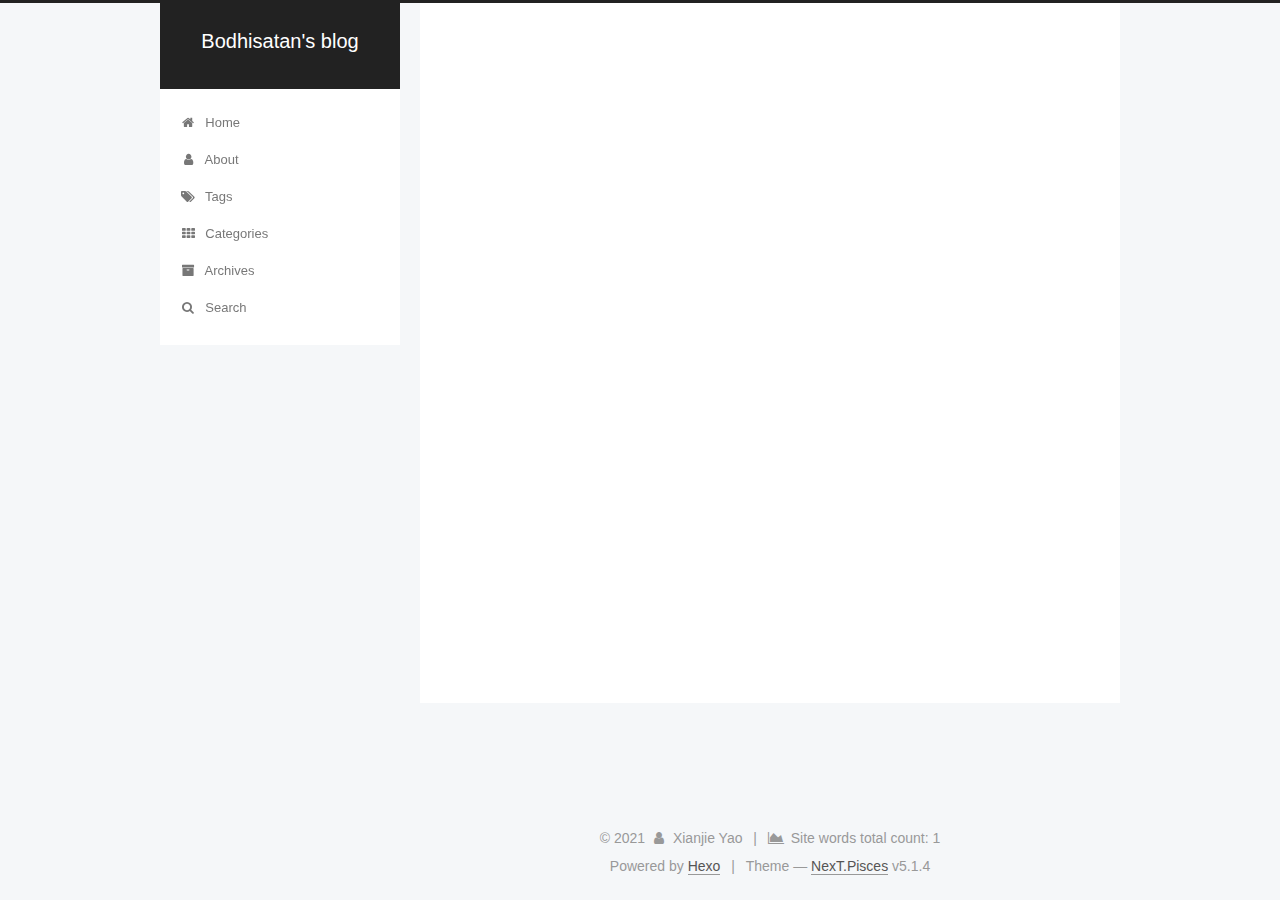
<file: archives/2021/12/index.html>
<!DOCTYPE html>



  


<html class="theme-next pisces use-motion" lang="en">
<head>
  <meta charset="UTF-8"/>
<meta http-equiv="X-UA-Compatible" content="IE=edge" />
<meta name="viewport" content="width=device-width, initial-scale=1, maximum-scale=1"/>
<meta name="theme-color" content="#222">









<meta http-equiv="Cache-Control" content="no-transform" />
<meta http-equiv="Cache-Control" content="no-siteapp" />
















  
  
  <link href="/lib/fancybox/source/jquery.fancybox.css?v=2.1.5" rel="stylesheet" type="text/css" />







<link href="/lib/font-awesome/css/font-awesome.min.css?v=4.6.2" rel="stylesheet" type="text/css" />

<link href="/css/main.css?v=5.1.4" rel="stylesheet" type="text/css" />


  <link rel="apple-touch-icon" sizes="180x180" href="/images/apple-touch-icon-next.png?v=5.1.4">


  <link rel="icon" type="image/png" sizes="32x32" href="/images/favicon-32x32-next.png?v=5.1.4">


  <link rel="icon" type="image/png" sizes="16x16" href="/images/favicon-16x16-next.png?v=5.1.4">


  <link rel="mask-icon" href="/images/logo.svg?v=5.1.4" color="#222">





  <meta name="keywords" content="Hexo, NexT" />





  <link rel="alternate" href="/atom.xml" title="Bodhisatan's blog" type="application/atom+xml" />






<meta property="og:type" content="website">
<meta property="og:title" content="Bodhisatan&#39;s blog">
<meta property="og:url" content="https://bodhisatan.github.io/archives/2021/12/index.html">
<meta property="og:site_name" content="Bodhisatan&#39;s blog">
<meta property="og:locale" content="en_US">
<meta property="article:author" content="Xianjie Yao">
<meta name="twitter:card" content="summary">



<script type="text/javascript" id="hexo.configurations">
  var NexT = window.NexT || {};
  var CONFIG = {
    root: '',
    scheme: 'Pisces',
    version: '5.1.4',
    sidebar: {"position":"left","display":"post","offset":12,"b2t":false,"scrollpercent":false,"onmobile":false},
    fancybox: true,
    tabs: true,
    motion: {"enable":true,"async":false,"transition":{"post_block":"fadeIn","post_header":"slideDownIn","post_body":"slideDownIn","coll_header":"slideLeftIn","sidebar":"slideUpIn"}},
    duoshuo: {
      userId: '0',
      author: 'Author'
    },
    algolia: {
      applicationID: '',
      apiKey: '',
      indexName: '',
      hits: {"per_page":10},
      labels: {"input_placeholder":"Search for Posts","hits_empty":"We didn't find any results for the search: ${query}","hits_stats":"${hits} results found in ${time} ms"}
    }
  };
</script>



  <link rel="canonical" href="https://bodhisatan.github.io/archives/2021/12/"/>





  <title>Archive | Bodhisatan's blog</title>
  








<meta name="generator" content="Hexo 5.4.0"></head>

<body itemscope itemtype="http://schema.org/WebPage" lang="en">

  
  
    
  

  <div class="container sidebar-position-left page-archive">
    <div class="headband"></div>

    <header id="header" class="header" itemscope itemtype="http://schema.org/WPHeader">
      <div class="header-inner"><div class="site-brand-wrapper">
  <div class="site-meta ">
    

    <div class="custom-logo-site-title">
      <a href="/"  class="brand" rel="start">
        <span class="logo-line-before"><i></i></span>
        <span class="site-title">Bodhisatan's blog</span>
        <span class="logo-line-after"><i></i></span>
      </a>
    </div>
      
        <p class="site-subtitle"></p>
      
  </div>

  <div class="site-nav-toggle">
    <button>
      <span class="btn-bar"></span>
      <span class="btn-bar"></span>
      <span class="btn-bar"></span>
    </button>
  </div>
</div>

<nav class="site-nav">
  

  
    <ul id="menu" class="menu">
      
        
        <li class="menu-item menu-item-home">
          <a href="/" rel="section">
            
              <i class="menu-item-icon fa fa-fw fa-home"></i> <br />
            
            Home
          </a>
        </li>
      
        
        <li class="menu-item menu-item-about">
          <a href="/about/" rel="section">
            
              <i class="menu-item-icon fa fa-fw fa-user"></i> <br />
            
            About
          </a>
        </li>
      
        
        <li class="menu-item menu-item-tags">
          <a href="/tags/" rel="section">
            
              <i class="menu-item-icon fa fa-fw fa-tags"></i> <br />
            
            Tags
          </a>
        </li>
      
        
        <li class="menu-item menu-item-categories">
          <a href="/categories/" rel="section">
            
              <i class="menu-item-icon fa fa-fw fa-th"></i> <br />
            
            Categories
          </a>
        </li>
      
        
        <li class="menu-item menu-item-archives">
          <a href="/archives/" rel="section">
            
              <i class="menu-item-icon fa fa-fw fa-archive"></i> <br />
            
            Archives
          </a>
        </li>
      

      
        <li class="menu-item menu-item-search">
          
            <a href="javascript:;" class="popup-trigger">
          
            
              <i class="menu-item-icon fa fa-search fa-fw"></i> <br />
            
            Search
          </a>
        </li>
      
    </ul>
  

  
    <div class="site-search">
      
  <div class="popup search-popup local-search-popup">
  <div class="local-search-header clearfix">
    <span class="search-icon">
      <i class="fa fa-search"></i>
    </span>
    <span class="popup-btn-close">
      <i class="fa fa-times-circle"></i>
    </span>
    <div class="local-search-input-wrapper">
      <input autocomplete="off"
             placeholder="Searching..." spellcheck="false"
             type="text" id="local-search-input">
    </div>
  </div>
  <div id="local-search-result"></div>
</div>



    </div>
  
</nav>



 </div>
    </header>

    <main id="main" class="main">
      <div class="main-inner">
        <div class="content-wrap">
          <div id="content" class="content">
            

  
  
  
  <div class="post-block archive">
    <div id="posts" class="posts-collapse">
      <span class="archive-move-on"></span>

      <span class="archive-page-counter">
        
        
        
          
        
        Um..! 1 post. Keep on posting.
      </span>

      

        
        
        

        
          
          <div class="collection-title">
            <h1 class="archive-year" id="archive-year-2021">2021</h1>
          </div>
        
        

        

  <article class="post post-type-normal" itemscope itemtype="http://schema.org/Article">
    <header class="post-header">

      <h2 class="post-title">
        
            <a class="post-title-link" href="/2021/12/06/%E4%B8%AD%E9%97%B4%E4%BB%B6%E5%AE%9E%E8%B7%B5%E6%8C%87%E5%8D%97/" itemprop="url">
              
                <span itemprop="name">中间件实践指南</span>
              
            </a>
        
      </h2>

      <div class="post-meta">
        <time class="post-time" itemprop="dateCreated"
              datetime="2021-12-06T00:18:49+08:00"
              content="2021-12-06" >
          12-06
        </time>
      </div>

    </header>
  </article>



      

    </div>
  </div>
  
  
  

  



          </div>
          


          

        </div>
        
          
  
  <div class="sidebar-toggle">
    <div class="sidebar-toggle-line-wrap">
      <span class="sidebar-toggle-line sidebar-toggle-line-first"></span>
      <span class="sidebar-toggle-line sidebar-toggle-line-middle"></span>
      <span class="sidebar-toggle-line sidebar-toggle-line-last"></span>
    </div>
  </div>

  <aside id="sidebar" class="sidebar">
    
    <div class="sidebar-inner">

      

      

      <section class="site-overview-wrap sidebar-panel sidebar-panel-active">
        <div class="site-overview">
          <div class="site-author motion-element" itemprop="author" itemscope itemtype="http://schema.org/Person">
            
              <p class="site-author-name" itemprop="name"></p>
              <p class="site-description motion-element" itemprop="description"></p>
          </div>

          <nav class="site-state motion-element">

            
              <div class="site-state-item site-state-posts">
              
                <a href="/archives/%7C%7C%20archive">
              
                  <span class="site-state-item-count">1</span>
                  <span class="site-state-item-name">posts</span>
                </a>
              </div>
            

            
              
              
              <div class="site-state-item site-state-categories">
                <a href="/categories/index.html">
                  <span class="site-state-item-count">1</span>
                  <span class="site-state-item-name">categories</span>
                </a>
              </div>
            

            
              
              
              <div class="site-state-item site-state-tags">
                <a href="/tags/index.html">
                  <span class="site-state-item-count">1</span>
                  <span class="site-state-item-name">tags</span>
                </a>
              </div>
            

          </nav>

          
            <div class="feed-link motion-element">
              <a href="/atom.xml" rel="alternate">
                <i class="fa fa-rss"></i>
                RSS
              </a>
            </div>
          

          

          
          

          
          

          

        </div>
      </section>

      

      

    </div>
  </aside>


        
      </div>
    </main>

    <footer id="footer" class="footer">
      <div class="footer-inner">
        <div class="copyright">&copy; <span itemprop="copyrightYear">2021</span>
  <span class="with-love">
    <i class="fa fa-user"></i>
  </span>
  <span class="author" itemprop="copyrightHolder">Xianjie Yao</span>

  
    <span class="post-meta-divider">|</span>
    <span class="post-meta-item-icon">
      <i class="fa fa-area-chart"></i>
    </span>
    
      <span class="post-meta-item-text">Site words total count&#58;</span>
    
    <span title="Site words total count">1</span>
  
</div>


  <div class="powered-by">Powered by <a class="theme-link" target="_blank" href="https://hexo.io">Hexo</a></div>



  <span class="post-meta-divider">|</span>



  <div class="theme-info">Theme &mdash; <a class="theme-link" target="_blank" href="https://github.com/iissnan/hexo-theme-next">NexT.Pisces</a> v5.1.4</div>




        







        
      </div>
    </footer>

    
      <div class="back-to-top">
        <i class="fa fa-arrow-up"></i>
        
      </div>
    

    

  </div>

  

<script type="text/javascript">
  if (Object.prototype.toString.call(window.Promise) !== '[object Function]') {
    window.Promise = null;
  }
</script>









  












  
  
    <script type="text/javascript" src="/lib/jquery/index.js?v=2.1.3"></script>
  

  
  
    <script type="text/javascript" src="/lib/fastclick/lib/fastclick.min.js?v=1.0.6"></script>
  

  
  
    <script type="text/javascript" src="/lib/jquery_lazyload/jquery.lazyload.js?v=1.9.7"></script>
  

  
  
    <script type="text/javascript" src="/lib/velocity/velocity.min.js?v=1.2.1"></script>
  

  
  
    <script type="text/javascript" src="/lib/velocity/velocity.ui.min.js?v=1.2.1"></script>
  

  
  
    <script type="text/javascript" src="/lib/fancybox/source/jquery.fancybox.pack.js?v=2.1.5"></script>
  


  


  <script type="text/javascript" src="/js/src/utils.js?v=5.1.4"></script>

  <script type="text/javascript" src="/js/src/motion.js?v=5.1.4"></script>



  
  


  <script type="text/javascript" src="/js/src/affix.js?v=5.1.4"></script>

  <script type="text/javascript" src="/js/src/schemes/pisces.js?v=5.1.4"></script>



  

  


  <script type="text/javascript" src="/js/src/bootstrap.js?v=5.1.4"></script>



  


  




	





  





  












  

  <script type="text/javascript">
    // Popup Window;
    var isfetched = false;
    var isXml = true;
    // Search DB path;
    var search_path = "search.xml";
    if (search_path.length === 0) {
      search_path = "search.xml";
    } else if (/json$/i.test(search_path)) {
      isXml = false;
    }
    var path = "/" + search_path;
    // monitor main search box;

    var onPopupClose = function (e) {
      $('.popup').hide();
      $('#local-search-input').val('');
      $('.search-result-list').remove();
      $('#no-result').remove();
      $(".local-search-pop-overlay").remove();
      $('body').css('overflow', '');
    }

    function proceedsearch() {
      $("body")
        .append('<div class="search-popup-overlay local-search-pop-overlay"></div>')
        .css('overflow', 'hidden');
      $('.search-popup-overlay').click(onPopupClose);
      $('.popup').toggle();
      var $localSearchInput = $('#local-search-input');
      $localSearchInput.attr("autocapitalize", "none");
      $localSearchInput.attr("autocorrect", "off");
      $localSearchInput.focus();
    }

    // search function;
    var searchFunc = function(path, search_id, content_id) {
      'use strict';

      // start loading animation
      $("body")
        .append('<div class="search-popup-overlay local-search-pop-overlay">' +
          '<div id="search-loading-icon">' +
          '<i class="fa fa-spinner fa-pulse fa-5x fa-fw"></i>' +
          '</div>' +
          '</div>')
        .css('overflow', 'hidden');
      $("#search-loading-icon").css('margin', '20% auto 0 auto').css('text-align', 'center');

      $.ajax({
        url: path,
        dataType: isXml ? "xml" : "json",
        async: true,
        success: function(res) {
          // get the contents from search data
          isfetched = true;
          $('.popup').detach().appendTo('.header-inner');
          var datas = isXml ? $("entry", res).map(function() {
            return {
              title: $("title", this).text(),
              content: $("content",this).text(),
              url: $("url" , this).text()
            };
          }).get() : res;
          var input = document.getElementById(search_id);
          var resultContent = document.getElementById(content_id);
          var inputEventFunction = function() {
            var searchText = input.value.trim().toLowerCase();
            var keywords = searchText.split(/[\s\-]+/);
            if (keywords.length > 1) {
              keywords.push(searchText);
            }
            var resultItems = [];
            if (searchText.length > 0) {
              // perform local searching
              datas.forEach(function(data) {
                var isMatch = false;
                var hitCount = 0;
                var searchTextCount = 0;
                var title = data.title.trim();
                var titleInLowerCase = title.toLowerCase();
                var content = data.content.trim().replace(/<[^>]+>/g,"");
                var contentInLowerCase = content.toLowerCase();
                var articleUrl = decodeURIComponent(data.url);
                var indexOfTitle = [];
                var indexOfContent = [];
                // only match articles with not empty titles
                if(title != '') {
                  keywords.forEach(function(keyword) {
                    function getIndexByWord(word, text, caseSensitive) {
                      var wordLen = word.length;
                      if (wordLen === 0) {
                        return [];
                      }
                      var startPosition = 0, position = [], index = [];
                      if (!caseSensitive) {
                        text = text.toLowerCase();
                        word = word.toLowerCase();
                      }
                      while ((position = text.indexOf(word, startPosition)) > -1) {
                        index.push({position: position, word: word});
                        startPosition = position + wordLen;
                      }
                      return index;
                    }

                    indexOfTitle = indexOfTitle.concat(getIndexByWord(keyword, titleInLowerCase, false));
                    indexOfContent = indexOfContent.concat(getIndexByWord(keyword, contentInLowerCase, false));
                  });
                  if (indexOfTitle.length > 0 || indexOfContent.length > 0) {
                    isMatch = true;
                    hitCount = indexOfTitle.length + indexOfContent.length;
                  }
                }

                // show search results

                if (isMatch) {
                  // sort index by position of keyword

                  [indexOfTitle, indexOfContent].forEach(function (index) {
                    index.sort(function (itemLeft, itemRight) {
                      if (itemRight.position !== itemLeft.position) {
                        return itemRight.position - itemLeft.position;
                      } else {
                        return itemLeft.word.length - itemRight.word.length;
                      }
                    });
                  });

                  // merge hits into slices

                  function mergeIntoSlice(text, start, end, index) {
                    var item = index[index.length - 1];
                    var position = item.position;
                    var word = item.word;
                    var hits = [];
                    var searchTextCountInSlice = 0;
                    while (position + word.length <= end && index.length != 0) {
                      if (word === searchText) {
                        searchTextCountInSlice++;
                      }
                      hits.push({position: position, length: word.length});
                      var wordEnd = position + word.length;

                      // move to next position of hit

                      index.pop();
                      while (index.length != 0) {
                        item = index[index.length - 1];
                        position = item.position;
                        word = item.word;
                        if (wordEnd > position) {
                          index.pop();
                        } else {
                          break;
                        }
                      }
                    }
                    searchTextCount += searchTextCountInSlice;
                    return {
                      hits: hits,
                      start: start,
                      end: end,
                      searchTextCount: searchTextCountInSlice
                    };
                  }

                  var slicesOfTitle = [];
                  if (indexOfTitle.length != 0) {
                    slicesOfTitle.push(mergeIntoSlice(title, 0, title.length, indexOfTitle));
                  }

                  var slicesOfContent = [];
                  while (indexOfContent.length != 0) {
                    var item = indexOfContent[indexOfContent.length - 1];
                    var position = item.position;
                    var word = item.word;
                    // cut out 100 characters
                    var start = position - 20;
                    var end = position + 80;
                    if(start < 0){
                      start = 0;
                    }
                    if (end < position + word.length) {
                      end = position + word.length;
                    }
                    if(end > content.length){
                      end = content.length;
                    }
                    slicesOfContent.push(mergeIntoSlice(content, start, end, indexOfContent));
                  }

                  // sort slices in content by search text's count and hits' count

                  slicesOfContent.sort(function (sliceLeft, sliceRight) {
                    if (sliceLeft.searchTextCount !== sliceRight.searchTextCount) {
                      return sliceRight.searchTextCount - sliceLeft.searchTextCount;
                    } else if (sliceLeft.hits.length !== sliceRight.hits.length) {
                      return sliceRight.hits.length - sliceLeft.hits.length;
                    } else {
                      return sliceLeft.start - sliceRight.start;
                    }
                  });

                  // select top N slices in content

                  var upperBound = parseInt('1');
                  if (upperBound >= 0) {
                    slicesOfContent = slicesOfContent.slice(0, upperBound);
                  }

                  // highlight title and content

                  function highlightKeyword(text, slice) {
                    var result = '';
                    var prevEnd = slice.start;
                    slice.hits.forEach(function (hit) {
                      result += text.substring(prevEnd, hit.position);
                      var end = hit.position + hit.length;
                      result += '<b class="search-keyword">' + text.substring(hit.position, end) + '</b>';
                      prevEnd = end;
                    });
                    result += text.substring(prevEnd, slice.end);
                    return result;
                  }

                  var resultItem = '';

                  if (slicesOfTitle.length != 0) {
                    resultItem += "<li><a href='" + articleUrl + "' class='search-result-title'>" + highlightKeyword(title, slicesOfTitle[0]) + "</a>";
                  } else {
                    resultItem += "<li><a href='" + articleUrl + "' class='search-result-title'>" + title + "</a>";
                  }

                  slicesOfContent.forEach(function (slice) {
                    resultItem += "<a href='" + articleUrl + "'>" +
                      "<p class=\"search-result\">" + highlightKeyword(content, slice) +
                      "...</p>" + "</a>";
                  });

                  resultItem += "</li>";
                  resultItems.push({
                    item: resultItem,
                    searchTextCount: searchTextCount,
                    hitCount: hitCount,
                    id: resultItems.length
                  });
                }
              })
            };
            if (keywords.length === 1 && keywords[0] === "") {
              resultContent.innerHTML = '<div id="no-result"><i class="fa fa-search fa-5x" /></div>'
            } else if (resultItems.length === 0) {
              resultContent.innerHTML = '<div id="no-result"><i class="fa fa-frown-o fa-5x" /></div>'
            } else {
              resultItems.sort(function (resultLeft, resultRight) {
                if (resultLeft.searchTextCount !== resultRight.searchTextCount) {
                  return resultRight.searchTextCount - resultLeft.searchTextCount;
                } else if (resultLeft.hitCount !== resultRight.hitCount) {
                  return resultRight.hitCount - resultLeft.hitCount;
                } else {
                  return resultRight.id - resultLeft.id;
                }
              });
              var searchResultList = '<ul class=\"search-result-list\">';
              resultItems.forEach(function (result) {
                searchResultList += result.item;
              })
              searchResultList += "</ul>";
              resultContent.innerHTML = searchResultList;
            }
          }

          if ('auto' === 'auto') {
            input.addEventListener('input', inputEventFunction);
          } else {
            $('.search-icon').click(inputEventFunction);
            input.addEventListener('keypress', function (event) {
              if (event.keyCode === 13) {
                inputEventFunction();
              }
            });
          }

          // remove loading animation
          $(".local-search-pop-overlay").remove();
          $('body').css('overflow', '');

          proceedsearch();
        }
      });
    }

    // handle and trigger popup window;
    $('.popup-trigger').click(function(e) {
      e.stopPropagation();
      if (isfetched === false) {
        searchFunc(path, 'local-search-input', 'local-search-result');
      } else {
        proceedsearch();
      };
    });

    $('.popup-btn-close').click(onPopupClose);
    $('.popup').click(function(e){
      e.stopPropagation();
    });
    $(document).on('keyup', function (event) {
      var shouldDismissSearchPopup = event.which === 27 &&
        $('.search-popup').is(':visible');
      if (shouldDismissSearchPopup) {
        onPopupClose();
      }
    });
  </script>





  

  

  

  
  

  

  

  

</body>
</html>
</file>
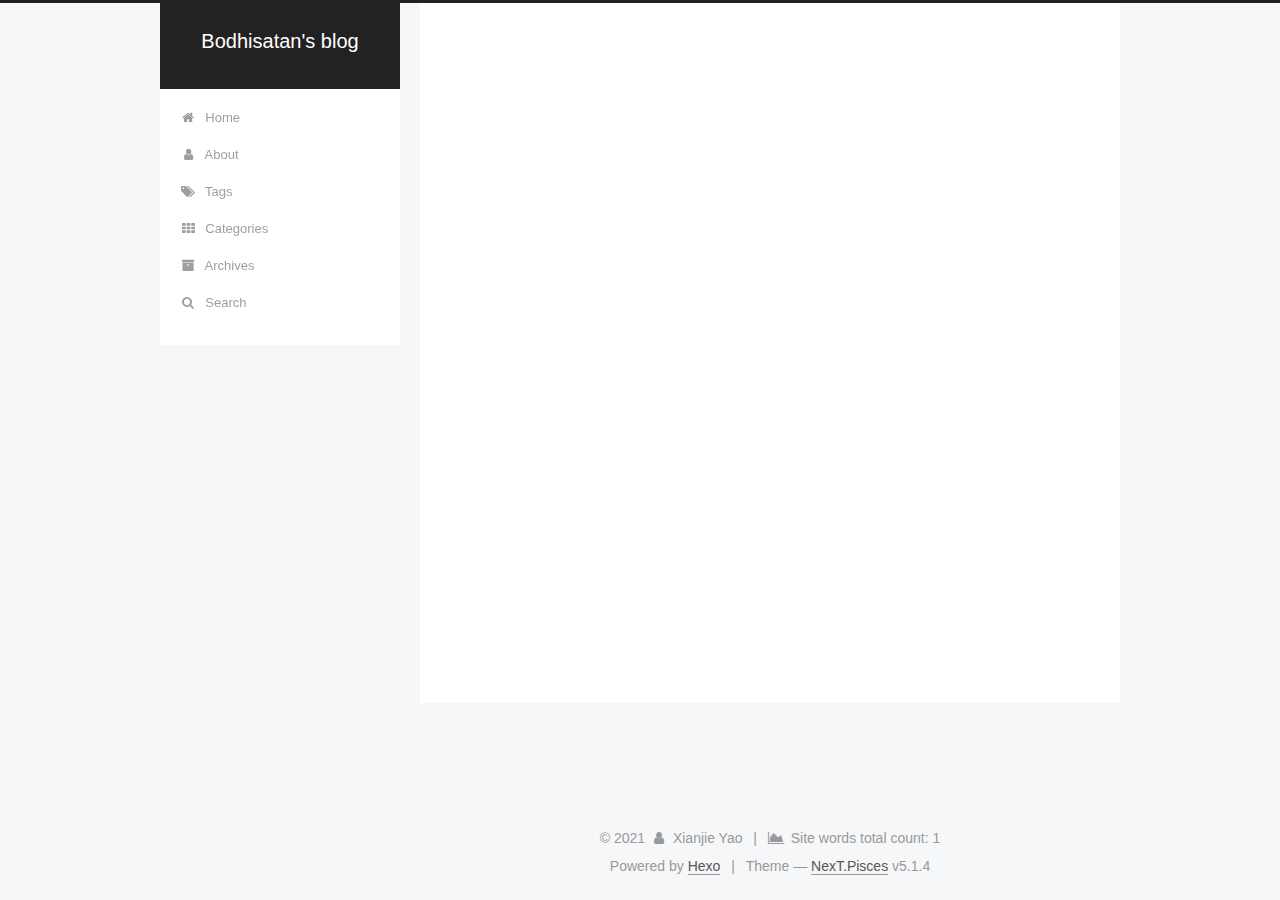
<file: 2021/12/06/中间件实践指南/index.html>
<!DOCTYPE html>



  


<html class="theme-next pisces use-motion" lang="en">
<head>
  <meta charset="UTF-8"/>
<meta http-equiv="X-UA-Compatible" content="IE=edge" />
<meta name="viewport" content="width=device-width, initial-scale=1, maximum-scale=1"/>
<meta name="theme-color" content="#222">









<meta http-equiv="Cache-Control" content="no-transform" />
<meta http-equiv="Cache-Control" content="no-siteapp" />
















  
  
  <link href="/lib/fancybox/source/jquery.fancybox.css?v=2.1.5" rel="stylesheet" type="text/css" />







<link href="/lib/font-awesome/css/font-awesome.min.css?v=4.6.2" rel="stylesheet" type="text/css" />

<link href="/css/main.css?v=5.1.4" rel="stylesheet" type="text/css" />


  <link rel="apple-touch-icon" sizes="180x180" href="/images/apple-touch-icon-next.png?v=5.1.4">


  <link rel="icon" type="image/png" sizes="32x32" href="/images/favicon-32x32-next.png?v=5.1.4">


  <link rel="icon" type="image/png" sizes="16x16" href="/images/favicon-16x16-next.png?v=5.1.4">


  <link rel="mask-icon" href="/images/logo.svg?v=5.1.4" color="#222">





  <meta name="keywords" content="中间件," />





  <link rel="alternate" href="/atom.xml" title="Bodhisatan's blog" type="application/atom+xml" />






<meta name="description" content="RedisMQMYSQLRPC">
<meta property="og:type" content="article">
<meta property="og:title" content="中间件实践指南">
<meta property="og:url" content="https://bodhisatan.github.io/2021/12/06/%E4%B8%AD%E9%97%B4%E4%BB%B6%E5%AE%9E%E8%B7%B5%E6%8C%87%E5%8D%97/index.html">
<meta property="og:site_name" content="Bodhisatan&#39;s blog">
<meta property="og:description" content="RedisMQMYSQLRPC">
<meta property="og:locale" content="en_US">
<meta property="article:published_time" content="2021-12-05T16:18:49.000Z">
<meta property="article:modified_time" content="2021-12-05T16:21:05.744Z">
<meta property="article:author" content="Xianjie Yao">
<meta property="article:tag" content="中间件">
<meta name="twitter:card" content="summary">



<script type="text/javascript" id="hexo.configurations">
  var NexT = window.NexT || {};
  var CONFIG = {
    root: '',
    scheme: 'Pisces',
    version: '5.1.4',
    sidebar: {"position":"left","display":"post","offset":12,"b2t":false,"scrollpercent":false,"onmobile":false},
    fancybox: true,
    tabs: true,
    motion: {"enable":true,"async":false,"transition":{"post_block":"fadeIn","post_header":"slideDownIn","post_body":"slideDownIn","coll_header":"slideLeftIn","sidebar":"slideUpIn"}},
    duoshuo: {
      userId: '0',
      author: 'Author'
    },
    algolia: {
      applicationID: '',
      apiKey: '',
      indexName: '',
      hits: {"per_page":10},
      labels: {"input_placeholder":"Search for Posts","hits_empty":"We didn't find any results for the search: ${query}","hits_stats":"${hits} results found in ${time} ms"}
    }
  };
</script>



  <link rel="canonical" href="https://bodhisatan.github.io/2021/12/06/中间件实践指南/"/>





  <title>中间件实践指南 | Bodhisatan's blog</title>
  








<meta name="generator" content="Hexo 5.4.0"></head>

<body itemscope itemtype="http://schema.org/WebPage" lang="en">

  
  
    
  

  <div class="container sidebar-position-left page-post-detail">
    <div class="headband"></div>

    <header id="header" class="header" itemscope itemtype="http://schema.org/WPHeader">
      <div class="header-inner"><div class="site-brand-wrapper">
  <div class="site-meta ">
    

    <div class="custom-logo-site-title">
      <a href="/"  class="brand" rel="start">
        <span class="logo-line-before"><i></i></span>
        <span class="site-title">Bodhisatan's blog</span>
        <span class="logo-line-after"><i></i></span>
      </a>
    </div>
      
        <p class="site-subtitle"></p>
      
  </div>

  <div class="site-nav-toggle">
    <button>
      <span class="btn-bar"></span>
      <span class="btn-bar"></span>
      <span class="btn-bar"></span>
    </button>
  </div>
</div>

<nav class="site-nav">
  

  
    <ul id="menu" class="menu">
      
        
        <li class="menu-item menu-item-home">
          <a href="/" rel="section">
            
              <i class="menu-item-icon fa fa-fw fa-home"></i> <br />
            
            Home
          </a>
        </li>
      
        
        <li class="menu-item menu-item-about">
          <a href="/about/" rel="section">
            
              <i class="menu-item-icon fa fa-fw fa-user"></i> <br />
            
            About
          </a>
        </li>
      
        
        <li class="menu-item menu-item-tags">
          <a href="/tags/" rel="section">
            
              <i class="menu-item-icon fa fa-fw fa-tags"></i> <br />
            
            Tags
          </a>
        </li>
      
        
        <li class="menu-item menu-item-categories">
          <a href="/categories/" rel="section">
            
              <i class="menu-item-icon fa fa-fw fa-th"></i> <br />
            
            Categories
          </a>
        </li>
      
        
        <li class="menu-item menu-item-archives">
          <a href="/archives/" rel="section">
            
              <i class="menu-item-icon fa fa-fw fa-archive"></i> <br />
            
            Archives
          </a>
        </li>
      

      
        <li class="menu-item menu-item-search">
          
            <a href="javascript:;" class="popup-trigger">
          
            
              <i class="menu-item-icon fa fa-search fa-fw"></i> <br />
            
            Search
          </a>
        </li>
      
    </ul>
  

  
    <div class="site-search">
      
  <div class="popup search-popup local-search-popup">
  <div class="local-search-header clearfix">
    <span class="search-icon">
      <i class="fa fa-search"></i>
    </span>
    <span class="popup-btn-close">
      <i class="fa fa-times-circle"></i>
    </span>
    <div class="local-search-input-wrapper">
      <input autocomplete="off"
             placeholder="Searching..." spellcheck="false"
             type="text" id="local-search-input">
    </div>
  </div>
  <div id="local-search-result"></div>
</div>



    </div>
  
</nav>



 </div>
    </header>

    <main id="main" class="main">
      <div class="main-inner">
        <div class="content-wrap">
          <div id="content" class="content">
            

  <div id="posts" class="posts-expand">
    

  

  
  
  

  <article class="post post-type-normal" itemscope itemtype="http://schema.org/Article">
  
  
  
  <div class="post-block">
    <link itemprop="mainEntityOfPage" href="https://bodhisatan.github.io/2021/12/06/%E4%B8%AD%E9%97%B4%E4%BB%B6%E5%AE%9E%E8%B7%B5%E6%8C%87%E5%8D%97/">

    <span hidden itemprop="author" itemscope itemtype="http://schema.org/Person">
      <meta itemprop="name" content="">
      <meta itemprop="description" content="">
      <meta itemprop="image" content="/images/avatar.gif">
    </span>

    <span hidden itemprop="publisher" itemscope itemtype="http://schema.org/Organization">
      <meta itemprop="name" content="Bodhisatan's blog">
    </span>

    
      <header class="post-header">

        
        
          <h1 class="post-title" itemprop="name headline">中间件实践指南</h1>
        

        <div class="post-meta">
          <span class="post-time">
            
              <span class="post-meta-item-icon">
                <i class="fa fa-calendar-o"></i>
              </span>
              
                <span class="post-meta-item-text">Posted on</span>
              
              <time title="Post created" itemprop="dateCreated datePublished" datetime="2021-12-06T00:18:49+08:00">
                2021-12-06
              </time>
            

            

            
          </span>

          
            <span class="post-category" >
            
              <span class="post-meta-divider">|</span>
            
              <span class="post-meta-item-icon">
                <i class="fa fa-folder-o"></i>
              </span>
              
                <span class="post-meta-item-text">In</span>
              
              
                <span itemprop="about" itemscope itemtype="http://schema.org/Thing">
                  <a href="/categories/%E7%B3%BB%E7%BB%9F%E8%AE%BE%E8%AE%A1/" itemprop="url" rel="index">
                    <span itemprop="name">系统设计</span>
                  </a>
                </span>

                
                
              
            </span>
          

          
            
          

          
          

          

          
            <div class="post-wordcount">
              
                
                <span class="post-meta-item-icon">
                  <i class="fa fa-file-word-o"></i>
                </span>
                
                  <span class="post-meta-item-text">Words count in article&#58;</span>
                
                <span title="Words count in article">
                  1
                </span>
              

              
                <span class="post-meta-divider">|</span>
              

              
                <span class="post-meta-item-icon">
                  <i class="fa fa-clock-o"></i>
                </span>
                
                  <span class="post-meta-item-text">Reading time &asymp;</span>
                
                <span title="Reading time">
                  1
                </span>
              
            </div>
          

          

        </div>
      </header>
    

    
    
    
    <div class="post-body" itemprop="articleBody">

      
      

      
        <h2 id="Redis"><a href="#Redis" class="headerlink" title="Redis"></a>Redis</h2><h2 id="MQ"><a href="#MQ" class="headerlink" title="MQ"></a>MQ</h2><h2 id="MYSQL"><a href="#MYSQL" class="headerlink" title="MYSQL"></a>MYSQL</h2><h2 id="RPC"><a href="#RPC" class="headerlink" title="RPC"></a>RPC</h2>
      
    </div>
    
    
    

    

    

    

    <footer class="post-footer">
      
        <div class="post-tags">
          
            <a href="/tags/%E4%B8%AD%E9%97%B4%E4%BB%B6/" rel="tag"># 中间件</a>
          
        </div>
      

      
      
      

      

      
      
    </footer>
  </div>
  
  
  
  </article>



    <div class="post-spread">
      
    </div>
  </div>


          </div>
          


          

  



        </div>
        
          
  
  <div class="sidebar-toggle">
    <div class="sidebar-toggle-line-wrap">
      <span class="sidebar-toggle-line sidebar-toggle-line-first"></span>
      <span class="sidebar-toggle-line sidebar-toggle-line-middle"></span>
      <span class="sidebar-toggle-line sidebar-toggle-line-last"></span>
    </div>
  </div>

  <aside id="sidebar" class="sidebar">
    
    <div class="sidebar-inner">

      

      
        <ul class="sidebar-nav motion-element">
          <li class="sidebar-nav-toc sidebar-nav-active" data-target="post-toc-wrap">
            Table of Contents
          </li>
          <li class="sidebar-nav-overview" data-target="site-overview-wrap">
            Overview
          </li>
        </ul>
      

      <section class="site-overview-wrap sidebar-panel">
        <div class="site-overview">
          <div class="site-author motion-element" itemprop="author" itemscope itemtype="http://schema.org/Person">
            
              <p class="site-author-name" itemprop="name"></p>
              <p class="site-description motion-element" itemprop="description"></p>
          </div>

          <nav class="site-state motion-element">

            
              <div class="site-state-item site-state-posts">
              
                <a href="/archives/%7C%7C%20archive">
              
                  <span class="site-state-item-count">1</span>
                  <span class="site-state-item-name">posts</span>
                </a>
              </div>
            

            
              
              
              <div class="site-state-item site-state-categories">
                <a href="/categories/index.html">
                  <span class="site-state-item-count">1</span>
                  <span class="site-state-item-name">categories</span>
                </a>
              </div>
            

            
              
              
              <div class="site-state-item site-state-tags">
                <a href="/tags/index.html">
                  <span class="site-state-item-count">1</span>
                  <span class="site-state-item-name">tags</span>
                </a>
              </div>
            

          </nav>

          
            <div class="feed-link motion-element">
              <a href="/atom.xml" rel="alternate">
                <i class="fa fa-rss"></i>
                RSS
              </a>
            </div>
          

          

          
          

          
          

          

        </div>
      </section>

      
      <!--noindex-->
        <section class="post-toc-wrap motion-element sidebar-panel sidebar-panel-active">
          <div class="post-toc">

            
              
            

            
              <div class="post-toc-content"><ol class="nav"><li class="nav-item nav-level-2"><a class="nav-link" href="#Redis"><span class="nav-number">1.</span> <span class="nav-text">Redis</span></a></li><li class="nav-item nav-level-2"><a class="nav-link" href="#MQ"><span class="nav-number">2.</span> <span class="nav-text">MQ</span></a></li><li class="nav-item nav-level-2"><a class="nav-link" href="#MYSQL"><span class="nav-number">3.</span> <span class="nav-text">MYSQL</span></a></li><li class="nav-item nav-level-2"><a class="nav-link" href="#RPC"><span class="nav-number">4.</span> <span class="nav-text">RPC</span></a></li></ol></div>
            

          </div>
        </section>
      <!--/noindex-->
      

      

    </div>
  </aside>


        
      </div>
    </main>

    <footer id="footer" class="footer">
      <div class="footer-inner">
        <div class="copyright">&copy; <span itemprop="copyrightYear">2021</span>
  <span class="with-love">
    <i class="fa fa-user"></i>
  </span>
  <span class="author" itemprop="copyrightHolder">Xianjie Yao</span>

  
    <span class="post-meta-divider">|</span>
    <span class="post-meta-item-icon">
      <i class="fa fa-area-chart"></i>
    </span>
    
      <span class="post-meta-item-text">Site words total count&#58;</span>
    
    <span title="Site words total count">1</span>
  
</div>


  <div class="powered-by">Powered by <a class="theme-link" target="_blank" href="https://hexo.io">Hexo</a></div>



  <span class="post-meta-divider">|</span>



  <div class="theme-info">Theme &mdash; <a class="theme-link" target="_blank" href="https://github.com/iissnan/hexo-theme-next">NexT.Pisces</a> v5.1.4</div>




        







        
      </div>
    </footer>

    
      <div class="back-to-top">
        <i class="fa fa-arrow-up"></i>
        
      </div>
    

    

  </div>

  

<script type="text/javascript">
  if (Object.prototype.toString.call(window.Promise) !== '[object Function]') {
    window.Promise = null;
  }
</script>









  












  
  
    <script type="text/javascript" src="/lib/jquery/index.js?v=2.1.3"></script>
  

  
  
    <script type="text/javascript" src="/lib/fastclick/lib/fastclick.min.js?v=1.0.6"></script>
  

  
  
    <script type="text/javascript" src="/lib/jquery_lazyload/jquery.lazyload.js?v=1.9.7"></script>
  

  
  
    <script type="text/javascript" src="/lib/velocity/velocity.min.js?v=1.2.1"></script>
  

  
  
    <script type="text/javascript" src="/lib/velocity/velocity.ui.min.js?v=1.2.1"></script>
  

  
  
    <script type="text/javascript" src="/lib/fancybox/source/jquery.fancybox.pack.js?v=2.1.5"></script>
  


  


  <script type="text/javascript" src="/js/src/utils.js?v=5.1.4"></script>

  <script type="text/javascript" src="/js/src/motion.js?v=5.1.4"></script>



  
  


  <script type="text/javascript" src="/js/src/affix.js?v=5.1.4"></script>

  <script type="text/javascript" src="/js/src/schemes/pisces.js?v=5.1.4"></script>



  
  <script type="text/javascript" src="/js/src/scrollspy.js?v=5.1.4"></script>
<script type="text/javascript" src="/js/src/post-details.js?v=5.1.4"></script>



  


  <script type="text/javascript" src="/js/src/bootstrap.js?v=5.1.4"></script>



  


  




	





  





  












  

  <script type="text/javascript">
    // Popup Window;
    var isfetched = false;
    var isXml = true;
    // Search DB path;
    var search_path = "search.xml";
    if (search_path.length === 0) {
      search_path = "search.xml";
    } else if (/json$/i.test(search_path)) {
      isXml = false;
    }
    var path = "/" + search_path;
    // monitor main search box;

    var onPopupClose = function (e) {
      $('.popup').hide();
      $('#local-search-input').val('');
      $('.search-result-list').remove();
      $('#no-result').remove();
      $(".local-search-pop-overlay").remove();
      $('body').css('overflow', '');
    }

    function proceedsearch() {
      $("body")
        .append('<div class="search-popup-overlay local-search-pop-overlay"></div>')
        .css('overflow', 'hidden');
      $('.search-popup-overlay').click(onPopupClose);
      $('.popup').toggle();
      var $localSearchInput = $('#local-search-input');
      $localSearchInput.attr("autocapitalize", "none");
      $localSearchInput.attr("autocorrect", "off");
      $localSearchInput.focus();
    }

    // search function;
    var searchFunc = function(path, search_id, content_id) {
      'use strict';

      // start loading animation
      $("body")
        .append('<div class="search-popup-overlay local-search-pop-overlay">' +
          '<div id="search-loading-icon">' +
          '<i class="fa fa-spinner fa-pulse fa-5x fa-fw"></i>' +
          '</div>' +
          '</div>')
        .css('overflow', 'hidden');
      $("#search-loading-icon").css('margin', '20% auto 0 auto').css('text-align', 'center');

      $.ajax({
        url: path,
        dataType: isXml ? "xml" : "json",
        async: true,
        success: function(res) {
          // get the contents from search data
          isfetched = true;
          $('.popup').detach().appendTo('.header-inner');
          var datas = isXml ? $("entry", res).map(function() {
            return {
              title: $("title", this).text(),
              content: $("content",this).text(),
              url: $("url" , this).text()
            };
          }).get() : res;
          var input = document.getElementById(search_id);
          var resultContent = document.getElementById(content_id);
          var inputEventFunction = function() {
            var searchText = input.value.trim().toLowerCase();
            var keywords = searchText.split(/[\s\-]+/);
            if (keywords.length > 1) {
              keywords.push(searchText);
            }
            var resultItems = [];
            if (searchText.length > 0) {
              // perform local searching
              datas.forEach(function(data) {
                var isMatch = false;
                var hitCount = 0;
                var searchTextCount = 0;
                var title = data.title.trim();
                var titleInLowerCase = title.toLowerCase();
                var content = data.content.trim().replace(/<[^>]+>/g,"");
                var contentInLowerCase = content.toLowerCase();
                var articleUrl = decodeURIComponent(data.url);
                var indexOfTitle = [];
                var indexOfContent = [];
                // only match articles with not empty titles
                if(title != '') {
                  keywords.forEach(function(keyword) {
                    function getIndexByWord(word, text, caseSensitive) {
                      var wordLen = word.length;
                      if (wordLen === 0) {
                        return [];
                      }
                      var startPosition = 0, position = [], index = [];
                      if (!caseSensitive) {
                        text = text.toLowerCase();
                        word = word.toLowerCase();
                      }
                      while ((position = text.indexOf(word, startPosition)) > -1) {
                        index.push({position: position, word: word});
                        startPosition = position + wordLen;
                      }
                      return index;
                    }

                    indexOfTitle = indexOfTitle.concat(getIndexByWord(keyword, titleInLowerCase, false));
                    indexOfContent = indexOfContent.concat(getIndexByWord(keyword, contentInLowerCase, false));
                  });
                  if (indexOfTitle.length > 0 || indexOfContent.length > 0) {
                    isMatch = true;
                    hitCount = indexOfTitle.length + indexOfContent.length;
                  }
                }

                // show search results

                if (isMatch) {
                  // sort index by position of keyword

                  [indexOfTitle, indexOfContent].forEach(function (index) {
                    index.sort(function (itemLeft, itemRight) {
                      if (itemRight.position !== itemLeft.position) {
                        return itemRight.position - itemLeft.position;
                      } else {
                        return itemLeft.word.length - itemRight.word.length;
                      }
                    });
                  });

                  // merge hits into slices

                  function mergeIntoSlice(text, start, end, index) {
                    var item = index[index.length - 1];
                    var position = item.position;
                    var word = item.word;
                    var hits = [];
                    var searchTextCountInSlice = 0;
                    while (position + word.length <= end && index.length != 0) {
                      if (word === searchText) {
                        searchTextCountInSlice++;
                      }
                      hits.push({position: position, length: word.length});
                      var wordEnd = position + word.length;

                      // move to next position of hit

                      index.pop();
                      while (index.length != 0) {
                        item = index[index.length - 1];
                        position = item.position;
                        word = item.word;
                        if (wordEnd > position) {
                          index.pop();
                        } else {
                          break;
                        }
                      }
                    }
                    searchTextCount += searchTextCountInSlice;
                    return {
                      hits: hits,
                      start: start,
                      end: end,
                      searchTextCount: searchTextCountInSlice
                    };
                  }

                  var slicesOfTitle = [];
                  if (indexOfTitle.length != 0) {
                    slicesOfTitle.push(mergeIntoSlice(title, 0, title.length, indexOfTitle));
                  }

                  var slicesOfContent = [];
                  while (indexOfContent.length != 0) {
                    var item = indexOfContent[indexOfContent.length - 1];
                    var position = item.position;
                    var word = item.word;
                    // cut out 100 characters
                    var start = position - 20;
                    var end = position + 80;
                    if(start < 0){
                      start = 0;
                    }
                    if (end < position + word.length) {
                      end = position + word.length;
                    }
                    if(end > content.length){
                      end = content.length;
                    }
                    slicesOfContent.push(mergeIntoSlice(content, start, end, indexOfContent));
                  }

                  // sort slices in content by search text's count and hits' count

                  slicesOfContent.sort(function (sliceLeft, sliceRight) {
                    if (sliceLeft.searchTextCount !== sliceRight.searchTextCount) {
                      return sliceRight.searchTextCount - sliceLeft.searchTextCount;
                    } else if (sliceLeft.hits.length !== sliceRight.hits.length) {
                      return sliceRight.hits.length - sliceLeft.hits.length;
                    } else {
                      return sliceLeft.start - sliceRight.start;
                    }
                  });

                  // select top N slices in content

                  var upperBound = parseInt('1');
                  if (upperBound >= 0) {
                    slicesOfContent = slicesOfContent.slice(0, upperBound);
                  }

                  // highlight title and content

                  function highlightKeyword(text, slice) {
                    var result = '';
                    var prevEnd = slice.start;
                    slice.hits.forEach(function (hit) {
                      result += text.substring(prevEnd, hit.position);
                      var end = hit.position + hit.length;
                      result += '<b class="search-keyword">' + text.substring(hit.position, end) + '</b>';
                      prevEnd = end;
                    });
                    result += text.substring(prevEnd, slice.end);
                    return result;
                  }

                  var resultItem = '';

                  if (slicesOfTitle.length != 0) {
                    resultItem += "<li><a href='" + articleUrl + "' class='search-result-title'>" + highlightKeyword(title, slicesOfTitle[0]) + "</a>";
                  } else {
                    resultItem += "<li><a href='" + articleUrl + "' class='search-result-title'>" + title + "</a>";
                  }

                  slicesOfContent.forEach(function (slice) {
                    resultItem += "<a href='" + articleUrl + "'>" +
                      "<p class=\"search-result\">" + highlightKeyword(content, slice) +
                      "...</p>" + "</a>";
                  });

                  resultItem += "</li>";
                  resultItems.push({
                    item: resultItem,
                    searchTextCount: searchTextCount,
                    hitCount: hitCount,
                    id: resultItems.length
                  });
                }
              })
            };
            if (keywords.length === 1 && keywords[0] === "") {
              resultContent.innerHTML = '<div id="no-result"><i class="fa fa-search fa-5x" /></div>'
            } else if (resultItems.length === 0) {
              resultContent.innerHTML = '<div id="no-result"><i class="fa fa-frown-o fa-5x" /></div>'
            } else {
              resultItems.sort(function (resultLeft, resultRight) {
                if (resultLeft.searchTextCount !== resultRight.searchTextCount) {
                  return resultRight.searchTextCount - resultLeft.searchTextCount;
                } else if (resultLeft.hitCount !== resultRight.hitCount) {
                  return resultRight.hitCount - resultLeft.hitCount;
                } else {
                  return resultRight.id - resultLeft.id;
                }
              });
              var searchResultList = '<ul class=\"search-result-list\">';
              resultItems.forEach(function (result) {
                searchResultList += result.item;
              })
              searchResultList += "</ul>";
              resultContent.innerHTML = searchResultList;
            }
          }

          if ('auto' === 'auto') {
            input.addEventListener('input', inputEventFunction);
          } else {
            $('.search-icon').click(inputEventFunction);
            input.addEventListener('keypress', function (event) {
              if (event.keyCode === 13) {
                inputEventFunction();
              }
            });
          }

          // remove loading animation
          $(".local-search-pop-overlay").remove();
          $('body').css('overflow', '');

          proceedsearch();
        }
      });
    }

    // handle and trigger popup window;
    $('.popup-trigger').click(function(e) {
      e.stopPropagation();
      if (isfetched === false) {
        searchFunc(path, 'local-search-input', 'local-search-result');
      } else {
        proceedsearch();
      };
    });

    $('.popup-btn-close').click(onPopupClose);
    $('.popup').click(function(e){
      e.stopPropagation();
    });
    $(document).on('keyup', function (event) {
      var shouldDismissSearchPopup = event.which === 27 &&
        $('.search-popup').is(':visible');
      if (shouldDismissSearchPopup) {
        onPopupClose();
      }
    });
  </script>





  

  

  

  
  

  

  

  

</body>
</html>
</file>
<file: css/main.css>
/* normalize.css v3.0.2 | MIT License | git.io/normalize */
html {
  font-family: sans-serif; /* 1 */
  -ms-text-size-adjust: 100%; /* 2 */
  -webkit-text-size-adjust: 100%; /* 2 */
}
body {
  margin: 0;
}
article,
aside,
details,
figcaption,
figure,
footer,
header,
hgroup,
main,
menu,
nav,
section,
summary {
  display: block;
}
audio,
canvas,
progress,
video {
  display: inline-block; /* 1 */
  vertical-align: baseline; /* 2 */
}
audio:not([controls]) {
  display: none;
  height: 0;
}
[hidden],
template {
  display: none;
}
a {
  background-color: transparent;
}
a:active,
a:hover {
  outline: 0;
}
abbr[title] {
  border-bottom: 1px dotted;
}
b,
strong {
  font-weight: bold;
}
dfn {
  font-style: italic;
}
h1 {
  font-size: 2em;
  margin: 0.67em 0;
}
mark {
  background: #ff0;
  color: #000;
}
small {
  font-size: 80%;
}
sub,
sup {
  font-size: 75%;
  line-height: 0;
  position: relative;
  vertical-align: baseline;
}
sup {
  top: -0.5em;
}
sub {
  bottom: -0.25em;
}
img {
  border: 0;
}
svg:not(:root) {
  overflow: hidden;
}
figure {
  margin: 1em 40px;
}
hr {
  -moz-box-sizing: content-box;
  box-sizing: content-box;
  height: 0;
}
pre {
  overflow: auto;
}
code,
kbd,
pre,
samp {
  font-family: monospace, monospace;
  font-size: 1em;
}
button,
input,
optgroup,
select,
textarea {
  color: inherit; /* 1 */
  font: inherit; /* 2 */
  margin: 0; /* 3 */
}
button {
  overflow: visible;
}
button,
select {
  text-transform: none;
}
button,
html input[type="button"],
input[type="reset"],
input[type="submit"] {
  -webkit-appearance: button; /* 2 */
  cursor: pointer; /* 3 */
}
button[disabled],
html input[disabled] {
  cursor: default;
}
button::-moz-focus-inner,
input::-moz-focus-inner {
  border: 0;
  padding: 0;
}
input {
  line-height: normal;
}
input[type="checkbox"],
input[type="radio"] {
  box-sizing: border-box; /* 1 */
  padding: 0; /* 2 */
}
input[type="number"]::-webkit-inner-spin-button,
input[type="number"]::-webkit-outer-spin-button {
  height: auto;
}
input[type="search"] {
  -webkit-appearance: textfield; /* 1 */
  -moz-box-sizing: content-box;
  -webkit-box-sizing: content-box; /* 2 */
  box-sizing: content-box;
}
input[type="search"]::-webkit-search-cancel-button,
input[type="search"]::-webkit-search-decoration {
  -webkit-appearance: none;
}
fieldset {
  border: 1px solid #c0c0c0;
  margin: 0 2px;
  padding: 0.35em 0.625em 0.75em;
}
legend {
  border: 0; /* 1 */
  padding: 0; /* 2 */
}
textarea {
  overflow: auto;
}
optgroup {
  font-weight: bold;
}
table {
  border-collapse: collapse;
  border-spacing: 0;
}
td,
th {
  padding: 0;
}
::selection {
  background: #262a30;
  color: #fff;
}
body {
  position: relative;
  font-family: 'Lato', "PingFang SC", "Microsoft YaHei", sans-serif;
  font-size: 14px;
  line-height: 2;
  color: #555;
  background: #f5f7f9;
}
@media (max-width: 767px) {
  body {
    padding-right: 0 !important;
  }
}
@media (min-width: 768px) and (max-width: 991px) {
  body {
    padding-right: 0 !important;
  }
}
@media (min-width: 1600px) {
  body {
    font-size: 16px;
  }
}
h1,
h2,
h3,
h4,
h5,
h6 {
  margin: 0;
  padding: 0;
  font-weight: bold;
  line-height: 1.5;
  font-family: 'Lato', "PingFang SC", "Microsoft YaHei", sans-serif;
}
h2,
h3,
h4,
h5,
h6 {
  margin: 20px 0 15px;
}
h1 {
  font-size: 22px;
}
@media (max-width: 767px) {
  h1 {
    font-size: 18px;
  }
}
h2 {
  font-size: 20px;
}
@media (max-width: 767px) {
  h2 {
    font-size: 16px;
  }
}
h3 {
  font-size: 18px;
}
@media (max-width: 767px) {
  h3 {
    font-size: 14px;
  }
}
h4 {
  font-size: 16px;
}
@media (max-width: 767px) {
  h4 {
    font-size: 12px;
  }
}
h5 {
  font-size: 14px;
}
@media (max-width: 767px) {
  h5 {
    font-size: 10px;
  }
}
h6 {
  font-size: 12px;
}
@media (max-width: 767px) {
  h6 {
    font-size: 8px;
  }
}
p {
  margin: 0 0 20px 0;
}
a {
  color: #555;
  text-decoration: none;
  outline: none;
  border-bottom: 1px solid #999;
  word-wrap: break-word;
}
a:hover {
  color: #222;
  border-bottom-color: #222;
}
blockquote {
  margin: 0;
  padding: 0;
}
img {
  display: block;
  margin: auto;
  max-width: 100%;
  height: auto;
}
hr {
  margin: 40px 0;
  height: 3px;
  border: none;
  background-color: #ddd;
  background-image: repeating-linear-gradient(-45deg, #fff, #fff 4px, transparent 4px, transparent 8px);
}
blockquote {
  padding: 0 15px;
  color: #666;
  border-left: 4px solid #ddd;
}
blockquote cite::before {
  content: "-";
  padding: 0 5px;
}
dt {
  font-weight: 700;
}
dd {
  margin: 0;
  padding: 0;
}
kbd {
  border: 1px solid #ccc;
  border-radius: 0.2em;
  box-shadow: 0.1em 0.1em 0.2em rgba(0,0,0,0.1);
  background-color: #f9f9f9;
  font-family: inherit;
  background-image: -webkit-linear-gradient(top, #eee, #fff, #eee);
  padding: 0.1em 0.3em;
  white-space: nowrap;
}
.text-left {
  text-align: left;
}
.text-center {
  text-align: center;
}
.text-right {
  text-align: right;
}
.text-justify {
  text-align: justify;
}
.text-nowrap {
  white-space: nowrap;
}
.text-lowercase {
  text-transform: lowercase;
}
.text-uppercase {
  text-transform: uppercase;
}
.text-capitalize {
  text-transform: capitalize;
}
.center-block {
  display: block;
  margin-left: auto;
  margin-right: auto;
}
.clearfix:before,
.clearfix:after {
  content: " ";
  display: table;
}
.clearfix:after {
  clear: both;
}
.pullquote {
  width: 45%;
}
.pullquote.left {
  float: left;
  margin-left: 5px;
  margin-right: 10px;
}
.pullquote.right {
  float: right;
  margin-left: 10px;
  margin-right: 5px;
}
.affix.affix.affix {
  position: fixed;
}
.translation {
  margin-top: -20px;
  font-size: 14px;
  color: #999;
}
.scrollbar-measure {
  width: 100px;
  height: 100px;
  overflow: scroll;
  position: absolute;
  top: -9999px;
}
.use-motion .motion-element {
  opacity: 0;
}
table {
  margin: 20px 0;
  width: 100%;
  border-collapse: collapse;
  border-spacing: 0;
  border: 1px solid #ddd;
  font-size: 14px;
  table-layout: fixed;
  word-wrap: break-all;
}
table>tbody>tr:nth-of-type(odd) {
  background-color: #f9f9f9;
}
table>tbody>tr:hover {
  background-color: #f5f5f5;
}
caption,
th,
td {
  padding: 8px;
  text-align: left;
  vertical-align: middle;
  font-weight: normal;
}
th,
td {
  border-bottom: 3px solid #ddd;
  border-right: 1px solid #eee;
}
th {
  padding-bottom: 10px;
  font-weight: 700;
}
td {
  border-bottom-width: 1px;
}
html,
body {
  height: 100%;
}
.container {
  position: relative;
  min-height: 100%;
}
.header-inner {
  margin: 0 auto;
  padding: 100px 0 70px;
  width: 700px;
}
@media (min-width: 1600px) {
  .container .header-inner {
    width: 900px;
  }
}
.main {
  padding-bottom: 150px;
}
.main-inner {
  margin: 0 auto;
  width: 700px;
}
@media (min-width: 1600px) {
  .container .main-inner {
    width: 900px;
  }
}
.footer {
  position: absolute;
  left: 0;
  bottom: 0;
  width: 100%;
  min-height: 50px;
}
.footer-inner {
  box-sizing: border-box;
  margin: 20px auto;
  width: 700px;
}
@media (min-width: 1600px) {
  .container .footer-inner {
    width: 900px;
  }
}
pre,
.highlight {
  overflow: auto;
  margin: 20px 0;
  padding: 0;
  font-size: 13px;
  color: #4d4d4c;
  background: #f7f7f7;
  line-height: 1.6;
}
pre,
code {
  font-family: consolas, Menlo, "PingFang SC", "Microsoft YaHei", monospace;
}
code {
  padding: 2px 4px;
  word-wrap: break-word;
  color: #555;
  background: #eee;
  border-radius: 3px;
  font-size: 13px;
}
pre {
  padding: 10px;
}
pre code {
  padding: 0;
  color: #4d4d4c;
  background: none;
  text-shadow: none;
}
.highlight {
  border-radius: 1px;
}
.highlight pre {
  border: none;
  margin: 0;
  padding: 10px 0;
}
.highlight table {
  margin: 0;
  width: auto;
  border: none;
}
.highlight td {
  border: none;
  padding: 0;
}
.highlight figcaption {
  font-size: 1em;
  color: #4d4d4c;
  line-height: 1em;
  margin-bottom: 1em;
}
.highlight figcaption:before,
.highlight figcaption:after {
  content: " ";
  display: table;
}
.highlight figcaption:after {
  clear: both;
}
.highlight figcaption a {
  float: right;
  color: #4d4d4c;
}
.highlight figcaption a:hover {
  border-bottom-color: #4d4d4c;
}
.highlight .gutter pre {
  padding-left: 10px;
  padding-right: 10px;
  color: #869194;
  text-align: right;
  background-color: #eff2f3;
}
.highlight .code pre {
  width: 100%;
  padding-left: 10px;
  padding-right: 10px;
  background-color: #f7f7f7;
}
.highlight .line {
  height: 20px;
}
.gutter {
  -webkit-user-select: none;
  -moz-user-select: none;
  -ms-user-select: none;
  user-select: none;
}
.gist table {
  width: auto;
}
.gist table td {
  border: none;
}
pre .deletion {
  background: #fdd;
}
pre .addition {
  background: #dfd;
}
pre .meta {
  color: #8959a8;
}
pre .comment {
  color: #8e908c;
}
pre .variable,
pre .attribute,
pre .tag,
pre .regexp,
pre .ruby .constant,
pre .xml .tag .title,
pre .xml .pi,
pre .xml .doctype,
pre .html .doctype,
pre .css .id,
pre .css .class,
pre .css .pseudo {
  color: #c82829;
}
pre .number,
pre .preprocessor,
pre .built_in,
pre .literal,
pre .params,
pre .constant,
pre .command {
  color: #f5871f;
}
pre .ruby .class .title,
pre .css .rules .attribute,
pre .string,
pre .value,
pre .inheritance,
pre .header,
pre .ruby .symbol,
pre .xml .cdata,
pre .special,
pre .number,
pre .formula {
  color: #718c00;
}
pre .title,
pre .css .hexcolor {
  color: #3e999f;
}
pre .function,
pre .python .decorator,
pre .python .title,
pre .ruby .function .title,
pre .ruby .title .keyword,
pre .perl .sub,
pre .javascript .title,
pre .coffeescript .title {
  color: #4271ae;
}
pre .keyword,
pre .javascript .function {
  color: #8959a8;
}
.full-image.full-image.full-image.full-image {
  border: none;
  max-width: 100%;
  width: auto;
  margin: 20px auto 25px;
}
@media (min-width: 992px) {
  .full-image.full-image.full-image.full-image {
    max-width: none;
    width: 118%;
    margin: 0 -9%;
  }
}
.blockquote-center,
.page-home .post-type-quote blockquote,
.page-post-detail .post-type-quote blockquote {
  position: relative;
  margin: 40px 0;
  padding: 0;
  border-left: none;
  text-align: center;
}
.blockquote-center::before,
.page-home .post-type-quote blockquote::before,
.page-post-detail .post-type-quote blockquote::before,
.blockquote-center::after,
.page-home .post-type-quote blockquote::after,
.page-post-detail .post-type-quote blockquote::after {
  position: absolute;
  content: ' ';
  display: block;
  width: 100%;
  height: 24px;
  opacity: 0.2;
  background-repeat: no-repeat;
  background-position: 0 -6px;
  background-size: 22px 22px;
}
.blockquote-center::before,
.page-home .post-type-quote blockquote::before,
.page-post-detail .post-type-quote blockquote::before {
  top: -20px;
  background-image: url("../images/quote-l.svg");
  border-top: 1px solid #ccc;
}
.blockquote-center::after,
.page-home .post-type-quote blockquote::after,
.page-post-detail .post-type-quote blockquote::after {
  bottom: -20px;
  background-image: url("../images/quote-r.svg");
  border-bottom: 1px solid #ccc;
  background-position: 100% 8px;
}
.blockquote-center p,
.page-home .post-type-quote blockquote p,
.page-post-detail .post-type-quote blockquote p,
.blockquote-center div,
.page-home .post-type-quote blockquote div,
.page-post-detail .post-type-quote blockquote div {
  text-align: center;
}
.post .post-body .group-picture img {
  box-sizing: border-box;
  padding: 0 3px;
  border: none;
}
.post .group-picture-row {
  overflow: hidden;
  margin-top: 6px;
}
.post .group-picture-row:first-child {
  margin-top: 0;
}
.post .group-picture-column {
  float: left;
}
.page-post-detail .post-body .group-picture-column {
  float: none;
  margin-top: 10px;
  width: auto !important;
}
.page-post-detail .post-body .group-picture-column img {
  margin: 0 auto;
}
.page-archive .group-picture-container {
  overflow: hidden;
}
.page-archive .group-picture-row {
  float: left;
}
.page-archive .group-picture-row:first-child {
  margin-top: 6px;
}
.page-archive .group-picture-column {
  max-width: 150px;
  max-height: 150px;
}
.post-body .note {
  position: relative;
  padding: 15px;
  margin-bottom: 20px;
  border: 1px solid #eee;
  border-left-width: 5px;
  border-radius: 3px;
}
.post-body .note h2,
.post-body .note h3,
.post-body .note h4,
.post-body .note h5,
.post-body .note h6 {
  margin-top: 0;
  margin-bottom: 0;
  border-bottom: initial;
  padding-top: 0 !important;
}
.post-body .note p:first-child,
.post-body .note ul:first-child,
.post-body .note ol:first-child,
.post-body .note table:first-child,
.post-body .note pre:first-child,
.post-body .note blockquote:first-child {
  margin-top: 0;
}
.post-body .note p:last-child,
.post-body .note ul:last-child,
.post-body .note ol:last-child,
.post-body .note table:last-child,
.post-body .note pre:last-child,
.post-body .note blockquote:last-child {
  margin-bottom: 0;
}
.post-body .note.default {
  border-left-color: #777;
}
.post-body .note.default h2,
.post-body .note.default h3,
.post-body .note.default h4,
.post-body .note.default h5,
.post-body .note.default h6 {
  color: #777;
}
.post-body .note.primary {
  border-left-color: #6f42c1;
}
.post-body .note.primary h2,
.post-body .note.primary h3,
.post-body .note.primary h4,
.post-body .note.primary h5,
.post-body .note.primary h6 {
  color: #6f42c1;
}
.post-body .note.info {
  border-left-color: #428bca;
}
.post-body .note.info h2,
.post-body .note.info h3,
.post-body .note.info h4,
.post-body .note.info h5,
.post-body .note.info h6 {
  color: #428bca;
}
.post-body .note.success {
  border-left-color: #5cb85c;
}
.post-body .note.success h2,
.post-body .note.success h3,
.post-body .note.success h4,
.post-body .note.success h5,
.post-body .note.success h6 {
  color: #5cb85c;
}
.post-body .note.warning {
  border-left-color: #f0ad4e;
}
.post-body .note.warning h2,
.post-body .note.warning h3,
.post-body .note.warning h4,
.post-body .note.warning h5,
.post-body .note.warning h6 {
  color: #f0ad4e;
}
.post-body .note.danger {
  border-left-color: #d9534f;
}
.post-body .note.danger h2,
.post-body .note.danger h3,
.post-body .note.danger h4,
.post-body .note.danger h5,
.post-body .note.danger h6 {
  color: #d9534f;
}
.post-body .label {
  display: inline;
  padding: 0 2px;
  white-space: nowrap;
}
.post-body .label.default {
  background-color: #f0f0f0;
}
.post-body .label.primary {
  background-color: #efe6f7;
}
.post-body .label.info {
  background-color: #e5f2f8;
}
.post-body .label.success {
  background-color: #e7f4e9;
}
.post-body .label.warning {
  background-color: #fcf6e1;
}
.post-body .label.danger {
  background-color: #fae8eb;
}
.post-body .tabs {
  position: relative;
  display: block;
  margin-bottom: 20px;
  padding-top: 10px;
}
.post-body .tabs ul.nav-tabs {
  margin: 0;
  padding: 0;
  display: flex;
  margin-bottom: -1px;
}
@media (max-width: 413px) {
  .post-body .tabs ul.nav-tabs {
    display: block;
    margin-bottom: 5px;
  }
}
.post-body .tabs ul.nav-tabs li.tab {
  list-style-type: none !important;
  margin: 0 0.25em 0 0;
  border-top: 3px solid transparent;
  border-left: 1px solid transparent;
  border-right: 1px solid transparent;
}
@media (max-width: 413px) {
  .post-body .tabs ul.nav-tabs li.tab {
    margin: initial;
    border-top: 1px solid transparent;
    border-left: 3px solid transparent;
    border-right: 1px solid transparent;
    border-bottom: 1px solid transparent;
  }
}
.post-body .tabs ul.nav-tabs li.tab a {
  outline: 0;
  border-bottom: initial;
  display: block;
  line-height: 1.8em;
  padding: 0.25em 0.75em;
  transition-duration: 0.2s;
  transition-timing-function: ease-out;
  transition-delay: 0s;
}
.post-body .tabs ul.nav-tabs li.tab a i {
  width: 1.285714285714286em;
}
.post-body .tabs ul.nav-tabs li.tab.active {
  border-top: 3px solid #fc6423;
  border-left: 1px solid #ddd;
  border-right: 1px solid #ddd;
  background-color: #fff;
}
@media (max-width: 413px) {
  .post-body .tabs ul.nav-tabs li.tab.active {
    border-top: 1px solid #ddd;
    border-left: 3px solid #fc6423;
    border-right: 1px solid #ddd;
    border-bottom: 1px solid #ddd;
  }
}
.post-body .tabs ul.nav-tabs li.tab.active a {
  cursor: default;
  color: #555;
}
.post-body .tabs .tab-content {
  background-color: #fff;
}
.post-body .tabs .tab-content .tab-pane {
  border: 1px solid #ddd;
  padding: 20px 20px 0 20px;
}
.post-body .tabs .tab-content .tab-pane:not(.active) {
  display: none !important;
}
.post-body .tabs .tab-content .tab-pane.active {
  display: block !important;
}
.btn {
  display: inline-block;
  padding: 0 20px;
  font-size: 14px;
  color: #555;
  background: #fff;
  border: 2px solid #555;
  text-decoration: none;
  border-radius: 2px;
  transition-property: background-color;
  transition-duration: 0.2s;
  transition-timing-function: ease-in-out;
  transition-delay: 0s;
  line-height: 2;
}
.btn:hover {
  border-color: #222;
  color: #fff;
  background: #222;
}
.btn +.btn {
  margin: 0 0 8px 8px;
}
.btn .fa-fw {
  width: 1.285714285714286em;
  text-align: left;
}
.btn-bar {
  display: block;
  width: 22px;
  height: 2px;
  background: #555;
  border-radius: 1px;
}
.btn-bar+.btn-bar {
  margin-top: 4px;
}
.pagination {
  margin: 120px 0 40px;
  text-align: center;
  border-top: 1px solid #eee;
}
.page-number-basic,
.pagination .prev,
.pagination .next,
.pagination .page-number,
.pagination .space {
  display: inline-block;
  position: relative;
  top: -1px;
  margin: 0 10px;
  padding: 0 11px;
}
@media (max-width: 767px) {
  .page-number-basic,
  .pagination .prev,
  .pagination .next,
  .pagination .page-number,
  .pagination .space {
    margin: 0 5px;
  }
}
.pagination .prev,
.pagination .next,
.pagination .page-number {
  border-bottom: 0;
  border-top: 1px solid #eee;
  transition-property: border-color;
  transition-duration: 0.2s;
  transition-timing-function: ease-in-out;
  transition-delay: 0s;
}
.pagination .prev:hover,
.pagination .next:hover,
.pagination .page-number:hover {
  border-top-color: #222;
}
.pagination .space {
  padding: 0;
  margin: 0;
}
.pagination .prev {
  margin-left: 0;
}
.pagination .next {
  margin-right: 0;
}
.pagination .page-number.current {
  color: #fff;
  background: #ccc;
  border-top-color: #ccc;
}
@media (max-width: 767px) {
  .pagination {
    border-top: none;
  }
  .pagination .prev,
  .pagination .next,
  .pagination .page-number {
    margin-bottom: 10px;
    border-top: 0;
    border-bottom: 1px solid #eee;
    padding: 0 10px;
  }
  .pagination .prev:hover,
  .pagination .next:hover,
  .pagination .page-number:hover {
    border-bottom-color: #222;
  }
}
.comments {
  margin: 60px 20px 0;
}
.tag-cloud {
  text-align: center;
}
.tag-cloud a {
  display: inline-block;
  margin: 10px;
}
.back-to-top {
  box-sizing: border-box;
  position: fixed;
  bottom: -100px;
  right: 30px;
  z-index: 1050;
  padding: 0 6px;
  width: 24px;
  background: #222;
  font-size: 12px;
  opacity: 0.6;
  color: #fff;
  cursor: pointer;
  text-align: center;
  -webkit-transform: translateZ(0);
  transition-property: bottom;
  transition-duration: 0.2s;
  transition-timing-function: ease-in-out;
  transition-delay: 0s;
}
@media (min-width: 768px) and (max-width: 991px) {
  .back-to-top {
    display: none !important;
  }
}
@media (max-width: 767px) {
  .back-to-top {
    display: none !important;
  }
}
.back-to-top.back-to-top-on {
  bottom: 30px;
}
.header {
  background: transparent;
}
.header-inner {
  position: relative;
}
.headband {
  height: 3px;
  background: #222;
}
.site-meta {
  margin: 0;
  text-align: center;
}
@media (max-width: 767px) {
  .site-meta {
    text-align: center;
  }
}
.brand {
  position: relative;
  display: inline-block;
  padding: 0 40px;
  color: #fff;
  background: #222;
  border-bottom: none;
}
.brand:hover {
  color: #fff;
}
.logo {
  display: inline-block;
  margin-right: 5px;
  line-height: 36px;
  vertical-align: top;
}
.site-title {
  display: inline-block;
  vertical-align: top;
  line-height: 36px;
  font-size: 20px;
  font-weight: normal;
  font-family: 'Lato', "PingFang SC", "Microsoft YaHei", sans-serif;
}
.site-subtitle {
  margin-top: 10px;
  font-size: 13px;
  color: #ddd;
}
.use-motion .brand {
  opacity: 0;
}
.use-motion .logo,
.use-motion .site-title,
.use-motion .site-subtitle {
  opacity: 0;
  position: relative;
  top: -10px;
}
.site-nav-toggle {
  display: none;
  position: absolute;
  top: 10px;
  left: 10px;
}
@media (max-width: 767px) {
  .site-nav-toggle {
    display: block;
  }
}
.site-nav-toggle button {
  margin-top: 2px;
  padding: 9px 10px;
  background: transparent;
  border: none;
}
@media (max-width: 767px) {
  .site-nav {
    display: none;
    margin: 0 -10px;
    padding: 0 10px;
    clear: both;
    border-top: 1px solid #ddd;
  }
}
@media (min-width: 768px) and (max-width: 991px) {
  .site-nav {
    display: block !important;
  }
}
@media (min-width: 992px) {
  .site-nav {
    display: block !important;
  }
}
.menu {
  margin-top: 20px;
  padding-left: 0;
  text-align: center;
}
.menu .menu-item {
  display: inline-block;
  margin: 0 10px;
  list-style: none;
}
@media screen and (max-width: 767px) {
  .menu .menu-item {
    margin-top: 10px;
  }
}
.menu .menu-item a {
  display: block;
  font-size: 13px;
  line-height: inherit;
  border-bottom: 1px solid transparent;
  transition-property: border-color;
  transition-duration: 0.2s;
  transition-timing-function: ease-in-out;
  transition-delay: 0s;
}
.menu .menu-item a:hover,
.menu-item-active a {
  border-bottom-color: #222;
}
.menu .menu-item .fa {
  margin-right: 5px;
}
.use-motion .menu-item {
  opacity: 0;
}
.post-body {
  font-family: 'Lato', "PingFang SC", "Microsoft YaHei", sans-serif;
}
@media (max-width: 767px) {
  .post-body {
    word-break: break-word;
  }
}
.post-body .fancybox img {
  display: block !important;
  margin: 0 auto;
  cursor: pointer;
  cursor: zoom-in;
  cursor: -webkit-zoom-in;
}
.post-body .image-caption,
.post-body .figure .caption {
  margin: -20px auto 15px;
  text-align: center;
  font-size: 14px;
  color: #999;
  font-weight: bold;
  line-height: 1;
}
.post-sticky-flag {
  display: inline-block;
  font-size: 16px;
  -ms-transform: rotate(30deg);
  -webkit-transform: rotate(30deg);
  -moz-transform: rotate(30deg);
  -ms-transform: rotate(30deg);
  -o-transform: rotate(30deg);
  transform: rotate(30deg);
}
.use-motion .post-block,
.use-motion .pagination,
.use-motion .comments {
  opacity: 0;
}
.use-motion .post-header {
  opacity: 0;
}
.use-motion .post-body {
  opacity: 0;
}
.use-motion .collection-title {
  opacity: 0;
}
.posts-expand {
  padding-top: 40px;
}
@media (max-width: 767px) {
  .posts-expand {
    margin: 0 20px;
  }
  .post-body pre .gutter pre {
    padding-right: 10px;
  }
  .post-body .highlight {
    margin-left: 0px;
    margin-right: 0px;
    padding: 0;
  }
  .post-body .highlight .gutter pre {
    padding-right: 10px;
  }
}
@media (min-width: 992px) {
  .posts-expand .post-body {
    text-align: justify;
  }
}
.posts-expand .post-body h2,
.posts-expand .post-body h3,
.posts-expand .post-body h4,
.posts-expand .post-body h5,
.posts-expand .post-body h6 {
  padding-top: 10px;
}
.posts-expand .post-body h2 .header-anchor,
.posts-expand .post-body h3 .header-anchor,
.posts-expand .post-body h4 .header-anchor,
.posts-expand .post-body h5 .header-anchor,
.posts-expand .post-body h6 .header-anchor {
  float: right;
  margin-left: 10px;
  color: #ccc;
  border-bottom-style: none;
  visibility: hidden;
}
.posts-expand .post-body h2 .header-anchor:hover,
.posts-expand .post-body h3 .header-anchor:hover,
.posts-expand .post-body h4 .header-anchor:hover,
.posts-expand .post-body h5 .header-anchor:hover,
.posts-expand .post-body h6 .header-anchor:hover {
  color: inherit;
}
.posts-expand .post-body h2:hover .header-anchor,
.posts-expand .post-body h3:hover .header-anchor,
.posts-expand .post-body h4:hover .header-anchor,
.posts-expand .post-body h5:hover .header-anchor,
.posts-expand .post-body h6:hover .header-anchor {
  visibility: visible;
}
.posts-expand .post-body ul li {
  list-style: circle;
}
.posts-expand .post-body img {
  box-sizing: border-box;
  margin: auto;
  padding: 3px;
  border: 1px solid #ddd;
}
.posts-expand .post-body .fancybox img {
  margin: 0 auto 25px;
}
@media (max-width: 767px) {
  .posts-collapse {
    margin: 0 20px;
  }
  .posts-collapse .post-title,
  .posts-collapse .post-meta {
    display: block;
    width: auto;
    text-align: left;
  }
}
.posts-collapse {
  position: relative;
  z-index: 1010;
  margin-left: 55px;
}
.posts-collapse::after {
  content: " ";
  position: absolute;
  top: 20px;
  left: 0;
  margin-left: -2px;
  width: 4px;
  height: 100%;
  background: #f5f5f5;
  z-index: -1;
}
@media (max-width: 767px) {
  .posts-collapse {
    margin: 0 20px;
  }
}
.posts-collapse .collection-title {
  position: relative;
  margin: 60px 0;
}
.posts-collapse .collection-title h1,
.posts-collapse .collection-title h2 {
  margin-left: 20px;
}
.posts-collapse .collection-title small {
  color: #bbb;
  margin-left: 5px;
}
.posts-collapse .collection-title::before {
  content: " ";
  position: absolute;
  left: 0;
  top: 50%;
  margin-left: -4px;
  margin-top: -4px;
  width: 8px;
  height: 8px;
  background: #bbb;
  border-radius: 50%;
}
.posts-collapse .post {
  margin: 30px 0;
}
.posts-collapse .post-header {
  position: relative;
  transition-duration: 0.2s;
  transition-timing-function: ease-in-out;
  transition-delay: 0s;
  transition-property: border;
  border-bottom: 1px dashed #ccc;
}
.posts-collapse .post-header::before {
  content: " ";
  position: absolute;
  left: 0;
  top: 12px;
  width: 6px;
  height: 6px;
  margin-left: -4px;
  background: #bbb;
  border-radius: 50%;
  border: 1px solid #fff;
  transition-duration: 0.2s;
  transition-timing-function: ease-in-out;
  transition-delay: 0s;
  transition-property: background;
}
.posts-collapse .post-header:hover {
  border-bottom-color: #666;
}
.posts-collapse .post-header:hover::before {
  background: #222;
}
.posts-collapse .post-meta {
  position: absolute;
  font-size: 12px;
  left: 20px;
  top: 5px;
}
.posts-collapse .post-comments-count {
  display: none;
}
.posts-collapse .post-title {
  margin-left: 60px;
  font-size: 16px;
  font-weight: normal;
  line-height: inherit;
}
.posts-collapse .post-title::after {
  margin-left: 3px;
  opacity: 0.6;
}
.posts-collapse .post-title a {
  color: #666;
  border-bottom: none;
}
.page-home .post-type-quote .post-header,
.page-post-detail .post-type-quote .post-header,
.page-home .post-type-quote .post-tags,
.page-post-detail .post-type-quote .post-tags {
  display: none;
}
.posts-expand .post-title {
  text-align: center;
  word-break: break-word;
  font-weight: 400;
}
.posts-expand .post-title-link {
  display: inline-block;
  position: relative;
  color: #555;
  border-bottom: none;
  line-height: 1.2;
  vertical-align: top;
}
.posts-expand .post-title-link::before {
  content: "";
  position: absolute;
  width: 100%;
  height: 2px;
  bottom: 0;
  left: 0;
  background-color: #000;
  visibility: hidden;
  -webkit-transform: scaleX(0);
  -moz-transform: scaleX(0);
  -ms-transform: scaleX(0);
  -o-transform: scaleX(0);
  transform: scaleX(0);
  transition-duration: 0.2s;
  transition-timing-function: ease-in-out;
  transition-delay: 0s;
}
.posts-expand .post-title-link:hover::before {
  visibility: visible;
  -webkit-transform: scaleX(1);
  -moz-transform: scaleX(1);
  -ms-transform: scaleX(1);
  -o-transform: scaleX(1);
  transform: scaleX(1);
}
.posts-expand .post-title-link .fa {
  font-size: 16px;
}
.posts-expand .post-meta {
  margin: 3px 0 60px 0;
  color: #999;
  font-family: 'Lato', "PingFang SC", "Microsoft YaHei", sans-serif;
  font-size: 12px;
  text-align: center;
}
.posts-expand .post-meta .post-category-list {
  display: inline-block;
  margin: 0;
  padding: 3px;
}
.posts-expand .post-meta .post-category-list-link {
  color: #999;
}
.posts-expand .post-meta .post-description {
  font-size: 14px;
  margin-top: 2px;
}
.post-meta-divider {
  margin: 0 0.5em;
}
.post-meta-item-icon {
  margin-right: 3px;
}
@media (min-width: 768px) and (max-width: 991px) {
  .post-meta-item-icon {
    display: inline-block;
  }
}
@media (max-width: 767px) {
  .post-meta-item-icon {
    display: inline-block;
  }
}
@media (min-width: 768px) and (max-width: 991px) {
  .post-meta-item-text {
    display: none;
  }
}
@media (max-width: 767px) {
  .post-meta-item-text {
    display: none;
  }
}
@media (max-width: 767px) {
  .posts-expand .post-comments-count {
    display: none;
  }
}
.post-button {
  margin-top: 40px;
}
.posts-expand .post-tags {
  margin-top: 40px;
  text-align: center;
}
.posts-expand .post-tags a {
  display: inline-block;
  margin-right: 10px;
  font-size: 13px;
}
.post-nav {
  display: table;
  margin-top: 15px;
  width: 100%;
  border-top: 1px solid #eee;
}
.post-nav-divider {
  display: table-cell;
  width: 10%;
}
.post-nav-item {
  display: table-cell;
  padding: 10px 0 0 0;
  width: 45%;
  vertical-align: top;
}
.post-nav-item a {
  position: relative;
  display: block;
  line-height: 25px;
  font-size: 14px;
  color: #555;
  border-bottom: none;
}
.post-nav-item a:hover {
  color: #222;
  border-bottom: none;
}
.post-nav-item a:active {
  top: 2px;
}
.post-nav-item .fa {
  position: absolute;
  top: 8px;
  left: 0;
  font-size: 12px;
}
.post-nav-next a {
  padding-left: 15px;
}
.post-nav-prev {
  text-align: right;
}
.post-nav-prev a {
  padding-right: 15px;
}
.post-nav-prev .fa {
  right: 0;
  left: auto;
}
.posts-expand .post-eof {
  display: block;
  margin: 80px auto 60px;
  width: 8%;
  height: 1px;
  background: #ccc;
  text-align: center;
}
.post:last-child .post-eof.post-eof.post-eof {
  display: none;
}
.post-gallery {
  display: table;
  table-layout: fixed;
  width: 100%;
  border-collapse: separate;
}
.post-gallery-row {
  display: table-row;
}
.post-gallery .post-gallery-img {
  display: table-cell;
  text-align: center;
  vertical-align: middle;
  border: none;
}
.post-gallery .post-gallery-img img {
  max-width: 100%;
  max-height: 100%;
  border: none;
}
.fancybox-close,
.fancybox-close:hover {
  border: none;
}
.rtl.post-body p,
.rtl.post-body a,
.rtl.post-body h1,
.rtl.post-body h2,
.rtl.post-body h3,
.rtl.post-body h4,
.rtl.post-body h5,
.rtl.post-body h6,
.rtl.post-body li,
.rtl.post-body ul,
.rtl.post-body ol {
  direction: rtl;
  font-family: UKIJ Ekran;
}
.rtl.post-title {
  font-family: UKIJ Ekran;
}
.sidebar {
  position: fixed;
  right: 0;
  top: 0;
  bottom: 0;
  width: 0;
  z-index: 1040;
  box-shadow: inset 0 2px 6px #000;
  background: #222;
  -webkit-transform: translateZ(0);
}
.sidebar a {
  color: #999;
  border-bottom-color: #555;
}
.sidebar a:hover {
  color: #eee;
}
@media (min-width: 768px) and (max-width: 991px) {
  .sidebar {
    display: none !important;
  }
}
@media (max-width: 767px) {
  .sidebar {
    display: none !important;
  }
}
.sidebar-inner {
  position: relative;
  padding: 20px 10px;
  color: #999;
  text-align: center;
}
.site-overview-wrap {
  overflow: hidden;
}
.site-overview {
  overflow-y: auto;
  overflow-x: hidden;
}
.sidebar-toggle {
  position: fixed;
  right: 30px;
  bottom: 45px;
  width: 14px;
  height: 14px;
  padding: 5px;
  background: #222;
  line-height: 0;
  z-index: 1050;
  cursor: pointer;
  -webkit-transform: translateZ(0);
}
@media (min-width: 768px) and (max-width: 991px) {
  .sidebar-toggle {
    display: none !important;
  }
}
@media (max-width: 767px) {
  .sidebar-toggle {
    display: none !important;
  }
}
.sidebar-toggle-line {
  position: relative;
  display: inline-block;
  vertical-align: top;
  height: 2px;
  width: 100%;
  background: #fff;
  margin-top: 3px;
}
.sidebar-toggle-line:first-child {
  margin-top: 0;
}
.site-author-image {
  display: block;
  margin: 0 auto;
  padding: 2px;
  max-width: 120px;
  height: auto;
  border: 1px solid #eee;
}
.site-author-name {
  margin: 0;
  text-align: center;
  color: #222;
  font-weight: 600;
}
.site-description {
  margin-top: 0;
  text-align: center;
  font-size: 13px;
  color: #999;
}
.site-state {
  overflow: hidden;
  line-height: 1.4;
  white-space: nowrap;
  text-align: center;
}
.site-state-item {
  display: inline-block;
  padding: 0 15px;
  border-left: 1px solid #eee;
}
.site-state-item:first-child {
  border-left: none;
}
.site-state-item a {
  border-bottom: none;
}
.site-state-item-count {
  display: block;
  text-align: center;
  color: inherit;
  font-weight: 600;
  font-size: 16px;
}
.site-state-item-name {
  font-size: 13px;
  color: #999;
}
.feed-link {
  margin-top: 20px;
}
.feed-link a {
  display: inline-block;
  padding: 0 15px;
  color: #fc6423;
  border: 1px solid #fc6423;
  border-radius: 4px;
}
.feed-link a i {
  color: #fc6423;
  font-size: 14px;
}
.feed-link a:hover {
  color: #fff;
  background: #fc6423;
}
.feed-link a:hover i {
  color: #fff;
}
.links-of-author {
  margin-top: 20px;
}
.links-of-author a {
  display: inline-block;
  vertical-align: middle;
  margin-right: 10px;
  margin-bottom: 10px;
  border-bottom-color: #555;
  font-size: 13px;
}
.links-of-author a:before {
  display: inline-block;
  vertical-align: middle;
  margin-right: 3px;
  content: " ";
  width: 4px;
  height: 4px;
  border-radius: 50%;
  background: #204da7;
}
.links-of-blogroll {
  font-size: 13px;
}
.links-of-blogroll-title {
  margin-top: 20px;
  font-size: 14px;
  font-weight: 600;
}
.links-of-blogroll-list {
  margin: 0;
  padding: 0;
  list-style: none;
}
.links-of-blogroll-item {
  padding: 2px 10px;
}
.links-of-blogroll-item a {
  max-width: 280px;
  box-sizing: border-box;
  display: inline-block;
  overflow: hidden;
  white-space: nowrap;
  text-overflow: ellipsis;
}
.sidebar-nav {
  margin: 0 0 20px;
  padding-left: 0;
}
.sidebar-nav li {
  display: inline-block;
  cursor: pointer;
  border-bottom: 1px solid transparent;
  font-size: 14px;
  color: #555;
}
.sidebar-nav li:hover {
  color: #fc6423;
}
.page-post-detail .sidebar-nav-toc {
  padding: 0 5px;
}
.page-post-detail .sidebar-nav-overview {
  margin-left: 10px;
}
.sidebar-nav .sidebar-nav-active {
  color: #fc6423;
  border-bottom-color: #fc6423;
}
.sidebar-nav .sidebar-nav-active:hover {
  color: #fc6423;
}
.sidebar-panel {
  display: none;
}
.sidebar-panel-active {
  display: block;
}
.post-toc-empty {
  font-size: 14px;
  color: #666;
}
.post-toc-wrap {
  overflow: hidden;
}
.post-toc {
  overflow: auto;
}
.post-toc ol {
  margin: 0;
  padding: 0 2px 5px 10px;
  text-align: left;
  list-style: none;
  font-size: 14px;
}
.post-toc ol > ol {
  padding-left: 0;
}
.post-toc ol a {
  transition-duration: 0.2s;
  transition-timing-function: ease-in-out;
  transition-delay: 0s;
  transition-property: all;
  color: #666;
  border-bottom-color: #ccc;
}
.post-toc ol a:hover {
  color: #000;
  border-bottom-color: #000;
}
.post-toc .nav-item {
  overflow: hidden;
  text-overflow: ellipsis;
  text-align: justify;
  white-space: nowrap;
  line-height: 1.8;
}
.post-toc .nav .nav-child {
  display: none;
}
.post-toc .nav .active > .nav-child {
  display: block;
}
.post-toc .nav .active-current > .nav-child {
  display: block;
}
.post-toc .nav .active-current > .nav-child > .nav-item {
  display: block;
}
.post-toc .nav .active > a {
  color: #fc6423;
  border-bottom-color: #fc6423;
}
.post-toc .nav .active-current > a {
  color: #fc6423;
}
.post-toc .nav .active-current > a:hover {
  color: #fc6423;
}
.footer {
  font-size: 14px;
  color: #999;
}
.footer img {
  border: none;
}
.footer-inner {
  text-align: center;
}
.with-love {
  display: inline-block;
  margin: 0 5px;
}
.powered-by,
.theme-info {
  display: inline-block;
}
.cc-license {
  margin-top: 10px;
  text-align: center;
}
.cc-license .cc-opacity {
  opacity: 0.7;
  border-bottom: none;
}
.cc-license .cc-opacity:hover {
  opacity: 0.9;
}
.cc-license img {
  display: inline-block;
}
.theme-next #ds-thread #ds-reset {
  color: #555;
}
.theme-next #ds-thread #ds-reset .ds-replybox {
  margin-bottom: 30px;
}
.theme-next #ds-thread #ds-reset .ds-replybox .ds-avatar,
.theme-next #ds-reset .ds-avatar img {
  box-shadow: none;
}
.theme-next #ds-thread #ds-reset .ds-textarea-wrapper {
  border-color: #c7d4e1;
  background: none;
  border-top-right-radius: 3px;
  border-top-left-radius: 3px;
}
.theme-next #ds-thread #ds-reset .ds-textarea-wrapper textarea {
  height: 60px;
}
.theme-next #ds-reset .ds-rounded-top {
  border-radius: 0;
}
.theme-next #ds-thread #ds-reset .ds-post-toolbar {
  box-sizing: border-box;
  border: 1px solid #c7d4e1;
  background: #f6f8fa;
}
.theme-next #ds-thread #ds-reset .ds-post-options {
  height: 40px;
  border: none;
  background: none;
}
.theme-next #ds-thread #ds-reset .ds-toolbar-buttons {
  top: 11px;
}
.theme-next #ds-thread #ds-reset .ds-sync {
  top: 5px;
}
.theme-next #ds-thread #ds-reset .ds-post-button {
  top: 4px;
  right: 5px;
  width: 90px;
  height: 30px;
  border: 1px solid #c5ced7;
  border-radius: 3px;
  background-image: linear-gradient(#fbfbfc, #f5f7f9);
  color: #60676d;
}
.theme-next #ds-thread #ds-reset .ds-post-button:hover {
  background-position: 0 -30px;
  color: #60676d;
}
.theme-next #ds-thread #ds-reset .ds-comments-info {
  padding: 10px 0;
}
.theme-next #ds-thread #ds-reset .ds-sort {
  display: none;
}
.theme-next #ds-thread #ds-reset li.ds-tab a.ds-current {
  border: none;
  background: #f6f8fa;
  color: #60676d;
}
.theme-next #ds-thread #ds-reset li.ds-tab a.ds-current:hover {
  background-color: #e9f0f7;
  color: #60676d;
}
.theme-next #ds-thread #ds-reset li.ds-tab a {
  border-radius: 2px;
  padding: 5px;
}
.theme-next #ds-thread #ds-reset .ds-login-buttons p {
  color: #999;
  line-height: 36px;
}
.theme-next #ds-thread #ds-reset .ds-login-buttons .ds-service-list li {
  height: 28px;
}
.theme-next #ds-thread #ds-reset .ds-service-list a {
  background: none;
  padding: 5px;
  border: 1px solid;
  border-radius: 3px;
  text-align: center;
}
.theme-next #ds-thread #ds-reset .ds-service-list a:hover {
  color: #fff;
  background: #666;
}
.theme-next #ds-thread #ds-reset .ds-service-list .ds-weibo {
  color: #fc9b00;
  border-color: #fc9b00;
}
.theme-next #ds-thread #ds-reset .ds-service-list .ds-weibo:hover {
  background: #fc9b00;
}
.theme-next #ds-thread #ds-reset .ds-service-list .ds-qq {
  color: #60a3ec;
  border-color: #60a3ec;
}
.theme-next #ds-thread #ds-reset .ds-service-list .ds-qq:hover {
  background: #60a3ec;
}
.theme-next #ds-thread #ds-reset .ds-service-list .ds-renren {
  color: #2e7ac4;
  border-color: #2e7ac4;
}
.theme-next #ds-thread #ds-reset .ds-service-list .ds-renren:hover {
  background: #2e7ac4;
}
.theme-next #ds-thread #ds-reset .ds-service-list .ds-douban {
  color: #37994c;
  border-color: #37994c;
}
.theme-next #ds-thread #ds-reset .ds-service-list .ds-douban:hover {
  background: #37994c;
}
.theme-next #ds-thread #ds-reset .ds-service-list .ds-kaixin {
  color: #fef20d;
  border-color: #fef20d;
}
.theme-next #ds-thread #ds-reset .ds-service-list .ds-kaixin:hover {
  background: #fef20d;
}
.theme-next #ds-thread #ds-reset .ds-service-list .ds-netease {
  color: #f00;
  border-color: #f00;
}
.theme-next #ds-thread #ds-reset .ds-service-list .ds-netease:hover {
  background: #f00;
}
.theme-next #ds-thread #ds-reset .ds-service-list .ds-sohu {
  color: #ffcb05;
  border-color: #ffcb05;
}
.theme-next #ds-thread #ds-reset .ds-service-list .ds-sohu:hover {
  background: #ffcb05;
}
.theme-next #ds-thread #ds-reset .ds-service-list .ds-baidu {
  color: #2831e0;
  border-color: #2831e0;
}
.theme-next #ds-thread #ds-reset .ds-service-list .ds-baidu:hover {
  background: #2831e0;
}
.theme-next #ds-thread #ds-reset .ds-service-list .ds-google {
  color: #166bec;
  border-color: #166bec;
}
.theme-next #ds-thread #ds-reset .ds-service-list .ds-google:hover {
  background: #166bec;
}
.theme-next #ds-thread #ds-reset .ds-service-list .ds-weixin {
  color: #00ce0d;
  border-color: #00ce0d;
}
.theme-next #ds-thread #ds-reset .ds-service-list .ds-weixin:hover {
  background: #00ce0d;
}
.theme-next #ds-thread #ds-reset .ds-service-list .ds-more-services {
  border: none;
}
.theme-next #ds-thread #ds-reset .ds-service-list .ds-more-services:hover {
  background: none;
}
.theme-next #ds-reset .duoshuo-ua-admin {
  display: inline-block;
  color: #f00;
}
.theme-next #ds-reset .duoshuo-ua-platform,
.theme-next #ds-reset .duoshuo-ua-browser {
  color: #ccc;
}
.theme-next #ds-reset .duoshuo-ua-platform .fa,
.theme-next #ds-reset .duoshuo-ua-browser .fa {
  display: inline-block;
  margin-right: 3px;
}
.theme-next #ds-reset .duoshuo-ua-separator {
  display: inline-block;
  margin-left: 5px;
}
.theme-next .this_ua {
  background-color: #ccc !important;
  border-radius: 4px;
  padding: 0 5px !important;
  margin: 1px 1px !important;
  border: 1px solid #bbb !important;
  color: #fff;
  display: inline-block !important;
}
.theme-next .this_ua.admin {
  background-color: #d9534f !important;
  border-color: #d9534f !important;
}
.theme-next .this_ua.platform.iOS,
.theme-next .this_ua.platform.Mac,
.theme-next .this_ua.platform.Windows {
  background-color: #39b3d7 !important;
  border-color: #46b8da !important;
}
.theme-next .this_ua.platform.Linux {
  background-color: #3a3a3a !important;
  border-color: #1f1f1f !important;
}
.theme-next .this_ua.platform.Android {
  background-color: #00c47d !important;
  border-color: #01b171 !important;
}
.theme-next .this_ua.browser.Mobile,
.theme-next .this_ua.browser.Chrome {
  background-color: #5cb85c !important;
  border-color: #4cae4c !important;
}
.theme-next .this_ua.browser.Firefox {
  background-color: #f0ad4e !important;
  border-color: #eea236 !important;
}
.theme-next .this_ua.browser.Maxthon,
.theme-next .this_ua.browser.IE {
  background-color: #428bca !important;
  border-color: #357ebd !important;
}
.theme-next .this_ua.browser.baidu,
.theme-next .this_ua.browser.UCBrowser,
.theme-next .this_ua.browser.Opera {
  background-color: #d9534f !important;
  border-color: #d43f3a !important;
}
.theme-next .this_ua.browser.Android,
.theme-next .this_ua.browser.QQBrowser {
  background-color: #78ace9 !important;
  border-color: #4cae4c !important;
}
.post-spread {
  margin-top: 20px;
  text-align: center;
}
.jiathis_style {
  display: inline-block;
}
.jiathis_style a {
  border: none;
}
.fa {
  font-family: FontAwesome !important;
}
.post-spread {
  margin-top: 20px;
  text-align: center;
}
.bdshare-slide-button-box a {
  border: none;
}
.bdsharebuttonbox {
  display: inline-block;
}
.bdsharebuttonbox a {
  border: none;
}
.local-search-pop-overlay {
  position: fixed;
  width: 100%;
  height: 100%;
  top: 0;
  left: 0;
  z-index: 2080;
  background-color: rgba(0,0,0,0.3);
}
.local-search-popup {
  display: none;
  position: fixed;
  top: 10%;
  left: 50%;
  margin-left: -350px;
  width: 700px;
  height: 80%;
  padding: 0;
  background: #fff;
  color: #333;
  z-index: 9999;
  border-radius: 5px;
}
@media (max-width: 767px) {
  .local-search-popup {
    padding: 0;
    top: 0;
    left: 0;
    margin: 0;
    width: 100%;
    height: 100%;
    border-radius: 0;
  }
}
.local-search-popup ul.search-result-list {
  padding: 0;
  margin: 0 5px;
}
.local-search-popup p.search-result {
  border-bottom: 1px dashed #ccc;
  padding: 5px 0;
}
.local-search-popup a.search-result-title {
  font-weight: bold;
  font-size: 16px;
}
.local-search-popup .search-keyword {
  border-bottom: 1px dashed #f00;
  font-weight: bold;
  color: #f00;
}
.local-search-popup .local-search-header {
  padding: 5px;
  height: 36px;
  background: #f5f5f5;
  border-top-left-radius: 5px;
  border-top-right-radius: 5px;
}
.local-search-popup #local-search-result {
  overflow: auto;
  position: relative;
  padding: 5px 25px;
  height: calc(100% - 55px);
}
.local-search-popup .local-search-input-wrapper {
  display: inline-block;
  width: calc(100% - 90px);
  height: 36px;
  line-height: 36px;
  padding: 0 5px;
}
.local-search-popup .local-search-input-wrapper input {
  padding: 8px 0;
  height: 20px;
  display: block;
  width: 100%;
  outline: none;
  border: none;
  background: transparent;
  vertical-align: middle;
}
.local-search-popup .search-icon,
.local-search-popup .popup-btn-close {
  display: inline-block;
  font-size: 18px;
  color: #999;
  height: 36px;
  width: 18px;
  padding-left: 10px;
  padding-right: 10px;
}
.local-search-popup .search-icon {
  float: left;
}
.local-search-popup .popup-btn-close {
  border-left: 1px solid #eee;
  float: right;
  cursor: pointer;
}
.local-search-popup #no-result {
  position: absolute;
  left: 50%;
  top: 50%;
  -webkit-transform: translate(-50%, -50%);
  -webkit-transform: translate(-50%, -50%);
  -moz-transform: translate(-50%, -50%);
  -ms-transform: translate(-50%, -50%);
  -o-transform: translate(-50%, -50%);
  transform: translate(-50%, -50%);
  color: #ccc;
}
@media (min-width: 768px) and (max-width: 991px) {
  .busuanzi-count {
    width: auto;
  }
}
@media (max-width: 767px) {
  .busuanzi-count {
    width: auto;
  }
}
.site-uv,
.site-pv,
.page-pv {
  display: inline-block;
}
.site-uv .busuanzi-value,
.site-pv .busuanzi-value,
.page-pv .busuanzi-value {
  margin: 0 5px;
}
.site-uv {
  margin-right: 10px;
}
.site-uv::after {
  content: "|";
  padding-left: 10px;
}
.page-archive .archive-page-counter {
  position: relative;
  top: 3px;
  left: 20px;
}
@media (max-width: 767px) {
  .page-archive .archive-page-counter {
    top: 5px;
  }
}
.page-archive .posts-collapse .archive-move-on {
  position: absolute;
  top: 11px;
  left: 0;
  margin-left: -6px;
  width: 10px;
  height: 10px;
  opacity: 0.5;
  background: #555;
  border: 1px solid #fff;
  border-radius: 50%;
}
.category-all-page .category-all-title {
  text-align: center;
}
.category-all-page .category-all {
  margin-top: 20px;
}
.category-all-page .category-list {
  margin: 0;
  padding: 0;
  list-style: none;
}
.category-all-page .category-list-item {
  margin: 5px 10px;
}
.category-all-page .category-list-count {
  color: #bbb;
}
.category-all-page .category-list-count:before {
  display: inline;
  content: " (";
}
.category-all-page .category-list-count:after {
  display: inline;
  content: ") ";
}
.category-all-page .category-list-child {
  padding-left: 10px;
}
#schedule ul#event-list {
  padding-left: 30px;
}
#schedule ul#event-list hr {
  margin: 20px 0 45px 0 !important;
  background: #222;
}
#schedule ul#event-list hr:after {
  display: inline-block;
  content: 'NOW';
  background: #222;
  color: #fff;
  font-weight: bold;
  text-align: right;
  padding: 0 5px;
}
#schedule ul#event-list li.event {
  margin: 20px 0px;
  background: #f9f9f9;
  padding-left: 10px;
  min-height: 40px;
}
#schedule ul#event-list li.event h2.event-summary {
  margin: 0;
  padding-bottom: 3px;
}
#schedule ul#event-list li.event h2.event-summary:before {
  display: inline-block;
  font-family: FontAwesome;
  font-size: 8px;
  content: '\f111';
  vertical-align: middle;
  margin-right: 25px;
  color: #bbb;
}
#schedule ul#event-list li.event span.event-relative-time {
  display: inline-block;
  font-size: 12px;
  font-weight: 400;
  padding-left: 12px;
  color: #bbb;
}
#schedule ul#event-list li.event span.event-details {
  display: block;
  color: #bbb;
  margin-left: 56px;
  padding-top: 3px;
  padding-bottom: 6px;
  text-indent: -24px;
  line-height: 18px;
}
#schedule ul#event-list li.event span.event-details:before {
  text-indent: 0;
  display: inline-block;
  width: 14px;
  font-family: FontAwesome;
  text-align: center;
  margin-right: 9px;
  color: #bbb;
}
#schedule ul#event-list li.event span.event-details.event-location:before {
  content: '\f041';
}
#schedule ul#event-list li.event span.event-details.event-duration:before {
  content: '\f017';
}
#schedule ul#event-list li.event-past {
  background: #fcfcfc;
}
#schedule ul#event-list li.event-past > * {
  opacity: 0.6;
}
#schedule ul#event-list li.event-past h2.event-summary {
  color: #bbb;
}
#schedule ul#event-list li.event-past h2.event-summary:before {
  color: #dfdfdf;
}
#schedule ul#event-list li.event-now {
  background: #222;
  color: #fff;
  padding: 15px 0 15px 10px;
}
#schedule ul#event-list li.event-now h2.event-summary:before {
  -webkit-transform: scale(1.2);
  -moz-transform: scale(1.2);
  -ms-transform: scale(1.2);
  -o-transform: scale(1.2);
  transform: scale(1.2);
  color: #fff;
  animation: dot-flash 1s alternate infinite ease-in-out;
}
#schedule ul#event-list li.event-now * {
  color: #fff !important;
}
@-moz-keyframes dot-flash {
  from {
    opacity: 1;
    -webkit-transform: scale(1.1);
    -moz-transform: scale(1.1);
    -ms-transform: scale(1.1);
    -o-transform: scale(1.1);
    transform: scale(1.1);
  }
  to {
    opacity: 0;
    -webkit-transform: scale(1);
    -moz-transform: scale(1);
    -ms-transform: scale(1);
    -o-transform: scale(1);
    transform: scale(1);
  }
}
@-webkit-keyframes dot-flash {
  from {
    opacity: 1;
    -webkit-transform: scale(1.1);
    -moz-transform: scale(1.1);
    -ms-transform: scale(1.1);
    -o-transform: scale(1.1);
    transform: scale(1.1);
  }
  to {
    opacity: 0;
    -webkit-transform: scale(1);
    -moz-transform: scale(1);
    -ms-transform: scale(1);
    -o-transform: scale(1);
    transform: scale(1);
  }
}
@-o-keyframes dot-flash {
  from {
    opacity: 1;
    -webkit-transform: scale(1.1);
    -moz-transform: scale(1.1);
    -ms-transform: scale(1.1);
    -o-transform: scale(1.1);
    transform: scale(1.1);
  }
  to {
    opacity: 0;
    -webkit-transform: scale(1);
    -moz-transform: scale(1);
    -ms-transform: scale(1);
    -o-transform: scale(1);
    transform: scale(1);
  }
}
@keyframes dot-flash {
  from {
    opacity: 1;
    -webkit-transform: scale(1.1);
    -moz-transform: scale(1.1);
    -ms-transform: scale(1.1);
    -o-transform: scale(1.1);
    transform: scale(1.1);
  }
  to {
    opacity: 0;
    -webkit-transform: scale(1);
    -moz-transform: scale(1);
    -ms-transform: scale(1);
    -o-transform: scale(1);
    transform: scale(1);
  }
}
.page-post-detail .sidebar-toggle-line {
  background: #fc6423;
}
.page-post-detail .comments {
  overflow: hidden;
}
.header {
  position: relative;
  margin: 0 auto;
  width: 960px;
}
@media (min-width: 768px) and (max-width: 991px) {
  .header {
    width: auto;
  }
}
@media (max-width: 767px) {
  .header {
    width: auto;
  }
}
.header-inner {
  position: absolute;
  top: 0;
  overflow: hidden;
  padding: 0;
  width: 240px;
  background: #fff;
  box-shadow: initial;
  border-radius: initial;
}
@media (min-width: 1600px) {
  .container .header-inner {
    width: 240px;
  }
}
@media (min-width: 768px) and (max-width: 991px) {
  .header-inner {
    position: relative;
    width: auto;
    border-radius: initial;
  }
}
@media (max-width: 767px) {
  .header-inner {
    position: relative;
    width: auto;
    border-radius: initial;
  }
}
.main:before,
.main:after {
  content: " ";
  display: table;
}
.main:after {
  clear: both;
}
@media (min-width: 768px) and (max-width: 991px) {
  .main {
    padding-bottom: 100px;
  }
}
@media (max-width: 767px) {
  .main {
    padding-bottom: 100px;
  }
}
.container .main-inner {
  width: 960px;
}
@media (min-width: 768px) and (max-width: 991px) {
  .container .main-inner {
    width: auto;
  }
}
@media (max-width: 767px) {
  .container .main-inner {
    width: auto;
  }
}
.content-wrap {
  float: right;
  box-sizing: border-box;
  padding: 40px;
  width: 700px;
  background: #fff;
  min-height: 700px;
  box-shadow: initial;
  border-radius: initial;
}
@media (min-width: 768px) and (max-width: 991px) {
  .content-wrap {
    width: 100%;
    padding: 20px;
    border-radius: initial;
  }
}
@media (max-width: 767px) {
  .content-wrap {
    width: 100%;
    padding: 20px;
    min-height: auto;
    border-radius: initial;
  }
}
.sidebar {
  position: static;
  float: left;
  margin-top: 300px;
  width: 240px;
  background: #f5f7f9;
  box-shadow: none;
}
@media (min-width: 768px) and (max-width: 991px) {
  .sidebar {
    display: none;
  }
}
@media (max-width: 767px) {
  .sidebar {
    display: none;
  }
}
.sidebar-toggle {
  display: none;
}
.footer-inner {
  width: 960px;
  padding-left: 260px;
}
@media (min-width: 768px) and (max-width: 991px) {
  .footer-inner {
    width: auto;
    padding-left: 0 !important;
    padding-right: 0 !important;
  }
}
@media (max-width: 767px) {
  .footer-inner {
    width: auto;
    padding-left: 0 !important;
    padding-right: 0 !important;
  }
}
.sidebar-position-right .header-inner {
  right: 0;
}
.sidebar-position-right .content-wrap {
  float: left;
}
.sidebar-position-right .sidebar {
  float: right;
}
.sidebar-position-right .footer-inner {
  padding-left: 0;
  padding-right: 260px;
}
.site-brand-wrapper {
  position: relative;
}
.site-meta {
  padding: 20px 0;
  color: #fff;
  background: #222;
}
@media (min-width: 768px) and (max-width: 991px) {
  .site-meta {
    box-shadow: 0 0 16px rgba(0,0,0,0.5);
  }
}
@media (max-width: 767px) {
  .site-meta {
    box-shadow: 0 0 16px rgba(0,0,0,0.5);
  }
}
.brand {
  padding: 0;
  background: none;
}
.brand:hover {
  color: #fff;
}
.site-subtitle {
  margin: 10px 10px 0;
  font-weight: initial;
}
.site-search form {
  display: none;
}
.site-nav {
  border-top: none;
}
@media (min-width: 768px) and (max-width: 991px) {
  .site-nav {
    display: none !important;
  }
}
@media (min-width: 768px) and (max-width: 991px) {
  .site-nav-on {
    display: block !important;
  }
}
.menu .menu-item {
  display: block;
  margin: 0;
}
.menu .menu-item a {
  position: relative;
  box-sizing: border-box;
  padding: 5px 20px;
  text-align: left;
  line-height: inherit;
  transition-property: background-color;
  transition-duration: 0.2s;
  transition-timing-function: ease-in-out;
  transition-delay: 0s;
}
.menu .menu-item a:hover,
.menu-item-active a {
  background: #f9f9f9;
  border-bottom-color: #fff;
}
.menu .menu-item br {
  display: none;
}
.menu-item-active a:after {
  content: " ";
  position: absolute;
  top: 50%;
  margin-top: -3px;
  right: 15px;
  width: 6px;
  height: 6px;
  border-radius: 50%;
  background-color: #bbb;
}
.btn-bar {
  background-color: #fff;
}
.site-nav-toggle {
  left: 20px;
  top: 50%;
  -webkit-transform: translateY(-50%);
  -webkit-transform: translateY(-50%);
  -moz-transform: translateY(-50%);
  -ms-transform: translateY(-50%);
  -o-transform: translateY(-50%);
  transform: translateY(-50%);
}
@media (min-width: 768px) and (max-width: 991px) {
  .site-nav-toggle {
    display: block;
  }
}
.use-motion .sidebar .motion-element {
  opacity: 1;
}
.sidebar {
  margin-left: -100%;
  right: auto;
  bottom: auto;
  -webkit-transform: none;
}
.sidebar-inner {
  box-sizing: border-box;
  width: 240px;
  color: #555;
  background: #fff;
  box-shadow: initial;
  border-radius: initial;
  opacity: 0;
}
.sidebar-inner.affix {
  position: fixed;
  top: 12px;
}
.sidebar-inner.affix-bottom {
  position: absolute;
}
.site-overview {
  text-align: left;
}
.site-author:before,
.site-author:after {
  content: " ";
  display: table;
}
.site-author:after {
  clear: both;
}
.sidebar a {
  color: #555;
}
.sidebar a:hover {
  color: #222;
}
.site-state-item {
  padding: 0 10px;
}
.links-of-author-item a:before {
  display: none;
}
.links-of-author-item a {
  border-bottom: none;
  text-decoration: underline;
}
.feed-link {
  border-top: 1px dotted #ccc;
  border-bottom: 1px dotted #ccc;
  text-align: center;
}
.feed-link a {
  display: block;
  color: #fc6423;
  border: none;
}
.feed-link a:hover {
  background: none;
  color: #e34603;
}
.feed-link a:hover i {
  color: #e34603;
}
.links-of-author {
  display: flex;
  flex-wrap: wrap;
  justify-content: center;
}
.links-of-author-item {
  margin: 5px 0 0;
  width: 50%;
}
.links-of-author-item a {
  max-width: 216px;
  box-sizing: border-box;
  display: inline-block;
  margin-right: 0;
  margin-bottom: 0;
  padding: 0 5px;
  overflow: hidden;
  white-space: nowrap;
  text-overflow: ellipsis;
}
.links-of-author-item a {
  display: block;
  text-decoration: none;
}
.links-of-author-item a:hover {
  border-radius: 4px;
  background: #eee;
}
.links-of-author-item .fa {
  margin-right: 2px;
  font-size: 16px;
}
.links-of-author-item .fa-globe {
  font-size: 15px;
}
.links-of-blogroll {
  text-align: center;
  margin-top: 20px;
  padding: 3px 0 0;
  border-top: 1px dotted #ccc;
}
.links-of-blogroll-title {
  margin-top: 0;
}
.links-of-blogroll-item {
  padding: 0;
}
.links-of-blogroll-inline:before,
.links-of-blogroll-inline:after {
  content: " ";
  display: table;
}
.links-of-blogroll-inline:after {
  clear: both;
}
.links-of-blogroll-inline .links-of-blogroll-item {
  margin: 5px 0 0;
  width: 50%;
  display: inline-block;
  width: unset;
}
.links-of-blogroll-inline .links-of-blogroll-item a {
  max-width: 216px;
  box-sizing: border-box;
  display: inline-block;
  margin-right: 0;
  margin-bottom: 0;
  padding: 0 5px;
  overflow: hidden;
  white-space: nowrap;
  text-overflow: ellipsis;
}
@media (max-width: 767px) {
  .post-body {
    text-align: justify;
  }
}
</file>
